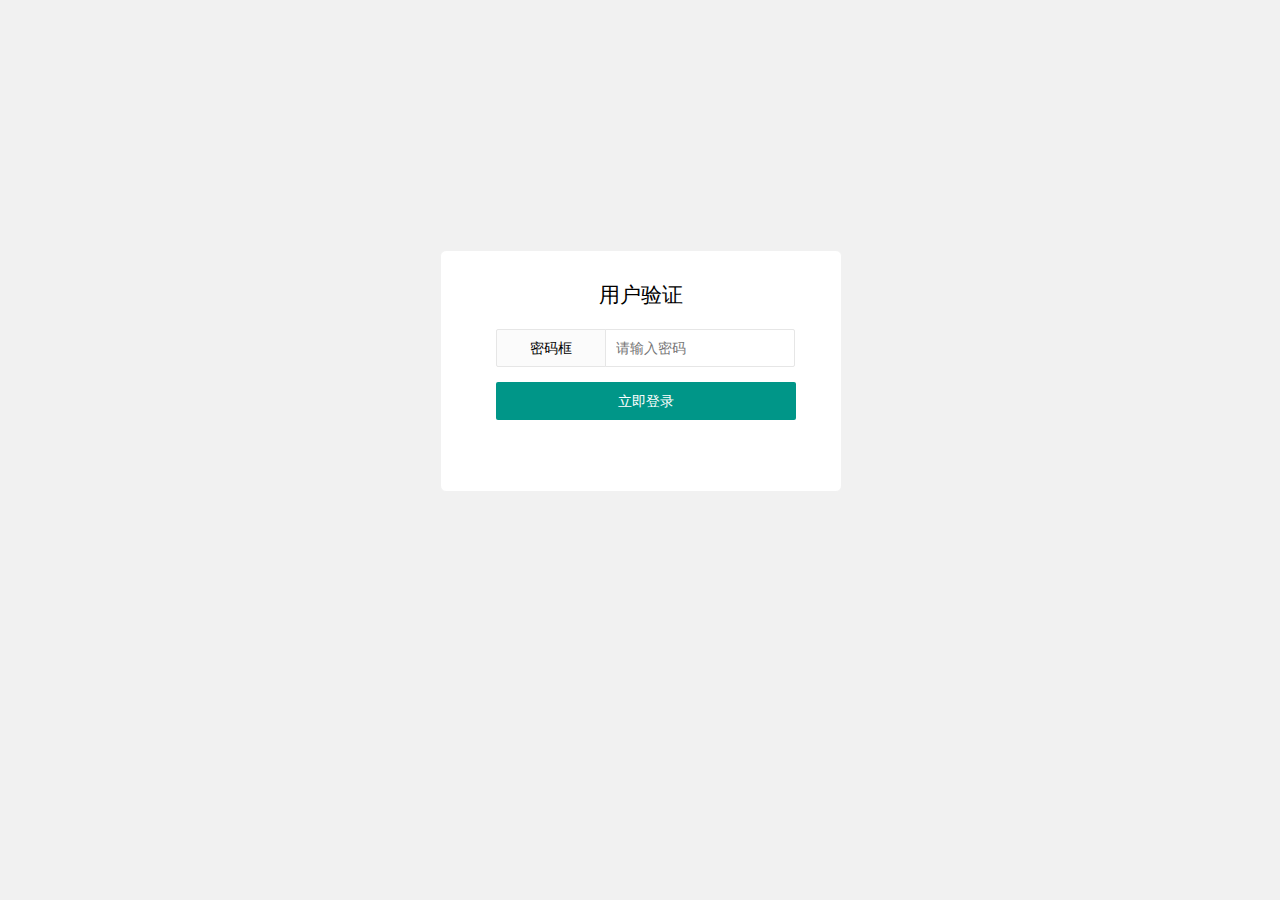
<file: src/main/webapp/index.html>
<!DOCTYPE html>
<html>
	<head>
		<meta charset="utf-8">
		<meta name="viewport" content="width=device-width, initial-scale=1, maximum-scale=1">
		<title>登录</title>
		<link rel="stylesheet" href="lib/layui-v2.4.5/layui/css/layui.css">
		<style>
			body{
				background: #F1F1F1;
			}
			.card{
				width: 400px;
				height: 240px;
				border:1px solid #f1f1f1;
				background: #fff;
				position: absolute;
				top: 50%;
				left: 50%;
				margin-left:-200px;
				margin-top:-200px;
				border-radius: 6px;
			}
			.layui-btn{
				width: 100%;
			}
			.title{
				text-align: center;
				margin-bottom: 20px;
				margin-top: 15px;
			}
			.layui-form-item{
				margin-left: 40px;
			}
			    
		</style>
	</head>
	<body class="layui-layout-body">
		<div class="layui-layout layui-layout-admin">
			<div class="card">
				<!-- 内容主体区域 -->
				<div style="padding: 15px;" style="height: 200px;">
					<h2 class="title">用户验证</h2>
					<form class="layui-form layui-form-pane" action="">
						<div class="layui-form-item">
							<label class="layui-form-label">密码框</label>
							<div class="layui-input-inline">
								<input type="password" name="password" required="" lay-verify="required" placeholder="请输入密码" autocomplete="off"
								 class="layui-input" id="password">
							</div>
						</div>
						<div class="layui-form-item">
							<button class="layui-btn" lay-submit="" lay-filter="formDemo" style="width: 91%;">立即登录</button>
						</div>
					</form>
				</div>
			</div>
			<script src="lib/layui-v2.4.5/layui/layui.js"></script>
			<script>
                // var host="http://www.senderkong.com:8080/ops";
                var host="http://127.0.0.1:8080";
				layui.use(['form', "jquery", "element"], function() {
					var element = layui.element;
					var $ = layui.$;
					var form = layui.form;
					form.on('submit(formDemo)', function(data) {
						var password = data.field.password;
								$.ajax({
									url: host+"/right",
									dataType: 'json', //服务器返回json格式数据
									headers:{
                                        "Content-Type": "application/json"
									},
									type: 'post', //HTTP请求类型
									data: password,
									success: function(data) {
										console.log(data);
										localStorage.setItem("pageData",JSON.stringify(data));
											localStorage.setItem("key",password);
										window.location.href=data[0].url;
									},
									error: function(xhr, type, errorThrown) {}
								});
						return false;
					});
				});
			</script>
	</body>
</html>
</file>
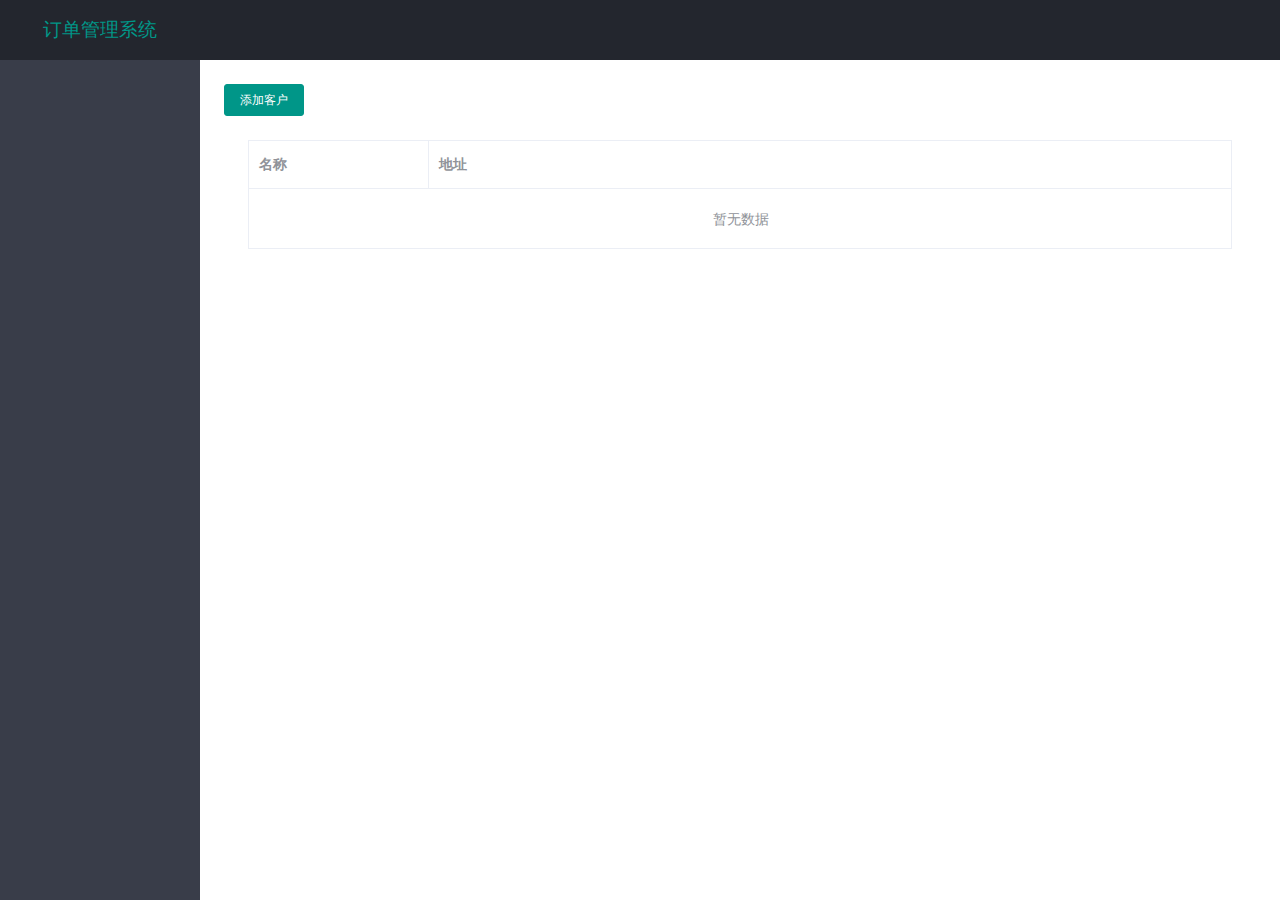
<file: src/main/webapp/page/customer_information.html>
<!DOCTYPE html>
<html>
	<head>
		<meta charset="utf-8">
		<meta name="viewport" content="width=device-width, initial-scale=1, maximum-scale=1">
		<title data-id="customer_information">客户信息录入</title>
		<link rel="stylesheet" href="../lib/element/css/index.css">
		<!--<link rel="stylesheet" href="https://unpkg.com/element-ui/lib/theme-chalk/index.css">-->
		<link rel="stylesheet" href="../lib/layui-v2.4.5/layui/css/layui.css">
		<link rel="stylesheet" href="../css/sales_order.css">
		<style type="text/css">
			#customerInfo .inner {
				padding: 24px;
			}

			.customer-info-list {
				padding: 24px;
			}
			.el-button--primary {
			    color: #fff;
			    background-color: #009688;
			    border-color:#009688;
			}
			.el-button--primary:focus, .el-button--primary:hover {
				background-color: #009688;
				border-color:#009688;
				opacity: .8;
				filter: alpha(opacity=80);
				color: #fff
			}
		</style>
	</head>
	<body class="layui-layout-body">
		<div class="layui-layout layui-layout-admin">
			<div class="layui-header">
				<div class="layui-logo">
					<h3>订单管理系统</h3>
				</div>
				<!-- 头部区域（可配合layui已有的水平导航） -->
				<div class="layui-side layui-bg-black">
					<div class="layui-side-scroll">
						<!-- 左侧导航区域（可配合layui已有的垂直导航） -->
						<ul class="layui-nav layui-nav-tree" lay-filter="test" id="pageConainer">
						</ul>
					</div>
				</div>

				<div class="layui-body container">
					<!-- 内容主体区域 -->
					<div id="customerInfo">
						<div class="inner">
							<el-row type="flex" class="row-bg" justify="start">
								<el-col :span="8">
									<el-button type="button" class="el-button el-button--primary" size="small" @click="addCustomer()">添加客户</el-button>
								</el-col>
							</el-row>
							<el-row class="customer-info-list">
								<template>
									<el-table :data="tableData" style="width: 100%" border>
										<el-table-column prop="name" label="名称" width="180">
										</el-table-column>
										<!--<el-table-column prop="phone" label="电话" width="180">-->
										<!--</el-table-column>-->
										<el-table-column prop="address" label="地址">
										</el-table-column>
									</el-table>
								</template>
							</el-row>
							<el-dialog title="客户信息录入" :visible.sync="dialogFormVisible" center width="40%" :modal-append-to-body='false'
							 :modal="false" top="22vh">
								<el-form label-width="80px" :model="formLabelAlign">
									<el-form-item label="名称">
										<el-input v-model="formLabelAlign.name"></el-input>
									</el-form-item>
									<el-form-item label="电话">
										<el-input v-model="formLabelAlign.phone"></el-input>
									</el-form-item>
									<el-form-item label="地址">
										<el-input v-model="formLabelAlign.address"></el-input>
									</el-form-item>
									<el-form-item>
										<el-button type="primary" @click="onSubmit()">确认添加</el-button>
										<el-button @click="cancel()">取消</el-button>
									</el-form-item>
								</el-form>
							</el-dialog>
						</div>
					</div>
				</div>

			</div>
			<script type="text/javascript" src="../js/page.js"></script>
			<script src="../js/vue.js"></script>
			<script src="../js/axios.min.js"></script>
			<script src="../js/elementui.js"></script>
			<script type="text/javascript">
				// var host="http://www.senderkong.com:8080/ops";
                var host="http://127.0.0.1:8080";
				new Vue({
					el: "#customerInfo",
					data: function() {
						return {
							formLabelAlign: {
								name: '',
								phone: '',
								address: ''
							},
							dialogTableVisible: false,
							dialogFormVisible: false,
							tableData: []
						}
					},
					created: function() {
						/*
							用途：列出所有客户的信息
							类型：GET
							url：/customer/detail
							返回体：
							{
								"data":[
									{
										"name":"西安刘",
										"address":"西安市长安区xxx",
									},
									{
										"name":"北京王",
										"address":"北京市xxx",
									}
								]
							}
						 */
						var that = this;
						axios.get(host+'/customer/detail', {}).then(function(response) {
								console.log(response)
								that.tableData = response.data.data;
							})
							.catch(function(error) {
								console.log(error);
							});
					},
					methods: {
						addCustomer: function() {
							this.dialogFormVisible = true;
						},
						successTips() {
							this.$message({
							  message: '保存成功',
							  type: 'success'
							});
						  },
						onSubmit() {
							/*
								录入客户信息
								类型：POST
								url：/customer/input
								请求体：
								{
									"name":"小明",
									"phone":"13585698547",
									"address":"火星第二个坑左拐"
								}
								返回体：
								{
									"data":"录入成功"
								}

							 */
							var that = this;
							var request = {
								name: this.formLabelAlign.name,
								phone: this.formLabelAlign.phone,
								address: this.formLabelAlign.address
							}
							var key = localStorage.getItem("key");

                            axios({
                                method: 'post',
                                url: host+'/customer/input',
                                data:JSON.stringify(request),
                                headers: {
                                    'key': key,
                                    "Content-Type": "application/json"
                                }
                            }).then(function(response) {
                                console.log(response)
                                if (response.data.data== "录入成功") {
                                     that.formLabelAlign.name='';
                                         that.formLabelAlign.phone='';
                                         that.formLabelAlign.address='';
                                    that.tableData.push(request);
                                    that.dialogFormVisible = false;
                                    that.successTips();
                                }
                            }).catch(function(error) {
                                console.log(error);
                            });
						},
						cancel() {
							this.dialogFormVisible = false;
						}
					}
				})
			</script>
	</body>
</html>
</file>
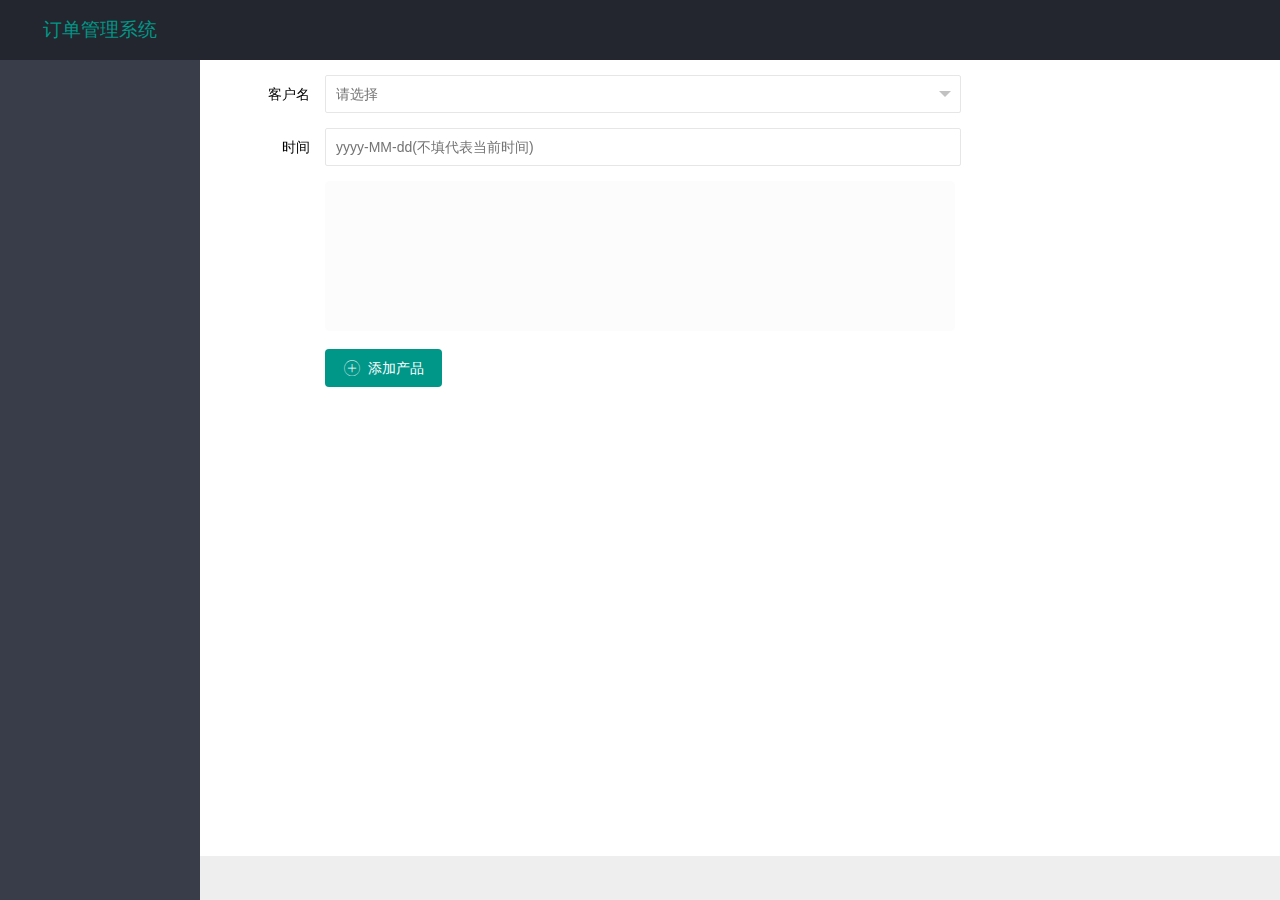
<file: src/main/webapp/page/sales_order.html>
<!DOCTYPE html>
<html>
	<head>
		<meta charset="utf-8">
		<meta name="viewport" content="width=device-width, initial-scale=1, maximum-scale=1">
		<title data-id="sales_order">订单录入</title>
		<link rel="stylesheet" href="../lib/layui-v2.4.5/layui/css/layui.css">
		<link rel="stylesheet" href="../css/sales_order.css">
		<style type="text/css">
			.el-button--primary {
				color: #fff;
				background-color: #009688;
				border-color: #009688;
			}

			.el-button--primary:focus,
			.el-button--primary:hover {
				opacity: .8;
				filter: alpha(opacity=80);
				color: #fff;
				background-color: #009688;
				border-color: #009688;
			}

			.layui-layer-mtitle {
				text-align: center;
				font-size: 18px;
				padding: 24px 0;
			}

			.layui-form-label.small-label {
				width: 40px;
			}

			#mylayer .layui-input-block {
				margin-left: 72px;
				min-height: 36px;
			}

			#mylayer .layui-form {
				width: 410px;
				padding: 0 40px 20px 10px;

			}
		</style>
	</head>
	<body class="layui-layout-body">
		<div class="layui-layout layui-layout-admin">
			<div class="layui-header">
				<div class="layui-logo">
					<h3>订单管理系统</h3>
				</div>
				<!-- 头部区域（可配合layui已有的水平导航） -->
				<div class="layui-side layui-bg-black">
					<div class="layui-side-scroll">
						<!-- 左侧导航区域（可配合layui已有的垂直导航） -->
						<ul class="layui-nav layui-nav-tree" lay-filter="test" id="pageConainer">

						</ul>
					</div>
				</div>

				<div class="layui-body container">
					<!-- 内容主体区域 -->
					<div style="padding: 15px;width: 746px;">
						<div class="layui-form" action="">
							<!-- -->
							<div class="layui-form-item">
								<label class="layui-form-label">客户名</label>
								<div class="layui-input-block">
									<select name="customerid" lay-verify="required" id="customer" lay-search>
									</select>
								</div>
							</div>

							<div class="layui-form-item">
								<label class="layui-form-label">时间</label>
								<div class="layui-input-block">
									<input type="text" id="optionTime" name="optionTime" placeholder="yyyy-MM-dd(不填代表当前时间)" autocomplete="off" class="layui-input">
								</div>
							</div>

							<div class="layui-form-item">
								<label class="layui-form-label"></label>
								<div class="order-tag">
									<ul>
										<!-- <li><span class="tag-list-item">足托50个，单价75元</span><i class="layui-icon layui-icon-close"></i></li> -->
									</ul>
								</div>
							</div>
							<div class="layui-form-item addBtn">
								<label class="layui-form-label"></label>
								<button type="button" class="layui-btn">
									<i class="layui-icon">&#xe608;</i> 添加产品
								</button>
							</div>
							<div class="layui-form-item confirmBtn" style="display: none;">
								<div class="layui-input-block">
									<button class="layui-btn">确定添加订单</button>
								</div>
							</div>

							<!--  -->
							<div id="mylayer">
								<div class="layui-layer-mtitle">订单录入</div>
								<form class="layui-form">
									<div class="layui-form-item">
										<label class="layui-form-label small-label">名称</label>
										<div class="layui-input-block">
											<input type="text" name="name" required lay-verify="required" placeholder="请输入名称" autocomplete="off" class="layui-input">
										</div>
									</div>
									<div class="layui-form-item">
										<label class="layui-form-label small-label">型号</label>
										<div class="layui-input-block">
											<input type="text" name="model" placeholder="请输入型号" autocomplete="off" class="layui-input">
										</div>
									</div>
									<div class="layui-form-item">
										<label class="layui-form-label small-label">属性</label>
										<div class="layui-input-block">
											<input type="radio" name="attr" value="定制" title="定制">
											<div class="layui-unselect layui-form-radio"><i class="layui-anim layui-icon"></i>
												<div>定制</div>
											</div>
											<input type="radio" name="attr" value="成品" title="成品" checked="">
											<div class="layui-unselect layui-form-radio layui-form-radioed"><i class="layui-anim layui-icon layui-anim-scaleSpring"></i>
												<div>成品</div>
											</div>
										</div>
									</div>
									<div class="layui-form-item">
										<label class="layui-form-label small-label">单价</label>
										<div class="layui-input-block">
											<input type="text" name="perprice" required lay-verify="required" placeholder="请输入单价" autocomplete="off"
											 class="layui-input">
										</div>
									</div>
									<div class="layui-form-item">
										<label class="layui-form-label small-label">数量</label>
										<div class="layui-input-block">
											<input type="number" name="count" required lay-verify="required" placeholder="请输入数量" autocomplete="off"
											 class="layui-input">
										</div>
									</div>
									<div class="layui-form-item layui-form-text">
										<label class="layui-form-label small-label">备注</label>
										<div class="layui-input-block">
											<textarea name="mess" placeholder="请输入内容" class="layui-textarea"></textarea>
										</div>
									</div>

									<div class="layui-form-item">
										<div class="layui-input-block">
											<button class="layui-btn" lay-submit lay-filter="formDemo">确定</button>
											<button type="reset" class="layui-btn layui-btn-primary">重置</button>
											<button type="reset" class="layui-btn layui-btn-primary cancel">取消</button>
										</div>
									</div>
								</form>
							</div>

							<!--  -->
						</div>
					</div>
				</div>
				<div class="layui-footer">
				</div>
			</div>
			<script src="../lib/layui-v2.4.5/layui/layui.js"></script>
			<script type="text/javascript" src="../js/page.js"></script>
			<script type="text/javascript">
                // var host="http://www.senderkong.com:8080/ops";
                var host="http://127.0.0.1:8080";
				layui.use(['form', "jquery", "layer", "element"], function() {
					let element = layui.element;
					let form = layui.form;
					let $ = layui.$;
					let params ={
						customerid: null,
						optionTime:"",
						product: []
					};
					getCustomer();
					$(".addBtn").click(function() {
						layer.open({
							type: 1,
							shade: 0,
							maxWidth: 600,
							btnAlign: 'l',
							fixed: true,
							title: false,
							content: $('#mylayer'),
							move: $(".layui-layer-mtitle"),
							yes: function(index, layero) {
								return false;
							}
						});
						$(".confirmBtn").show();
					})

					$(".cancel").click(function() {
						layer.closeAll('page');
					});

					$(".confirmBtn").on('click', function() {
                        var key=localStorage.getItem("key");
						layer.closeAll('page');
						params.customerid = $("#customer").val();
                        params.optionTime = $("#optionTime").val();
						var tmp = JSON.stringify(params)
						console.log("添加产品为", params);
						$.ajax({
							url: host+"/order/input",
							dataType: 'json', //服务器返回json格式数据
                            headers:{
                                "Content-Type": "application/json",
								"key":key
                            },
							type: 'POST', //HTTP请求类型
							data:tmp,
							success: function(data) {
								console.log(data)
                                params.product=[]
								if (data&&data.data == "录入成功") {
									$(".order-tag ul li").remove();
									$(".confirmBtn").hide();
                                    alert("添加成功！");
								}else{
                                    alert("权限不足！");
								}
							},
							error: function(xhr, type, errorThrown) {
								if (xhr) {
									console.log("fail",xhr)
									alert("添加失败！");
								}

							}
						});
					});
					form.on('submit(formDemo)', function(data) {
						creatTags(data.field);
                        console.log(data.field);
						params.product.push(data.field);
						return false;
					});

					function getCustomer() {
						$.ajax({
							url: host+"/customer/simple",
							dataType: 'json', //服务器返回json格式数据
							type: 'get', //HTTP请求类型
							success: function(data) {
								console.log(data)
								let str = "";
								for (var i = 0; i < data.customer.length; i++) {
									str += '<option value="' + data.customer[i].id + '" customerid ="' + data.customer[i].id + '">' + data.customer[
										i].name + '</option>'
								}
								$("#customer").html(str)
								form.render();
							},
							error: function(xhr, type, errorThrown) {

							}
						});
					}

					function creatTags(item) {
						let obj = $(".order-tag ul");
						let str = '<li><span class="tag-list-item">' + item.name + item.count + '个，单价' + item.perprice +
							'元</span><i class="layui-icon layui-icon-close"></i></li>';
						obj.append(str)
					}! function deletTags() {
						$("ul").on("click", ".layui-icon-close", function(event) {
							var $tar = $(event.target);
							if ($tar[0].localName == "li") {
								var i = $tar.parent().children().index($tar);
							} else {
								var i = $tar.parents('li').index();
							}
							$(this).parents("li").remove();
							params.product.splice(i, 1)
						})
					}();

					function clearInput() {
						$(".cancel").click();
					}
				});
			</script>
	</body>
</html>
</file>
<file: src/main/webapp/lib/layui-v2.4.5/layui/css/layui.css>
/** layui-v2.4.5 MIT License By https://www.layui.com */
 .layui-inline,img{display:inline-block;vertical-align:middle}h1,h2,h3,h4,h5,h6{font-weight:400}.layui-edge,.layui-header,.layui-inline,.layui-main{position:relative}.layui-elip,.layui-form-checkbox span,.layui-form-pane .layui-form-label{text-overflow:ellipsis;white-space:nowrap}.layui-btn,.layui-edge,.layui-inline,img{vertical-align:middle}.layui-btn,.layui-disabled,.layui-icon,.layui-unselect{-webkit-user-select:none;-ms-user-select:none;-moz-user-select:none}blockquote,body,button,dd,div,dl,dt,form,h1,h2,h3,h4,h5,h6,input,li,ol,p,pre,td,textarea,th,ul{margin:0;padding:0;-webkit-tap-highlight-color:rgba(0,0,0,0)}a:active,a:hover{outline:0}img{border:none}li{list-style:none}table{border-collapse:collapse;border-spacing:0}h4,h5,h6{font-size:100%}button,input,optgroup,option,select,textarea{font-family:inherit;font-size:inherit;font-style:inherit;font-weight:inherit;outline:0}pre{white-space:pre-wrap;white-space:-moz-pre-wrap;white-space:-pre-wrap;white-space:-o-pre-wrap;word-wrap:break-word}body{line-height:24px;font:14px Helvetica Neue,Helvetica,PingFang SC,Tahoma,Arial,sans-serif}hr{height:1px;margin:10px 0;border:0;clear:both}a{color:#333;text-decoration:none}a:hover{color:#777}a cite{font-style:normal;*cursor:pointer}.layui-border-box,.layui-border-box *{box-sizing:border-box}.layui-box,.layui-box *{box-sizing:content-box}.layui-clear{clear:both;*zoom:1}.layui-clear:after{content:'\20';clear:both;*zoom:1;display:block;height:0}.layui-inline{*display:inline;*zoom:1}.layui-edge{display:inline-block;width:0;height:0;border-width:6px;border-style:dashed;border-color:transparent;overflow:hidden}.layui-edge-top{top:-4px;border-bottom-color:#999;border-bottom-style:solid}.layui-edge-right{border-left-color:#999;border-left-style:solid}.layui-edge-bottom{top:2px;border-top-color:#999;border-top-style:solid}.layui-edge-left{border-right-color:#999;border-right-style:solid}.layui-elip{overflow:hidden}.layui-disabled,.layui-disabled:hover{color:#d2d2d2!important;cursor:not-allowed!important}.layui-circle{border-radius:100%}.layui-show{display:block!important}.layui-hide{display:none!important}@font-face{font-family:layui-icon;src:url(../font/iconfont.eot?v=240);src:url(../font/iconfont.eot?v=240#iefix) format('embedded-opentype'),url(../font/iconfont.svg?v=240#iconfont) format('svg'),url(../font/iconfont.woff?v=240) format('woff'),url(../font/iconfont.ttf?v=240) format('truetype')}.layui-icon{font-family:layui-icon!important;font-size:16px;font-style:normal;-webkit-font-smoothing:antialiased;-moz-osx-font-smoothing:grayscale}.layui-icon-reply-fill:before{content:"\e611"}.layui-icon-set-fill:before{content:"\e614"}.layui-icon-menu-fill:before{content:"\e60f"}.layui-icon-search:before{content:"\e615"}.layui-icon-share:before{content:"\e641"}.layui-icon-set-sm:before{content:"\e620"}.layui-icon-engine:before{content:"\e628"}.layui-icon-close:before{content:"\1006"}.layui-icon-close-fill:before{content:"\1007"}.layui-icon-chart-screen:before{content:"\e629"}.layui-icon-star:before{content:"\e600"}.layui-icon-circle-dot:before{content:"\e617"}.layui-icon-chat:before{content:"\e606"}.layui-icon-release:before{content:"\e609"}.layui-icon-list:before{content:"\e60a"}.layui-icon-chart:before{content:"\e62c"}.layui-icon-ok-circle:before{content:"\1005"}.layui-icon-layim-theme:before{content:"\e61b"}.layui-icon-table:before{content:"\e62d"}.layui-icon-right:before{content:"\e602"}.layui-icon-left:before{content:"\e603"}.layui-icon-cart-simple:before{content:"\e698"}.layui-icon-face-cry:before{content:"\e69c"}.layui-icon-face-smile:before{content:"\e6af"}.layui-icon-survey:before{content:"\e6b2"}.layui-icon-tree:before{content:"\e62e"}.layui-icon-upload-circle:before{content:"\e62f"}.layui-icon-add-circle:before{content:"\e61f"}.layui-icon-download-circle:before{content:"\e601"}.layui-icon-templeate-1:before{content:"\e630"}.layui-icon-util:before{content:"\e631"}.layui-icon-face-surprised:before{content:"\e664"}.layui-icon-edit:before{content:"\e642"}.layui-icon-speaker:before{content:"\e645"}.layui-icon-down:before{content:"\e61a"}.layui-icon-file:before{content:"\e621"}.layui-icon-layouts:before{content:"\e632"}.layui-icon-rate-half:before{content:"\e6c9"}.layui-icon-add-circle-fine:before{content:"\e608"}.layui-icon-prev-circle:before{content:"\e633"}.layui-icon-read:before{content:"\e705"}.layui-icon-404:before{content:"\e61c"}.layui-icon-carousel:before{content:"\e634"}.layui-icon-help:before{content:"\e607"}.layui-icon-code-circle:before{content:"\e635"}.layui-icon-water:before{content:"\e636"}.layui-icon-username:before{content:"\e66f"}.layui-icon-find-fill:before{content:"\e670"}.layui-icon-about:before{content:"\e60b"}.layui-icon-location:before{content:"\e715"}.layui-icon-up:before{content:"\e619"}.layui-icon-pause:before{content:"\e651"}.layui-icon-date:before{content:"\e637"}.layui-icon-layim-uploadfile:before{content:"\e61d"}.layui-icon-delete:before{content:"\e640"}.layui-icon-play:before{content:"\e652"}.layui-icon-top:before{content:"\e604"}.layui-icon-friends:before{content:"\e612"}.layui-icon-refresh-3:before{content:"\e9aa"}.layui-icon-ok:before{content:"\e605"}.layui-icon-layer:before{content:"\e638"}.layui-icon-face-smile-fine:before{content:"\e60c"}.layui-icon-dollar:before{content:"\e659"}.layui-icon-group:before{content:"\e613"}.layui-icon-layim-download:before{content:"\e61e"}.layui-icon-picture-fine:before{content:"\e60d"}.layui-icon-link:before{content:"\e64c"}.layui-icon-diamond:before{content:"\e735"}.layui-icon-log:before{content:"\e60e"}.layui-icon-rate-solid:before{content:"\e67a"}.layui-icon-fonts-del:before{content:"\e64f"}.layui-icon-unlink:before{content:"\e64d"}.layui-icon-fonts-clear:before{content:"\e639"}.layui-icon-triangle-r:before{content:"\e623"}.layui-icon-circle:before{content:"\e63f"}.layui-icon-radio:before{content:"\e643"}.layui-icon-align-center:before{content:"\e647"}.layui-icon-align-right:before{content:"\e648"}.layui-icon-align-left:before{content:"\e649"}.layui-icon-loading-1:before{content:"\e63e"}.layui-icon-return:before{content:"\e65c"}.layui-icon-fonts-strong:before{content:"\e62b"}.layui-icon-upload:before{content:"\e67c"}.layui-icon-dialogue:before{content:"\e63a"}.layui-icon-video:before{content:"\e6ed"}.layui-icon-headset:before{content:"\e6fc"}.layui-icon-cellphone-fine:before{content:"\e63b"}.layui-icon-add-1:before{content:"\e654"}.layui-icon-face-smile-b:before{content:"\e650"}.layui-icon-fonts-html:before{content:"\e64b"}.layui-icon-form:before{content:"\e63c"}.layui-icon-cart:before{content:"\e657"}.layui-icon-camera-fill:before{content:"\e65d"}.layui-icon-tabs:before{content:"\e62a"}.layui-icon-fonts-code:before{content:"\e64e"}.layui-icon-fire:before{content:"\e756"}.layui-icon-set:before{content:"\e716"}.layui-icon-fonts-u:before{content:"\e646"}.layui-icon-triangle-d:before{content:"\e625"}.layui-icon-tips:before{content:"\e702"}.layui-icon-picture:before{content:"\e64a"}.layui-icon-more-vertical:before{content:"\e671"}.layui-icon-flag:before{content:"\e66c"}.layui-icon-loading:before{content:"\e63d"}.layui-icon-fonts-i:before{content:"\e644"}.layui-icon-refresh-1:before{content:"\e666"}.layui-icon-rmb:before{content:"\e65e"}.layui-icon-home:before{content:"\e68e"}.layui-icon-user:before{content:"\e770"}.layui-icon-notice:before{content:"\e667"}.layui-icon-login-weibo:before{content:"\e675"}.layui-icon-voice:before{content:"\e688"}.layui-icon-upload-drag:before{content:"\e681"}.layui-icon-login-qq:before{content:"\e676"}.layui-icon-snowflake:before{content:"\e6b1"}.layui-icon-file-b:before{content:"\e655"}.layui-icon-template:before{content:"\e663"}.layui-icon-auz:before{content:"\e672"}.layui-icon-console:before{content:"\e665"}.layui-icon-app:before{content:"\e653"}.layui-icon-prev:before{content:"\e65a"}.layui-icon-website:before{content:"\e7ae"}.layui-icon-next:before{content:"\e65b"}.layui-icon-component:before{content:"\e857"}.layui-icon-more:before{content:"\e65f"}.layui-icon-login-wechat:before{content:"\e677"}.layui-icon-shrink-right:before{content:"\e668"}.layui-icon-spread-left:before{content:"\e66b"}.layui-icon-camera:before{content:"\e660"}.layui-icon-note:before{content:"\e66e"}.layui-icon-refresh:before{content:"\e669"}.layui-icon-female:before{content:"\e661"}.layui-icon-male:before{content:"\e662"}.layui-icon-password:before{content:"\e673"}.layui-icon-senior:before{content:"\e674"}.layui-icon-theme:before{content:"\e66a"}.layui-icon-tread:before{content:"\e6c5"}.layui-icon-praise:before{content:"\e6c6"}.layui-icon-star-fill:before{content:"\e658"}.layui-icon-rate:before{content:"\e67b"}.layui-icon-template-1:before{content:"\e656"}.layui-icon-vercode:before{content:"\e679"}.layui-icon-cellphone:before{content:"\e678"}.layui-icon-screen-full:before{content:"\e622"}.layui-icon-screen-restore:before{content:"\e758"}.layui-icon-cols:before{content:"\e610"}.layui-icon-export:before{content:"\e67d"}.layui-icon-print:before{content:"\e66d"}.layui-icon-slider:before{content:"\e714"}.layui-main{width:1140px;margin:0 auto}.layui-header{z-index:1000;height:60px}.layui-header a:hover{transition:all .5s;-webkit-transition:all .5s}.layui-side{position:fixed;left:0;top:0;bottom:0;z-index:999;width:200px;overflow-x:hidden}.layui-side-scroll{position:relative;width:220px;height:100%;overflow-x:hidden}.layui-body{position:absolute;left:200px;right:0;top:0;bottom:0;z-index:998;width:auto;overflow:hidden;overflow-y:auto;box-sizing:border-box}.layui-layout-body{overflow:hidden}.layui-layout-admin .layui-header{background-color:#23262E}.layui-layout-admin .layui-side{top:60px;width:200px;overflow-x:hidden}.layui-layout-admin .layui-body{top:60px;bottom:44px}.layui-layout-admin .layui-main{width:auto;margin:0 15px}.layui-layout-admin .layui-footer{position:fixed;left:200px;right:0;bottom:0;height:44px;line-height:44px;padding:0 15px;background-color:#eee}.layui-layout-admin .layui-logo{position:absolute;left:0;top:0;width:200px;height:100%;line-height:60px;text-align:center;color:#009688;font-size:16px}.layui-layout-admin .layui-header .layui-nav{background:0 0}.layui-layout-left{position:absolute!important;left:200px;top:0}.layui-layout-right{position:absolute!important;right:0;top:0}.layui-container{position:relative;margin:0 auto;padding:0 15px;box-sizing:border-box}.layui-fluid{position:relative;margin:0 auto;padding:0 15px}.layui-row:after,.layui-row:before{content:'';display:block;clear:both}.layui-col-lg1,.layui-col-lg10,.layui-col-lg11,.layui-col-lg12,.layui-col-lg2,.layui-col-lg3,.layui-col-lg4,.layui-col-lg5,.layui-col-lg6,.layui-col-lg7,.layui-col-lg8,.layui-col-lg9,.layui-col-md1,.layui-col-md10,.layui-col-md11,.layui-col-md12,.layui-col-md2,.layui-col-md3,.layui-col-md4,.layui-col-md5,.layui-col-md6,.layui-col-md7,.layui-col-md8,.layui-col-md9,.layui-col-sm1,.layui-col-sm10,.layui-col-sm11,.layui-col-sm12,.layui-col-sm2,.layui-col-sm3,.layui-col-sm4,.layui-col-sm5,.layui-col-sm6,.layui-col-sm7,.layui-col-sm8,.layui-col-sm9,.layui-col-xs1,.layui-col-xs10,.layui-col-xs11,.layui-col-xs12,.layui-col-xs2,.layui-col-xs3,.layui-col-xs4,.layui-col-xs5,.layui-col-xs6,.layui-col-xs7,.layui-col-xs8,.layui-col-xs9{position:relative;display:block;box-sizing:border-box}.layui-col-xs1,.layui-col-xs10,.layui-col-xs11,.layui-col-xs12,.layui-col-xs2,.layui-col-xs3,.layui-col-xs4,.layui-col-xs5,.layui-col-xs6,.layui-col-xs7,.layui-col-xs8,.layui-col-xs9{float:left}.layui-col-xs1{width:8.33333333%}.layui-col-xs2{width:16.66666667%}.layui-col-xs3{width:25%}.layui-col-xs4{width:33.33333333%}.layui-col-xs5{width:41.66666667%}.layui-col-xs6{width:50%}.layui-col-xs7{width:58.33333333%}.layui-col-xs8{width:66.66666667%}.layui-col-xs9{width:75%}.layui-col-xs10{width:83.33333333%}.layui-col-xs11{width:91.66666667%}.layui-col-xs12{width:100%}.layui-col-xs-offset1{margin-left:8.33333333%}.layui-col-xs-offset2{margin-left:16.66666667%}.layui-col-xs-offset3{margin-left:25%}.layui-col-xs-offset4{margin-left:33.33333333%}.layui-col-xs-offset5{margin-left:41.66666667%}.layui-col-xs-offset6{margin-left:50%}.layui-col-xs-offset7{margin-left:58.33333333%}.layui-col-xs-offset8{margin-left:66.66666667%}.layui-col-xs-offset9{margin-left:75%}.layui-col-xs-offset10{margin-left:83.33333333%}.layui-col-xs-offset11{margin-left:91.66666667%}.layui-col-xs-offset12{margin-left:100%}@media screen and (max-width:768px){.layui-hide-xs{display:none!important}.layui-show-xs-block{display:block!important}.layui-show-xs-inline{display:inline!important}.layui-show-xs-inline-block{display:inline-block!important}}@media screen and (min-width:768px){.layui-container{width:750px}.layui-hide-sm{display:none!important}.layui-show-sm-block{display:block!important}.layui-show-sm-inline{display:inline!important}.layui-show-sm-inline-block{display:inline-block!important}.layui-col-sm1,.layui-col-sm10,.layui-col-sm11,.layui-col-sm12,.layui-col-sm2,.layui-col-sm3,.layui-col-sm4,.layui-col-sm5,.layui-col-sm6,.layui-col-sm7,.layui-col-sm8,.layui-col-sm9{float:left}.layui-col-sm1{width:8.33333333%}.layui-col-sm2{width:16.66666667%}.layui-col-sm3{width:25%}.layui-col-sm4{width:33.33333333%}.layui-col-sm5{width:41.66666667%}.layui-col-sm6{width:50%}.layui-col-sm7{width:58.33333333%}.layui-col-sm8{width:66.66666667%}.layui-col-sm9{width:75%}.layui-col-sm10{width:83.33333333%}.layui-col-sm11{width:91.66666667%}.layui-col-sm12{width:100%}.layui-col-sm-offset1{margin-left:8.33333333%}.layui-col-sm-offset2{margin-left:16.66666667%}.layui-col-sm-offset3{margin-left:25%}.layui-col-sm-offset4{margin-left:33.33333333%}.layui-col-sm-offset5{margin-left:41.66666667%}.layui-col-sm-offset6{margin-left:50%}.layui-col-sm-offset7{margin-left:58.33333333%}.layui-col-sm-offset8{margin-left:66.66666667%}.layui-col-sm-offset9{margin-left:75%}.layui-col-sm-offset10{margin-left:83.33333333%}.layui-col-sm-offset11{margin-left:91.66666667%}.layui-col-sm-offset12{margin-left:100%}}@media screen and (min-width:992px){.layui-container{width:970px}.layui-hide-md{display:none!important}.layui-show-md-block{display:block!important}.layui-show-md-inline{display:inline!important}.layui-show-md-inline-block{display:inline-block!important}.layui-col-md1,.layui-col-md10,.layui-col-md11,.layui-col-md12,.layui-col-md2,.layui-col-md3,.layui-col-md4,.layui-col-md5,.layui-col-md6,.layui-col-md7,.layui-col-md8,.layui-col-md9{float:left}.layui-col-md1{width:8.33333333%}.layui-col-md2{width:16.66666667%}.layui-col-md3{width:25%}.layui-col-md4{width:33.33333333%}.layui-col-md5{width:41.66666667%}.layui-col-md6{width:50%}.layui-col-md7{width:58.33333333%}.layui-col-md8{width:66.66666667%}.layui-col-md9{width:75%}.layui-col-md10{width:83.33333333%}.layui-col-md11{width:91.66666667%}.layui-col-md12{width:100%}.layui-col-md-offset1{margin-left:8.33333333%}.layui-col-md-offset2{margin-left:16.66666667%}.layui-col-md-offset3{margin-left:25%}.layui-col-md-offset4{margin-left:33.33333333%}.layui-col-md-offset5{margin-left:41.66666667%}.layui-col-md-offset6{margin-left:50%}.layui-col-md-offset7{margin-left:58.33333333%}.layui-col-md-offset8{margin-left:66.66666667%}.layui-col-md-offset9{margin-left:75%}.layui-col-md-offset10{margin-left:83.33333333%}.layui-col-md-offset11{margin-left:91.66666667%}.layui-col-md-offset12{margin-left:100%}}@media screen and (min-width:1200px){.layui-container{width:1170px}.layui-hide-lg{display:none!important}.layui-show-lg-block{display:block!important}.layui-show-lg-inline{display:inline!important}.layui-show-lg-inline-block{display:inline-block!important}.layui-col-lg1,.layui-col-lg10,.layui-col-lg11,.layui-col-lg12,.layui-col-lg2,.layui-col-lg3,.layui-col-lg4,.layui-col-lg5,.layui-col-lg6,.layui-col-lg7,.layui-col-lg8,.layui-col-lg9{float:left}.layui-col-lg1{width:8.33333333%}.layui-col-lg2{width:16.66666667%}.layui-col-lg3{width:25%}.layui-col-lg4{width:33.33333333%}.layui-col-lg5{width:41.66666667%}.layui-col-lg6{width:50%}.layui-col-lg7{width:58.33333333%}.layui-col-lg8{width:66.66666667%}.layui-col-lg9{width:75%}.layui-col-lg10{width:83.33333333%}.layui-col-lg11{width:91.66666667%}.layui-col-lg12{width:100%}.layui-col-lg-offset1{margin-left:8.33333333%}.layui-col-lg-offset2{margin-left:16.66666667%}.layui-col-lg-offset3{margin-left:25%}.layui-col-lg-offset4{margin-left:33.33333333%}.layui-col-lg-offset5{margin-left:41.66666667%}.layui-col-lg-offset6{margin-left:50%}.layui-col-lg-offset7{margin-left:58.33333333%}.layui-col-lg-offset8{margin-left:66.66666667%}.layui-col-lg-offset9{margin-left:75%}.layui-col-lg-offset10{margin-left:83.33333333%}.layui-col-lg-offset11{margin-left:91.66666667%}.layui-col-lg-offset12{margin-left:100%}}.layui-col-space1{margin:-.5px}.layui-col-space1>*{padding:.5px}.layui-col-space3{margin:-1.5px}.layui-col-space3>*{padding:1.5px}.layui-col-space5{margin:-2.5px}.layui-col-space5>*{padding:2.5px}.layui-col-space8{margin:-3.5px}.layui-col-space8>*{padding:3.5px}.layui-col-space10{margin:-5px}.layui-col-space10>*{padding:5px}.layui-col-space12{margin:-6px}.layui-col-space12>*{padding:6px}.layui-col-space15{margin:-7.5px}.layui-col-space15>*{padding:7.5px}.layui-col-space18{margin:-9px}.layui-col-space18>*{padding:9px}.layui-col-space20{margin:-10px}.layui-col-space20>*{padding:10px}.layui-col-space22{margin:-11px}.layui-col-space22>*{padding:11px}.layui-col-space25{margin:-12.5px}.layui-col-space25>*{padding:12.5px}.layui-col-space30{margin:-15px}.layui-col-space30>*{padding:15px}.layui-btn,.layui-input,.layui-select,.layui-textarea,.layui-upload-button{outline:0;-webkit-appearance:none;transition:all .3s;-webkit-transition:all .3s;box-sizing:border-box}.layui-elem-quote{margin-bottom:10px;padding:15px;line-height:22px;border-left:5px solid #009688;border-radius:0 2px 2px 0;background-color:#f2f2f2}.layui-quote-nm{border-style:solid;border-width:1px 1px 1px 5px;background:0 0}.layui-elem-field{margin-bottom:10px;padding:0;border-width:1px;border-style:solid}.layui-elem-field legend{margin-left:20px;padding:0 10px;font-size:20px;font-weight:300}.layui-field-title{margin:10px 0 20px;border-width:1px 0 0}.layui-field-box{padding:10px 15px}.layui-field-title .layui-field-box{padding:10px 0}.layui-progress{position:relative;height:6px;border-radius:20px;background-color:#e2e2e2}.layui-progress-bar{position:absolute;left:0;top:0;width:0;max-width:100%;height:6px;border-radius:20px;text-align:right;background-color:#5FB878;transition:all .3s;-webkit-transition:all .3s}.layui-progress-big,.layui-progress-big .layui-progress-bar{height:18px;line-height:18px}.layui-progress-text{position:relative;top:-20px;line-height:18px;font-size:12px;color:#666}.layui-progress-big .layui-progress-text{position:static;padding:0 10px;color:#fff}.layui-collapse{border-width:1px;border-style:solid;border-radius:2px}.layui-colla-content,.layui-colla-item{border-top-width:1px;border-top-style:solid}.layui-colla-item:first-child{border-top:none}.layui-colla-title{position:relative;height:42px;line-height:42px;padding:0 15px 0 35px;color:#333;background-color:#f2f2f2;cursor:pointer;font-size:14px;overflow:hidden}.layui-colla-content{display:none;padding:10px 15px;line-height:22px;color:#666}.layui-colla-icon{position:absolute;left:15px;top:0;font-size:14px}.layui-card{margin-bottom:15px;border-radius:2px;background-color:#fff;box-shadow:0 1px 2px 0 rgba(0,0,0,.05)}.layui-card:last-child{margin-bottom:0}.layui-card-header{position:relative;height:42px;line-height:42px;padding:0 15px;border-bottom:1px solid #f6f6f6;color:#333;border-radius:2px 2px 0 0;font-size:14px}.layui-bg-black,.layui-bg-blue,.layui-bg-cyan,.layui-bg-green,.layui-bg-orange,.layui-bg-red{color:#fff!important}.layui-card-body{position:relative;padding:10px 15px;line-height:24px}.layui-card-body[pad15]{padding:15px}.layui-card-body[pad20]{padding:20px}.layui-card-body .layui-table{margin:5px 0}.layui-card .layui-tab{margin:0}.layui-panel-window{position:relative;padding:15px;border-radius:0;border-top:5px solid #E6E6E6;background-color:#fff}.layui-auxiliar-moving{position:fixed;left:0;right:0;top:0;bottom:0;width:100%;height:100%;background:0 0;z-index:9999999999}.layui-form-label,.layui-form-mid,.layui-form-select,.layui-input-block,.layui-input-inline,.layui-textarea{position:relative}.layui-bg-red{background-color:#FF5722!important}.layui-bg-orange{background-color:#FFB800!important}.layui-bg-green{background-color:#009688!important}.layui-bg-cyan{background-color:#2F4056!important}.layui-bg-blue{background-color:#1E9FFF!important}.layui-bg-black{background-color:#393D49!important}.layui-bg-gray{background-color:#eee!important;color:#666!important}.layui-badge-rim,.layui-colla-content,.layui-colla-item,.layui-collapse,.layui-elem-field,.layui-form-pane .layui-form-item[pane],.layui-form-pane .layui-form-label,.layui-input,.layui-layedit,.layui-layedit-tool,.layui-quote-nm,.layui-select,.layui-tab-bar,.layui-tab-card,.layui-tab-title,.layui-tab-title .layui-this:after,.layui-textarea{border-color:#e6e6e6}.layui-timeline-item:before,hr{background-color:#e6e6e6}.layui-text{line-height:22px;font-size:14px;color:#666}.layui-text h1,.layui-text h2,.layui-text h3{font-weight:500;color:#333}.layui-text h1{font-size:30px}.layui-text h2{font-size:24px}.layui-text h3{font-size:18px}.layui-text a:not(.layui-btn){color:#01AAED}.layui-text a:not(.layui-btn):hover{text-decoration:underline}.layui-text ul{padding:5px 0 5px 15px}.layui-text ul li{margin-top:5px;list-style-type:disc}.layui-text em,.layui-word-aux{color:#999!important;padding:0 5px!important}.layui-btn{display:inline-block;height:38px;line-height:38px;padding:0 18px;background-color:#009688;color:#fff;white-space:nowrap;text-align:center;font-size:14px;border:none;border-radius:2px;cursor:pointer}.layui-btn:hover{opacity:.8;filter:alpha(opacity=80);color:#fff}.layui-btn:active{opacity:1;filter:alpha(opacity=100)}.layui-btn+.layui-btn{margin-left:10px}.layui-btn-container{font-size:0}.layui-btn-container .layui-btn{margin-right:10px;margin-bottom:10px}.layui-btn-container .layui-btn+.layui-btn{margin-left:0}.layui-table .layui-btn-container .layui-btn{margin-bottom:9px}.layui-btn-radius{border-radius:100px}.layui-btn .layui-icon{margin-right:3px;font-size:18px;vertical-align:bottom;vertical-align:middle\9}.layui-btn-primary{border:1px solid #C9C9C9;background-color:#fff;color:#555}.layui-btn-primary:hover{border-color:#009688;color:#333}.layui-btn-normal{background-color:#1E9FFF}.layui-btn-warm{background-color:#FFB800}.layui-btn-danger{background-color:#FF5722}.layui-btn-disabled,.layui-btn-disabled:active,.layui-btn-disabled:hover{border:1px solid #e6e6e6;background-color:#FBFBFB;color:#C9C9C9;cursor:not-allowed;opacity:1}.layui-btn-lg{height:44px;line-height:44px;padding:0 25px;font-size:16px}.layui-btn-sm{height:30px;line-height:30px;padding:0 10px;font-size:12px}.layui-btn-sm i{font-size:16px!important}.layui-btn-xs{height:22px;line-height:22px;padding:0 5px;font-size:12px}.layui-btn-xs i{font-size:14px!important}.layui-btn-group{display:inline-block;vertical-align:middle;font-size:0}.layui-btn-group .layui-btn{margin-left:0!important;margin-right:0!important;border-left:1px solid rgba(255,255,255,.5);border-radius:0}.layui-btn-group .layui-btn-primary{border-left:none}.layui-btn-group .layui-btn-primary:hover{border-color:#C9C9C9;color:#009688}.layui-btn-group .layui-btn:first-child{border-left:none;border-radius:2px 0 0 2px}.layui-btn-group .layui-btn-primary:first-child{border-left:1px solid #c9c9c9}.layui-btn-group .layui-btn:last-child{border-radius:0 2px 2px 0}.layui-btn-group .layui-btn+.layui-btn{margin-left:0}.layui-btn-group+.layui-btn-group{margin-left:10px}.layui-btn-fluid{width:100%}.layui-input,.layui-select,.layui-textarea{height:38px;line-height:1.3;line-height:38px\9;border-width:1px;border-style:solid;background-color:#fff;border-radius:2px}.layui-input::-webkit-input-placeholder,.layui-select::-webkit-input-placeholder,.layui-textarea::-webkit-input-placeholder{line-height:1.3}.layui-input,.layui-textarea{display:block;width:100%;padding-left:10px}.layui-input:hover,.layui-textarea:hover{border-color:#D2D2D2!important}.layui-input:focus,.layui-textarea:focus{border-color:#C9C9C9!important}.layui-textarea{min-height:100px;height:auto;line-height:20px;padding:6px 10px;resize:vertical}.layui-select{padding:0 10px}.layui-form input[type=checkbox],.layui-form input[type=radio],.layui-form select{display:none}.layui-form [lay-ignore]{display:initial}.layui-form-item{margin-bottom:15px;clear:both;*zoom:1}.layui-form-item:after{content:'\20';clear:both;*zoom:1;display:block;height:0}.layui-form-label{float:left;display:block;padding:9px 15px;width:80px;font-weight:400;line-height:20px;text-align:right}.layui-form-label-col{display:block;float:none;padding:9px 0;line-height:20px;text-align:left}.layui-form-item .layui-inline{margin-bottom:5px;margin-right:10px}.layui-input-block{margin-left:110px;min-height:36px}.layui-input-inline{display:inline-block;vertical-align:middle}.layui-form-item .layui-input-inline{float:left;width:190px;margin-right:10px}.layui-form-text .layui-input-inline{width:auto}.layui-form-mid{float:left;display:block;padding:9px 0!important;line-height:20px;margin-right:10px}.layui-form-danger+.layui-form-select .layui-input,.layui-form-danger:focus{border-color:#FF5722!important}.layui-form-select .layui-input{padding-right:30px;cursor:pointer}.layui-form-select .layui-edge{position:absolute;right:10px;top:50%;margin-top:-3px;cursor:pointer;border-width:6px;border-top-color:#c2c2c2;border-top-style:solid;transition:all .3s;-webkit-transition:all .3s}.layui-form-select dl{display:none;position:absolute;left:0;top:42px;padding:5px 0;z-index:899;min-width:100%;border:1px solid #d2d2d2;max-height:300px;overflow-y:auto;background-color:#fff;border-radius:2px;box-shadow:0 2px 4px rgba(0,0,0,.12);box-sizing:border-box}.layui-form-select dl dd,.layui-form-select dl dt{padding:0 10px;line-height:36px;white-space:nowrap;overflow:hidden;text-overflow:ellipsis}.layui-form-select dl dt{font-size:12px;color:#999}.layui-form-select dl dd{cursor:pointer}.layui-form-select dl dd:hover{background-color:#f2f2f2;-webkit-transition:.5s all;transition:.5s all}.layui-form-select .layui-select-group dd{padding-left:20px}.layui-form-select dl dd.layui-select-tips{padding-left:10px!important;color:#999}.layui-form-select dl dd.layui-this{background-color:#5FB878;color:#fff}.layui-form-checkbox,.layui-form-select dl dd.layui-disabled{background-color:#fff}.layui-form-selected dl{display:block}.layui-form-checkbox,.layui-form-checkbox *,.layui-form-switch{display:inline-block;vertical-align:middle}.layui-form-selected .layui-edge{margin-top:-9px;-webkit-transform:rotate(180deg);transform:rotate(180deg);margin-top:-3px\9}:root .layui-form-selected .layui-edge{margin-top:-9px\0/IE9}.layui-form-selectup dl{top:auto;bottom:42px}.layui-select-none{margin:5px 0;text-align:center;color:#999}.layui-select-disabled .layui-disabled{border-color:#eee!important}.layui-select-disabled .layui-edge{border-top-color:#d2d2d2}.layui-form-checkbox{position:relative;height:30px;line-height:30px;margin-right:10px;padding-right:30px;cursor:pointer;font-size:0;-webkit-transition:.1s linear;transition:.1s linear;box-sizing:border-box}.layui-form-checkbox span{padding:0 10px;height:100%;font-size:14px;border-radius:2px 0 0 2px;background-color:#d2d2d2;color:#fff;overflow:hidden}.layui-form-checkbox:hover span{background-color:#c2c2c2}.layui-form-checkbox i{position:absolute;right:0;top:0;width:30px;height:28px;border:1px solid #d2d2d2;border-left:none;border-radius:0 2px 2px 0;color:#fff;font-size:20px;text-align:center}.layui-form-checkbox:hover i{border-color:#c2c2c2;color:#c2c2c2}.layui-form-checked,.layui-form-checked:hover{border-color:#5FB878}.layui-form-checked span,.layui-form-checked:hover span{background-color:#5FB878}.layui-form-checked i,.layui-form-checked:hover i{color:#5FB878}.layui-form-item .layui-form-checkbox{margin-top:4px}.layui-form-checkbox[lay-skin=primary]{height:auto!important;line-height:normal!important;min-width:18px;min-height:18px;border:none!important;margin-right:0;padding-left:28px;padding-right:0;background:0 0}.layui-form-checkbox[lay-skin=primary] span{padding-left:0;padding-right:15px;line-height:18px;background:0 0;color:#666}.layui-form-checkbox[lay-skin=primary] i{right:auto;left:0;width:16px;height:16px;line-height:16px;border:1px solid #d2d2d2;font-size:12px;border-radius:2px;background-color:#fff;-webkit-transition:.1s linear;transition:.1s linear}.layui-form-checkbox[lay-skin=primary]:hover i{border-color:#5FB878;color:#fff}.layui-form-checked[lay-skin=primary] i{border-color:#5FB878;background-color:#5FB878;color:#fff}.layui-checkbox-disbaled[lay-skin=primary] span{background:0 0!important;color:#c2c2c2}.layui-checkbox-disbaled[lay-skin=primary]:hover i{border-color:#d2d2d2}.layui-form-item .layui-form-checkbox[lay-skin=primary]{margin-top:10px}.layui-form-switch{position:relative;height:22px;line-height:22px;min-width:35px;padding:0 5px;margin-top:8px;border:1px solid #d2d2d2;border-radius:20px;cursor:pointer;background-color:#fff;-webkit-transition:.1s linear;transition:.1s linear}.layui-form-switch i{position:absolute;left:5px;top:3px;width:16px;height:16px;border-radius:20px;background-color:#d2d2d2;-webkit-transition:.1s linear;transition:.1s linear}.layui-form-switch em{position:relative;top:0;width:25px;margin-left:21px;padding:0!important;text-align:center!important;color:#999!important;font-style:normal!important;font-size:12px}.layui-form-onswitch{border-color:#5FB878;background-color:#5FB878}.layui-checkbox-disbaled,.layui-checkbox-disbaled i{border-color:#e2e2e2!important}.layui-form-onswitch i{left:100%;margin-left:-21px;background-color:#fff}.layui-form-onswitch em{margin-left:5px;margin-right:21px;color:#fff!important}.layui-checkbox-disbaled span{background-color:#e2e2e2!important}.layui-checkbox-disbaled:hover i{color:#fff!important}[lay-radio]{display:none}.layui-form-radio,.layui-form-radio *{display:inline-block;vertical-align:middle}.layui-form-radio{line-height:28px;margin:6px 10px 0 0;padding-right:10px;cursor:pointer;font-size:0}.layui-form-radio *{font-size:14px}.layui-form-radio>i{margin-right:8px;font-size:22px;color:#c2c2c2}.layui-form-radio>i:hover,.layui-form-radioed>i{color:#5FB878}.layui-radio-disbaled>i{color:#e2e2e2!important}.layui-form-pane .layui-form-label{width:110px;padding:8px 15px;height:38px;line-height:20px;border-width:1px;border-style:solid;border-radius:2px 0 0 2px;text-align:center;background-color:#FBFBFB;overflow:hidden;box-sizing:border-box}.layui-form-pane .layui-input-inline{margin-left:-1px}.layui-form-pane .layui-input-block{margin-left:110px;left:-1px}.layui-form-pane .layui-input{border-radius:0 2px 2px 0}.layui-form-pane .layui-form-text .layui-form-label{float:none;width:100%;border-radius:2px;box-sizing:border-box;text-align:left}.layui-form-pane .layui-form-text .layui-input-inline{display:block;margin:0;top:-1px;clear:both}.layui-form-pane .layui-form-text .layui-input-block{margin:0;left:0;top:-1px}.layui-form-pane .layui-form-text .layui-textarea{min-height:100px;border-radius:0 0 2px 2px}.layui-form-pane .layui-form-checkbox{margin:4px 0 4px 10px}.layui-form-pane .layui-form-radio,.layui-form-pane .layui-form-switch{margin-top:6px;margin-left:10px}.layui-form-pane .layui-form-item[pane]{position:relative;border-width:1px;border-style:solid}.layui-form-pane .layui-form-item[pane] .layui-form-label{position:absolute;left:0;top:0;height:100%;border-width:0 1px 0 0}.layui-form-pane .layui-form-item[pane] .layui-input-inline{margin-left:110px}@media screen and (max-width:450px){.layui-form-item .layui-form-label{text-overflow:ellipsis;overflow:hidden;white-space:nowrap}.layui-form-item .layui-inline{display:block;margin-right:0;margin-bottom:20px;clear:both}.layui-form-item .layui-inline:after{content:'\20';clear:both;display:block;height:0}.layui-form-item .layui-input-inline{display:block;float:none;left:-3px;width:auto;margin:0 0 10px 112px}.layui-form-item .layui-input-inline+.layui-form-mid{margin-left:110px;top:-5px;padding:0}.layui-form-item .layui-form-checkbox{margin-right:5px;margin-bottom:5px}}.layui-layedit{border-width:1px;border-style:solid;border-radius:2px}.layui-layedit-tool{padding:3px 5px;border-bottom-width:1px;border-bottom-style:solid;font-size:0}.layedit-tool-fixed{position:fixed;top:0;border-top:1px solid #e2e2e2}.layui-layedit-tool .layedit-tool-mid,.layui-layedit-tool .layui-icon{display:inline-block;vertical-align:middle;text-align:center;font-size:14px}.layui-layedit-tool .layui-icon{position:relative;width:32px;height:30px;line-height:30px;margin:3px 5px;color:#777;cursor:pointer;border-radius:2px}.layui-layedit-tool .layui-icon:hover{color:#393D49}.layui-layedit-tool .layui-icon:active{color:#000}.layui-layedit-tool .layedit-tool-active{background-color:#e2e2e2;color:#000}.layui-layedit-tool .layui-disabled,.layui-layedit-tool .layui-disabled:hover{color:#d2d2d2;cursor:not-allowed}.layui-layedit-tool .layedit-tool-mid{width:1px;height:18px;margin:0 10px;background-color:#d2d2d2}.layedit-tool-html{width:50px!important;font-size:30px!important}.layedit-tool-b,.layedit-tool-code,.layedit-tool-help{font-size:16px!important}.layedit-tool-d,.layedit-tool-face,.layedit-tool-image,.layedit-tool-unlink{font-size:18px!important}.layedit-tool-image input{position:absolute;font-size:0;left:0;top:0;width:100%;height:100%;opacity:.01;filter:Alpha(opacity=1);cursor:pointer}.layui-layedit-iframe iframe{display:block;width:100%}#LAY_layedit_code{overflow:hidden}.layui-laypage{display:inline-block;*display:inline;*zoom:1;vertical-align:middle;margin:10px 0;font-size:0}.layui-laypage>a:first-child,.layui-laypage>a:first-child em{border-radius:2px 0 0 2px}.layui-laypage>a:last-child,.layui-laypage>a:last-child em{border-radius:0 2px 2px 0}.layui-laypage>:first-child{margin-left:0!important}.layui-laypage>:last-child{margin-right:0!important}.layui-laypage a,.layui-laypage button,.layui-laypage input,.layui-laypage select,.layui-laypage span{border:1px solid #e2e2e2}.layui-laypage a,.layui-laypage span{display:inline-block;*display:inline;*zoom:1;vertical-align:middle;padding:0 15px;height:28px;line-height:28px;margin:0 -1px 5px 0;background-color:#fff;color:#333;font-size:12px}.layui-flow-more a *,.layui-laypage input,.layui-table-view select[lay-ignore]{display:inline-block}.layui-laypage a:hover{color:#009688}.layui-laypage em{font-style:normal}.layui-laypage .layui-laypage-spr{color:#999;font-weight:700}.layui-laypage a{text-decoration:none}.layui-laypage .layui-laypage-curr{position:relative}.layui-laypage .layui-laypage-curr em{position:relative;color:#fff}.layui-laypage .layui-laypage-curr .layui-laypage-em{position:absolute;left:-1px;top:-1px;padding:1px;width:100%;height:100%;background-color:#009688}.layui-laypage-em{border-radius:2px}.layui-laypage-next em,.layui-laypage-prev em{font-family:Sim sun;font-size:16px}.layui-laypage .layui-laypage-count,.layui-laypage .layui-laypage-limits,.layui-laypage .layui-laypage-refresh,.layui-laypage .layui-laypage-skip{margin-left:10px;margin-right:10px;padding:0;border:none}.layui-laypage .layui-laypage-limits,.layui-laypage .layui-laypage-refresh{vertical-align:top}.layui-laypage .layui-laypage-refresh i{font-size:18px;cursor:pointer}.layui-laypage select{height:22px;padding:3px;border-radius:2px;cursor:pointer}.layui-laypage .layui-laypage-skip{height:30px;line-height:30px;color:#999}.layui-laypage button,.layui-laypage input{height:30px;line-height:30px;border-radius:2px;vertical-align:top;background-color:#fff;box-sizing:border-box}.layui-laypage input{width:40px;margin:0 10px;padding:0 3px;text-align:center}.layui-laypage input:focus,.layui-laypage select:focus{border-color:#009688!important}.layui-laypage button{margin-left:10px;padding:0 10px;cursor:pointer}.layui-table,.layui-table-view{margin:10px 0}.layui-flow-more{margin:10px 0;text-align:center;color:#999;font-size:14px}.layui-flow-more a{height:32px;line-height:32px}.layui-flow-more a *{vertical-align:top}.layui-flow-more a cite{padding:0 20px;border-radius:3px;background-color:#eee;color:#333;font-style:normal}.layui-flow-more a cite:hover{opacity:.8}.layui-flow-more a i{font-size:30px;color:#737383}.layui-table{width:100%;background-color:#fff;color:#666}.layui-table tr{transition:all .3s;-webkit-transition:all .3s}.layui-table th{text-align:left;font-weight:400}.layui-table tbody tr:hover,.layui-table thead tr,.layui-table-click,.layui-table-header,.layui-table-hover,.layui-table-mend,.layui-table-patch,.layui-table-tool,.layui-table-total,.layui-table-total tr,.layui-table[lay-even] tr:nth-child(even){background-color:#f2f2f2}.layui-table td,.layui-table th,.layui-table-col-set,.layui-table-fixed-r,.layui-table-grid-down,.layui-table-header,.layui-table-page,.layui-table-tips-main,.layui-table-tool,.layui-table-total,.layui-table-view,.layui-table[lay-skin=line],.layui-table[lay-skin=row]{border-width:1px;border-style:solid;border-color:#e6e6e6}.layui-table td,.layui-table th{position:relative;padding:9px 15px;min-height:20px;line-height:20px;font-size:14px}.layui-table[lay-skin=line] td,.layui-table[lay-skin=line] th{border-width:0 0 1px}.layui-table[lay-skin=row] td,.layui-table[lay-skin=row] th{border-width:0 1px 0 0}.layui-table[lay-skin=nob] td,.layui-table[lay-skin=nob] th{border:none}.layui-table img{max-width:100px}.layui-table[lay-size=lg] td,.layui-table[lay-size=lg] th{padding:15px 30px}.layui-table-view .layui-table[lay-size=lg] .layui-table-cell{height:40px;line-height:40px}.layui-table[lay-size=sm] td,.layui-table[lay-size=sm] th{font-size:12px;padding:5px 10px}.layui-table-view .layui-table[lay-size=sm] .layui-table-cell{height:20px;line-height:20px}.layui-table[lay-data]{display:none}.layui-table-box{position:relative;overflow:hidden}.layui-table-view .layui-table{position:relative;width:auto;margin:0}.layui-table-view .layui-table[lay-skin=line]{border-width:0 1px 0 0}.layui-table-view .layui-table[lay-skin=row]{border-width:0 0 1px}.layui-table-view .layui-table td,.layui-table-view .layui-table th{padding:5px 0;border-top:none;border-left:none}.layui-table-view .layui-table th.layui-unselect .layui-table-cell span{cursor:pointer}.layui-table-view .layui-table td{cursor:default}.layui-table-view .layui-form-checkbox[lay-skin=primary] i{width:18px;height:18px}.layui-table-view .layui-form-radio{line-height:0;padding:0}.layui-table-view .layui-form-radio>i{margin:0;font-size:20px}.layui-table-init{position:absolute;left:0;top:0;width:100%;height:100%;text-align:center;z-index:110}.layui-table-init .layui-icon{position:absolute;left:50%;top:50%;margin:-15px 0 0 -15px;font-size:30px;color:#c2c2c2}.layui-table-header{border-width:0 0 1px;overflow:hidden}.layui-table-header .layui-table{margin-bottom:-1px}.layui-table-tool .layui-inline[lay-event]{position:relative;width:26px;height:26px;padding:5px;line-height:16px;margin-right:10px;text-align:center;color:#333;border:1px solid #ccc;cursor:pointer;-webkit-transition:.5s all;transition:.5s all}.layui-table-tool .layui-inline[lay-event]:hover{border:1px solid #999}.layui-table-tool-temp{padding-right:120px}.layui-table-tool-self{position:absolute;right:17px;top:10px}.layui-table-tool .layui-table-tool-self .layui-inline[lay-event]{margin:0 0 0 10px}.layui-table-tool-panel{position:absolute;top:29px;left:-1px;padding:5px 0;min-width:150px;min-height:40px;border:1px solid #d2d2d2;text-align:left;overflow-y:auto;background-color:#fff;box-shadow:0 2px 4px rgba(0,0,0,.12)}.layui-table-cell,.layui-table-tool-panel li{overflow:hidden;text-overflow:ellipsis;white-space:nowrap}.layui-table-tool-panel li{padding:0 10px;line-height:30px;-webkit-transition:.5s all;transition:.5s all}.layui-table-tool-panel li .layui-form-checkbox[lay-skin=primary]{width:100%;padding-left:28px}.layui-table-tool-panel li:hover{background-color:#f2f2f2}.layui-table-tool-panel li .layui-form-checkbox[lay-skin=primary] i{position:absolute;left:0;top:0}.layui-table-tool-panel li .layui-form-checkbox[lay-skin=primary] span{padding:0}.layui-table-tool .layui-table-tool-self .layui-table-tool-panel{left:auto;right:-1px}.layui-table-col-set{position:absolute;right:0;top:0;width:20px;height:100%;border-width:0 0 0 1px;background-color:#fff}.layui-table-sort{width:10px;height:20px;margin-left:5px;cursor:pointer!important}.layui-table-sort .layui-edge{position:absolute;left:5px;border-width:5px}.layui-table-sort .layui-table-sort-asc{top:3px;border-top:none;border-bottom-style:solid;border-bottom-color:#b2b2b2}.layui-table-sort .layui-table-sort-asc:hover{border-bottom-color:#666}.layui-table-sort .layui-table-sort-desc{bottom:5px;border-bottom:none;border-top-style:solid;border-top-color:#b2b2b2}.layui-table-sort .layui-table-sort-desc:hover{border-top-color:#666}.layui-table-sort[lay-sort=asc] .layui-table-sort-asc{border-bottom-color:#000}.layui-table-sort[lay-sort=desc] .layui-table-sort-desc{border-top-color:#000}.layui-table-cell{height:28px;line-height:28px;padding:0 15px;position:relative;box-sizing:border-box}.layui-table-cell .layui-form-checkbox[lay-skin=primary]{top:-1px;padding:0}.layui-table-cell .layui-table-link{color:#01AAED}.laytable-cell-checkbox,.laytable-cell-numbers,.laytable-cell-radio,.laytable-cell-space{padding:0;text-align:center}.layui-table-body{position:relative;overflow:auto;margin-right:-1px;margin-bottom:-1px}.layui-table-body .layui-none{line-height:26px;padding:15px;text-align:center;color:#999}.layui-table-fixed{position:absolute;left:0;top:0;z-index:101}.layui-table-fixed .layui-table-body{overflow:hidden}.layui-table-fixed-l{box-shadow:0 -1px 8px rgba(0,0,0,.08)}.layui-table-fixed-r{left:auto;right:-1px;border-width:0 0 0 1px;box-shadow:-1px 0 8px rgba(0,0,0,.08)}.layui-table-fixed-r .layui-table-header{position:relative;overflow:visible}.layui-table-mend{position:absolute;right:-49px;top:0;height:100%;width:50px}.layui-table-tool{position:relative;z-index:890;width:100%;min-height:50px;line-height:30px;padding:10px 15px;border-width:0 0 1px}.layui-table-tool .layui-btn-container{margin-bottom:-10px}.layui-table-page,.layui-table-total{border-width:1px 0 0;margin-bottom:-1px;overflow:hidden}.layui-table-page{position:relative;width:100%;padding:7px 7px 0;height:41px;font-size:12px;white-space:nowrap}.layui-table-page>div{height:26px}.layui-table-page .layui-laypage{margin:0}.layui-table-page .layui-laypage a,.layui-table-page .layui-laypage span{height:26px;line-height:26px;margin-bottom:10px;border:none;background:0 0}.layui-table-page .layui-laypage a,.layui-table-page .layui-laypage span.layui-laypage-curr{padding:0 12px}.layui-table-page .layui-laypage span{margin-left:0;padding:0}.layui-table-page .layui-laypage .layui-laypage-prev{margin-left:-7px!important}.layui-table-page .layui-laypage .layui-laypage-curr .layui-laypage-em{left:0;top:0;padding:0}.layui-table-page .layui-laypage button,.layui-table-page .layui-laypage input{height:26px;line-height:26px}.layui-table-page .layui-laypage input{width:40px}.layui-table-page .layui-laypage button{padding:0 10px}.layui-table-page select{height:18px}.layui-table-patch .layui-table-cell{padding:0;width:30px}.layui-table-edit{position:absolute;left:0;top:0;width:100%;height:100%;padding:0 14px 1px;border-radius:0;box-shadow:1px 1px 20px rgba(0,0,0,.15)}.layui-table-edit:focus{border-color:#5FB878!important}select.layui-table-edit{padding:0 0 0 10px;border-color:#C9C9C9}.layui-table-view .layui-form-checkbox,.layui-table-view .layui-form-radio,.layui-table-view .layui-form-switch{top:0;margin:0;box-sizing:content-box}.layui-table-view .layui-form-checkbox{top:-1px;height:26px;line-height:26px}.layui-table-view .layui-form-checkbox i{height:26px}.layui-table-grid .layui-table-cell{overflow:visible}.layui-table-grid-down{position:absolute;top:0;right:0;width:26px;height:100%;padding:5px 0;border-width:0 0 0 1px;text-align:center;background-color:#fff;color:#999;cursor:pointer}.layui-table-grid-down .layui-icon{position:absolute;top:50%;left:50%;margin:-8px 0 0 -8px}.layui-table-grid-down:hover{background-color:#fbfbfb}body .layui-table-tips .layui-layer-content{background:0 0;padding:0;box-shadow:0 1px 6px rgba(0,0,0,.12)}.layui-table-tips-main{margin:-44px 0 0 -1px;max-height:150px;padding:8px 15px;font-size:14px;overflow-y:scroll;background-color:#fff;color:#666}.layui-table-tips-c{position:absolute;right:-3px;top:-13px;width:20px;height:20px;padding:3px;cursor:pointer;background-color:#666;border-radius:50%;color:#fff}.layui-table-tips-c:hover{background-color:#777}.layui-table-tips-c:before{position:relative;right:-2px}.layui-upload-file{display:none!important;opacity:.01;filter:Alpha(opacity=1)}.layui-upload-drag,.layui-upload-form,.layui-upload-wrap{display:inline-block}.layui-upload-list{margin:10px 0}.layui-upload-choose{padding:0 10px;color:#999}.layui-upload-drag{position:relative;padding:30px;border:1px dashed #e2e2e2;background-color:#fff;text-align:center;cursor:pointer;color:#999}.layui-upload-drag .layui-icon{font-size:50px;color:#009688}.layui-upload-drag[lay-over]{border-color:#009688}.layui-upload-iframe{position:absolute;width:0;height:0;border:0;visibility:hidden}.layui-upload-wrap{position:relative;vertical-align:middle}.layui-upload-wrap .layui-upload-file{display:block!important;position:absolute;left:0;top:0;z-index:10;font-size:100px;width:100%;height:100%;opacity:.01;filter:Alpha(opacity=1);cursor:pointer}.layui-tree{line-height:26px}.layui-tree li{text-overflow:ellipsis;overflow:hidden;white-space:nowrap}.layui-tree li .layui-tree-spread,.layui-tree li a{display:inline-block;vertical-align:top;height:26px;*display:inline;*zoom:1;cursor:pointer}.layui-tree li a{font-size:0}.layui-tree li a i{font-size:16px}.layui-tree li a cite{padding:0 6px;font-size:14px;font-style:normal}.layui-tree li i{padding-left:6px;color:#333;-moz-user-select:none}.layui-tree li .layui-tree-check{font-size:13px}.layui-tree li .layui-tree-check:hover{color:#009E94}.layui-tree li ul{display:none;margin-left:20px}.layui-tree li .layui-tree-enter{line-height:24px;border:1px dotted #000}.layui-tree-drag{display:none;position:absolute;left:-666px;top:-666px;background-color:#f2f2f2;padding:5px 10px;border:1px dotted #000;white-space:nowrap}.layui-tree-drag i{padding-right:5px}.layui-nav{position:relative;padding:0 20px;background-color:#393D49;color:#fff;border-radius:2px;font-size:0;box-sizing:border-box}.layui-nav *{font-size:14px}.layui-nav .layui-nav-item{position:relative;display:inline-block;*display:inline;*zoom:1;vertical-align:middle;line-height:60px}.layui-nav .layui-nav-item a{display:block;padding:0 20px;color:#fff;color:rgba(255,255,255,.7);transition:all .3s;-webkit-transition:all .3s}.layui-nav .layui-this:after,.layui-nav-bar,.layui-nav-tree .layui-nav-itemed:after{position:absolute;left:0;top:0;width:0;height:5px;background-color:#5FB878;transition:all .2s;-webkit-transition:all .2s}.layui-nav-bar{z-index:1000}.layui-nav .layui-nav-item a:hover,.layui-nav .layui-this a{color:#fff}.layui-nav .layui-this:after{content:'';top:auto;bottom:0;width:100%}.layui-nav-img{width:30px;height:30px;margin-right:10px;border-radius:50%}.layui-nav .layui-nav-more{content:'';width:0;height:0;border-style:solid dashed dashed;border-color:#fff transparent transparent;overflow:hidden;cursor:pointer;transition:all .2s;-webkit-transition:all .2s;position:absolute;top:50%;right:3px;margin-top:-3px;border-width:6px;border-top-color:rgba(255,255,255,.7)}.layui-nav .layui-nav-mored,.layui-nav-itemed>a .layui-nav-more{margin-top:-9px;border-style:dashed dashed solid;border-color:transparent transparent #fff}.layui-nav-child{display:none;position:absolute;left:0;top:65px;min-width:100%;line-height:36px;padding:5px 0;box-shadow:0 2px 4px rgba(0,0,0,.12);border:1px solid #d2d2d2;background-color:#fff;z-index:100;border-radius:2px;white-space:nowrap}.layui-nav .layui-nav-child a{color:#333}.layui-nav .layui-nav-child a:hover{background-color:#f2f2f2;color:#000}.layui-nav-child dd{position:relative}.layui-nav .layui-nav-child dd.layui-this a,.layui-nav-child dd.layui-this{background-color:#5FB878;color:#fff}.layui-nav-child dd.layui-this:after{display:none}.layui-nav-tree{width:200px;padding:0}.layui-nav-tree .layui-nav-item{display:block;width:100%;line-height:45px}.layui-nav-tree .layui-nav-item a{position:relative;height:45px;line-height:45px;text-overflow:ellipsis;overflow:hidden;white-space:nowrap}.layui-nav-tree .layui-nav-item a:hover{background-color:#4E5465}.layui-nav-tree .layui-nav-bar{width:5px;height:0;background-color:#009688}.layui-nav-tree .layui-nav-child dd.layui-this,.layui-nav-tree .layui-nav-child dd.layui-this a,.layui-nav-tree .layui-this,.layui-nav-tree .layui-this>a,.layui-nav-tree .layui-this>a:hover{background-color:#009688;color:#fff}.layui-nav-tree .layui-this:after{display:none}.layui-nav-itemed>a,.layui-nav-tree .layui-nav-title a,.layui-nav-tree .layui-nav-title a:hover{color:#fff!important}.layui-nav-tree .layui-nav-child{position:relative;z-index:0;top:0;border:none;box-shadow:none}.layui-nav-tree .layui-nav-child a{height:40px;line-height:40px;color:#fff;color:rgba(255,255,255,.7)}.layui-nav-tree .layui-nav-child,.layui-nav-tree .layui-nav-child a:hover{background:0 0;color:#fff}.layui-nav-tree .layui-nav-more{right:10px}.layui-nav-itemed>.layui-nav-child{display:block;padding:0;background-color:rgba(0,0,0,.3)!important}.layui-nav-itemed>.layui-nav-child>.layui-this>.layui-nav-child{display:block}.layui-nav-side{position:fixed;top:0;bottom:0;left:0;overflow-x:hidden;z-index:999}.layui-bg-blue .layui-nav-bar,.layui-bg-blue .layui-nav-itemed:after,.layui-bg-blue .layui-this:after{background-color:#93D1FF}.layui-bg-blue .layui-nav-child dd.layui-this{background-color:#1E9FFF}.layui-bg-blue .layui-nav-itemed>a,.layui-nav-tree.layui-bg-blue .layui-nav-title a,.layui-nav-tree.layui-bg-blue .layui-nav-title a:hover{background-color:#007DDB!important}.layui-breadcrumb{visibility:hidden;font-size:0}.layui-breadcrumb>*{font-size:14px}.layui-breadcrumb a{color:#999!important}.layui-breadcrumb a:hover{color:#5FB878!important}.layui-breadcrumb a cite{color:#666;font-style:normal}.layui-breadcrumb span[lay-separator]{margin:0 10px;color:#999}.layui-tab{margin:10px 0;text-align:left!important}.layui-tab[overflow]>.layui-tab-title{overflow:hidden}.layui-tab-title{position:relative;left:0;height:40px;white-space:nowrap;font-size:0;border-bottom-width:1px;border-bottom-style:solid;transition:all .2s;-webkit-transition:all .2s}.layui-tab-title li{display:inline-block;*display:inline;*zoom:1;vertical-align:middle;font-size:14px;transition:all .2s;-webkit-transition:all .2s;position:relative;line-height:40px;min-width:65px;padding:0 15px;text-align:center;cursor:pointer}.layui-tab-title li a{display:block}.layui-tab-title .layui-this{color:#000}.layui-tab-title .layui-this:after{position:absolute;left:0;top:0;content:'';width:100%;height:41px;border-width:1px;border-style:solid;border-bottom-color:#fff;border-radius:2px 2px 0 0;box-sizing:border-box;pointer-events:none}.layui-tab-bar{position:absolute;right:0;top:0;z-index:10;width:30px;height:39px;line-height:39px;border-width:1px;border-style:solid;border-radius:2px;text-align:center;background-color:#fff;cursor:pointer}.layui-tab-bar .layui-icon{position:relative;display:inline-block;top:3px;transition:all .3s;-webkit-transition:all .3s}.layui-tab-item{display:none}.layui-tab-more{padding-right:30px;height:auto!important;white-space:normal!important}.layui-tab-more li.layui-this:after{border-bottom-color:#e2e2e2;border-radius:2px}.layui-tab-more .layui-tab-bar .layui-icon{top:-2px;top:3px\9;-webkit-transform:rotate(180deg);transform:rotate(180deg)}:root .layui-tab-more .layui-tab-bar .layui-icon{top:-2px\0/IE9}.layui-tab-content{padding:10px}.layui-tab-title li .layui-tab-close{position:relative;display:inline-block;width:18px;height:18px;line-height:20px;margin-left:8px;top:1px;text-align:center;font-size:14px;color:#c2c2c2;transition:all .2s;-webkit-transition:all .2s}.layui-tab-title li .layui-tab-close:hover{border-radius:2px;background-color:#FF5722;color:#fff}.layui-tab-brief>.layui-tab-title .layui-this{color:#009688}.layui-tab-brief>.layui-tab-more li.layui-this:after,.layui-tab-brief>.layui-tab-title .layui-this:after{border:none;border-radius:0;border-bottom:2px solid #5FB878}.layui-tab-brief[overflow]>.layui-tab-title .layui-this:after{top:-1px}.layui-tab-card{border-width:1px;border-style:solid;border-radius:2px;box-shadow:0 2px 5px 0 rgba(0,0,0,.1)}.layui-tab-card>.layui-tab-title{background-color:#f2f2f2}.layui-tab-card>.layui-tab-title li{margin-right:-1px;margin-left:-1px}.layui-tab-card>.layui-tab-title .layui-this{background-color:#fff}.layui-tab-card>.layui-tab-title .layui-this:after{border-top:none;border-width:1px;border-bottom-color:#fff}.layui-tab-card>.layui-tab-title .layui-tab-bar{height:40px;line-height:40px;border-radius:0;border-top:none;border-right:none}.layui-tab-card>.layui-tab-more .layui-this{background:0 0;color:#5FB878}.layui-tab-card>.layui-tab-more .layui-this:after{border:none}.layui-timeline{padding-left:5px}.layui-timeline-item{position:relative;padding-bottom:20px}.layui-timeline-axis{position:absolute;left:-5px;top:0;z-index:10;width:20px;height:20px;line-height:20px;background-color:#fff;color:#5FB878;border-radius:50%;text-align:center;cursor:pointer}.layui-timeline-axis:hover{color:#FF5722}.layui-timeline-item:before{content:'';position:absolute;left:5px;top:0;z-index:0;width:1px;height:100%}.layui-timeline-item:last-child:before{display:none}.layui-timeline-item:first-child:before{display:block}.layui-timeline-content{padding-left:25px}.layui-timeline-title{position:relative;margin-bottom:10px}.layui-badge,.layui-badge-dot,.layui-badge-rim{position:relative;display:inline-block;padding:0 6px;font-size:12px;text-align:center;background-color:#FF5722;color:#fff;border-radius:2px}.layui-badge{height:18px;line-height:18px}.layui-badge-dot{width:8px;height:8px;padding:0;border-radius:50%}.layui-badge-rim{height:18px;line-height:18px;border-width:1px;border-style:solid;background-color:#fff;color:#666}.layui-btn .layui-badge,.layui-btn .layui-badge-dot{margin-left:5px}.layui-nav .layui-badge,.layui-nav .layui-badge-dot{position:absolute;top:50%;margin:-8px 6px 0}.layui-tab-title .layui-badge,.layui-tab-title .layui-badge-dot{left:5px;top:-2px}.layui-carousel{position:relative;left:0;top:0;background-color:#f8f8f8}.layui-carousel>[carousel-item]{position:relative;width:100%;height:100%;overflow:hidden}.layui-carousel>[carousel-item]:before{position:absolute;content:'\e63d';left:50%;top:50%;width:100px;line-height:20px;margin:-10px 0 0 -50px;text-align:center;color:#c2c2c2;font-family:layui-icon!important;font-size:30px;font-style:normal;-webkit-font-smoothing:antialiased;-moz-osx-font-smoothing:grayscale}.layui-carousel>[carousel-item]>*{display:none;position:absolute;left:0;top:0;width:100%;height:100%;background-color:#f8f8f8;transition-duration:.3s;-webkit-transition-duration:.3s}.layui-carousel-updown>*{-webkit-transition:.3s ease-in-out up;transition:.3s ease-in-out up}.layui-carousel-arrow{display:none\9;opacity:0;position:absolute;left:10px;top:50%;margin-top:-18px;width:36px;height:36px;line-height:36px;text-align:center;font-size:20px;border:0;border-radius:50%;background-color:rgba(0,0,0,.2);color:#fff;-webkit-transition-duration:.3s;transition-duration:.3s;cursor:pointer}.layui-carousel-arrow[lay-type=add]{left:auto!important;right:10px}.layui-carousel:hover .layui-carousel-arrow[lay-type=add],.layui-carousel[lay-arrow=always] .layui-carousel-arrow[lay-type=add]{right:20px}.layui-carousel[lay-arrow=always] .layui-carousel-arrow{opacity:1;left:20px}.layui-carousel[lay-arrow=none] .layui-carousel-arrow{display:none}.layui-carousel-arrow:hover,.layui-carousel-ind ul:hover{background-color:rgba(0,0,0,.35)}.layui-carousel:hover .layui-carousel-arrow{display:block\9;opacity:1;left:20px}.layui-carousel-ind{position:relative;top:-35px;width:100%;line-height:0!important;text-align:center;font-size:0}.layui-carousel[lay-indicator=outside]{margin-bottom:30px}.layui-carousel[lay-indicator=outside] .layui-carousel-ind{top:10px}.layui-carousel[lay-indicator=outside] .layui-carousel-ind ul{background-color:rgba(0,0,0,.5)}.layui-carousel[lay-indicator=none] .layui-carousel-ind{display:none}.layui-carousel-ind ul{display:inline-block;padding:5px;background-color:rgba(0,0,0,.2);border-radius:10px;-webkit-transition-duration:.3s;transition-duration:.3s}.layui-carousel-ind li{display:inline-block;width:10px;height:10px;margin:0 3px;font-size:14px;background-color:#e2e2e2;background-color:rgba(255,255,255,.5);border-radius:50%;cursor:pointer;-webkit-transition-duration:.3s;transition-duration:.3s}.layui-carousel-ind li:hover{background-color:rgba(255,255,255,.7)}.layui-carousel-ind li.layui-this{background-color:#fff}.layui-carousel>[carousel-item]>.layui-carousel-next,.layui-carousel>[carousel-item]>.layui-carousel-prev,.layui-carousel>[carousel-item]>.layui-this{display:block}.layui-carousel>[carousel-item]>.layui-this{left:0}.layui-carousel>[carousel-item]>.layui-carousel-prev{left:-100%}.layui-carousel>[carousel-item]>.layui-carousel-next{left:100%}.layui-carousel>[carousel-item]>.layui-carousel-next.layui-carousel-left,.layui-carousel>[carousel-item]>.layui-carousel-prev.layui-carousel-right{left:0}.layui-carousel>[carousel-item]>.layui-this.layui-carousel-left{left:-100%}.layui-carousel>[carousel-item]>.layui-this.layui-carousel-right{left:100%}.layui-carousel[lay-anim=updown] .layui-carousel-arrow{left:50%!important;top:20px;margin:0 0 0 -18px}.layui-carousel[lay-anim=updown]>[carousel-item]>*,.layui-carousel[lay-anim=fade]>[carousel-item]>*{left:0!important}.layui-carousel[lay-anim=updown] .layui-carousel-arrow[lay-type=add]{top:auto!important;bottom:20px}.layui-carousel[lay-anim=updown] .layui-carousel-ind{position:absolute;top:50%;right:20px;width:auto;height:auto}.layui-carousel[lay-anim=updown] .layui-carousel-ind ul{padding:3px 5px}.layui-carousel[lay-anim=updown] .layui-carousel-ind li{display:block;margin:6px 0}.layui-carousel[lay-anim=updown]>[carousel-item]>.layui-this{top:0}.layui-carousel[lay-anim=updown]>[carousel-item]>.layui-carousel-prev{top:-100%}.layui-carousel[lay-anim=updown]>[carousel-item]>.layui-carousel-next{top:100%}.layui-carousel[lay-anim=updown]>[carousel-item]>.layui-carousel-next.layui-carousel-left,.layui-carousel[lay-anim=updown]>[carousel-item]>.layui-carousel-prev.layui-carousel-right{top:0}.layui-carousel[lay-anim=updown]>[carousel-item]>.layui-this.layui-carousel-left{top:-100%}.layui-carousel[lay-anim=updown]>[carousel-item]>.layui-this.layui-carousel-right{top:100%}.layui-carousel[lay-anim=fade]>[carousel-item]>.layui-carousel-next,.layui-carousel[lay-anim=fade]>[carousel-item]>.layui-carousel-prev{opacity:0}.layui-carousel[lay-anim=fade]>[carousel-item]>.layui-carousel-next.layui-carousel-left,.layui-carousel[lay-anim=fade]>[carousel-item]>.layui-carousel-prev.layui-carousel-right{opacity:1}.layui-carousel[lay-anim=fade]>[carousel-item]>.layui-this.layui-carousel-left,.layui-carousel[lay-anim=fade]>[carousel-item]>.layui-this.layui-carousel-right{opacity:0}.layui-fixbar{position:fixed;right:15px;bottom:15px;z-index:999999}.layui-fixbar li{width:50px;height:50px;line-height:50px;margin-bottom:1px;text-align:center;cursor:pointer;font-size:30px;background-color:#9F9F9F;color:#fff;border-radius:2px;opacity:.95}.layui-fixbar li:hover{opacity:.85}.layui-fixbar li:active{opacity:1}.layui-fixbar .layui-fixbar-top{display:none;font-size:40px}body .layui-util-face{border:none;background:0 0}body .layui-util-face .layui-layer-content{padding:0;background-color:#fff;color:#666;box-shadow:none}.layui-util-face .layui-layer-TipsG{display:none}.layui-util-face ul{position:relative;width:372px;padding:10px;border:1px solid #D9D9D9;background-color:#fff;box-shadow:0 0 20px rgba(0,0,0,.2)}.layui-util-face ul li{cursor:pointer;float:left;border:1px solid #e8e8e8;height:22px;width:26px;overflow:hidden;margin:-1px 0 0 -1px;padding:4px 2px;text-align:center}.layui-util-face ul li:hover{position:relative;z-index:2;border:1px solid #eb7350;background:#fff9ec}.layui-code{position:relative;margin:10px 0;padding:15px;line-height:20px;border:1px solid #ddd;border-left-width:6px;background-color:#F2F2F2;color:#333;font-family:Courier New;font-size:12px}.layui-rate,.layui-rate *{display:inline-block;vertical-align:middle}.layui-rate{padding:10px 5px 10px 0;font-size:0}.layui-rate li i.layui-icon{font-size:20px;color:#FFB800;margin-right:5px;transition:all .3s;-webkit-transition:all .3s}.layui-rate li i:hover{cursor:pointer;transform:scale(1.12);-webkit-transform:scale(1.12)}.layui-rate[readonly] li i:hover{cursor:default;transform:scale(1)}.layui-colorpicker{width:26px;height:26px;border:1px solid #e6e6e6;padding:5px;border-radius:2px;line-height:24px;display:inline-block;cursor:pointer;transition:all .3s;-webkit-transition:all .3s}.layui-colorpicker:hover{border-color:#d2d2d2}.layui-colorpicker.layui-colorpicker-lg{width:34px;height:34px;line-height:32px}.layui-colorpicker.layui-colorpicker-sm{width:24px;height:24px;line-height:22px}.layui-colorpicker.layui-colorpicker-xs{width:22px;height:22px;line-height:20px}.layui-colorpicker-trigger-bgcolor{display:block;background:url([data-uri]);border-radius:2px}.layui-colorpicker-trigger-span{display:block;height:100%;box-sizing:border-box;border:1px solid rgba(0,0,0,.15);border-radius:2px;text-align:center}.layui-colorpicker-trigger-i{display:inline-block;color:#FFF;font-size:12px}.layui-colorpicker-trigger-i.layui-icon-close{color:#999}.layui-colorpicker-main{position:absolute;z-index:66666666;width:280px;padding:7px;background:#FFF;border:1px solid #d2d2d2;border-radius:2px;box-shadow:0 2px 4px rgba(0,0,0,.12)}.layui-colorpicker-main-wrapper{height:180px;position:relative}.layui-colorpicker-basis{width:260px;height:100%;position:relative}.layui-colorpicker-basis-white{width:100%;height:100%;position:absolute;top:0;left:0;background:linear-gradient(90deg,#FFF,hsla(0,0%,100%,0))}.layui-colorpicker-basis-black{width:100%;height:100%;position:absolute;top:0;left:0;background:linear-gradient(0deg,#000,transparent)}.layui-colorpicker-basis-cursor{width:10px;height:10px;border:1px solid #FFF;border-radius:50%;position:absolute;top:-3px;right:-3px;cursor:pointer}.layui-colorpicker-side{position:absolute;top:0;right:0;width:12px;height:100%;background:linear-gradient(red,#FF0,#0F0,#0FF,#00F,#F0F,red)}.layui-colorpicker-side-slider{width:100%;height:5px;box-shadow:0 0 1px #888;box-sizing:border-box;background:#FFF;border-radius:1px;border:1px solid #f0f0f0;cursor:pointer;position:absolute;left:0}.layui-colorpicker-main-alpha{display:none;height:12px;margin-top:7px;background:url([data-uri])}.layui-colorpicker-alpha-bgcolor{height:100%;position:relative}.layui-colorpicker-alpha-slider{width:5px;height:100%;box-shadow:0 0 1px #888;box-sizing:border-box;background:#FFF;border-radius:1px;border:1px solid #f0f0f0;cursor:pointer;position:absolute;top:0}.layui-colorpicker-main-pre{padding-top:7px;font-size:0}.layui-colorpicker-pre{width:20px;height:20px;border-radius:2px;display:inline-block;margin-left:6px;margin-bottom:7px;cursor:pointer}.layui-colorpicker-pre:nth-child(11n+1){margin-left:0}.layui-colorpicker-pre-isalpha{background:url([data-uri])}.layui-colorpicker-pre.layui-this{box-shadow:0 0 3px 2px rgba(0,0,0,.15)}.layui-colorpicker-pre>div{height:100%;border-radius:2px}.layui-colorpicker-main-input{text-align:right;padding-top:7px}.layui-colorpicker-main-input .layui-btn-container .layui-btn{margin:0 0 0 10px}.layui-colorpicker-main-input div.layui-inline{float:left;margin-right:10px;font-size:14px}.layui-colorpicker-main-input input.layui-input{width:150px;height:30px;color:#666}.layui-slider{height:4px;background:#e2e2e2;border-radius:3px;position:relative;cursor:pointer}.layui-slider-bar{border-radius:3px;position:absolute;height:100%}.layui-slider-step{position:absolute;top:0;width:4px;height:4px;border-radius:50%;background:#FFF;-webkit-transform:translateX(-50%);transform:translateX(-50%)}.layui-slider-wrap{width:36px;height:36px;position:absolute;top:-16px;-webkit-transform:translateX(-50%);transform:translateX(-50%);z-index:10;text-align:center}.layui-slider-wrap-btn{width:12px;height:12px;border-radius:50%;background:#FFF;display:inline-block;vertical-align:middle;cursor:pointer;transition:.3s}.layui-slider-wrap:after{content:"";height:100%;display:inline-block;vertical-align:middle}.layui-slider-wrap-btn.layui-slider-hover,.layui-slider-wrap-btn:hover{transform:scale(1.2)}.layui-slider-wrap-btn.layui-disabled:hover{transform:scale(1)!important}.layui-slider-tips{position:absolute;top:-42px;z-index:66666666;white-space:nowrap;display:none;-webkit-transform:translateX(-50%);transform:translateX(-50%);color:#FFF;background:#000;border-radius:3px;height:25px;line-height:25px;padding:0 10px}.layui-slider-tips:after{content:'';position:absolute;bottom:-12px;left:50%;margin-left:-6px;width:0;height:0;border-width:6px;border-style:solid;border-color:#000 transparent transparent}.layui-slider-input{width:70px;height:32px;border:1px solid #e6e6e6;border-radius:3px;font-size:16px;line-height:32px;position:absolute;right:0;top:-15px}.layui-slider-input-btn{display:none;position:absolute;top:0;right:0;width:20px;height:100%;border-left:1px solid #d2d2d2}.layui-slider-input-btn i{cursor:pointer;position:absolute;right:0;bottom:0;width:20px;height:50%;font-size:12px;line-height:16px;text-align:center;color:#999}.layui-slider-input-btn i:first-child{top:0;border-bottom:1px solid #d2d2d2}.layui-slider-input-txt{height:100%;font-size:14px}.layui-slider-input-txt input{height:100%;border:none}.layui-slider-input-btn i:hover{color:#009688}.layui-slider-vertical{width:4px;margin-left:34px}.layui-slider-vertical .layui-slider-bar{width:4px}.layui-slider-vertical .layui-slider-step{top:auto;left:0;-webkit-transform:translateY(50%);transform:translateY(50%)}.layui-slider-vertical .layui-slider-wrap{top:auto;left:-16px;-webkit-transform:translateY(50%);transform:translateY(50%)}.layui-slider-vertical .layui-slider-tips{top:auto;left:2px}@media \0screen{.layui-slider-wrap-btn{margin-left:-20px}.layui-slider-vertical .layui-slider-wrap-btn{margin-left:0;margin-bottom:-20px}.layui-slider-vertical .layui-slider-tips{margin-left:-8px}.layui-slider>span{margin-left:8px}}.layui-anim{-webkit-animation-duration:.3s;animation-duration:.3s;-webkit-animation-fill-mode:both;animation-fill-mode:both}.layui-anim.layui-icon{display:inline-block}.layui-anim-loop{-webkit-animation-iteration-count:infinite;animation-iteration-count:infinite}.layui-trans,.layui-trans a{transition:all .3s;-webkit-transition:all .3s}@-webkit-keyframes layui-rotate{from{-webkit-transform:rotate(0)}to{-webkit-transform:rotate(360deg)}}@keyframes layui-rotate{from{transform:rotate(0)}to{transform:rotate(360deg)}}.layui-anim-rotate{-webkit-animation-name:layui-rotate;animation-name:layui-rotate;-webkit-animation-duration:1s;animation-duration:1s;-webkit-animation-timing-function:linear;animation-timing-function:linear}@-webkit-keyframes layui-up{from{-webkit-transform:translate3d(0,100%,0);opacity:.3}to{-webkit-transform:translate3d(0,0,0);opacity:1}}@keyframes layui-up{from{transform:translate3d(0,100%,0);opacity:.3}to{transform:translate3d(0,0,0);opacity:1}}.layui-anim-up{-webkit-animation-name:layui-up;animation-name:layui-up}@-webkit-keyframes layui-upbit{from{-webkit-transform:translate3d(0,30px,0);opacity:.3}to{-webkit-transform:translate3d(0,0,0);opacity:1}}@keyframes layui-upbit{from{transform:translate3d(0,30px,0);opacity:.3}to{transform:translate3d(0,0,0);opacity:1}}.layui-anim-upbit{-webkit-animation-name:layui-upbit;animation-name:layui-upbit}@-webkit-keyframes layui-scale{0%{opacity:.3;-webkit-transform:scale(.5)}100%{opacity:1;-webkit-transform:scale(1)}}@keyframes layui-scale{0%{opacity:.3;-ms-transform:scale(.5);transform:scale(.5)}100%{opacity:1;-ms-transform:scale(1);transform:scale(1)}}.layui-anim-scale{-webkit-animation-name:layui-scale;animation-name:layui-scale}@-webkit-keyframes layui-scale-spring{0%{opacity:.5;-webkit-transform:scale(.5)}80%{opacity:.8;-webkit-transform:scale(1.1)}100%{opacity:1;-webkit-transform:scale(1)}}@keyframes layui-scale-spring{0%{opacity:.5;transform:scale(.5)}80%{opacity:.8;transform:scale(1.1)}100%{opacity:1;transform:scale(1)}}.layui-anim-scaleSpring{-webkit-animation-name:layui-scale-spring;animation-name:layui-scale-spring}@-webkit-keyframes layui-fadein{0%{opacity:0}100%{opacity:1}}@keyframes layui-fadein{0%{opacity:0}100%{opacity:1}}.layui-anim-fadein{-webkit-animation-name:layui-fadein;animation-name:layui-fadein}@-webkit-keyframes layui-fadeout{0%{opacity:1}100%{opacity:0}}@keyframes layui-fadeout{0%{opacity:1}100%{opacity:0}}.layui-anim-fadeout{-webkit-animation-name:layui-fadeout;animation-name:layui-fadeout}
</file>
<file: src/main/webapp/lib/element/css/index.css>
@charset "UTF-8";.el-pagination--small .arrow.disabled,.el-table .hidden-columns,.el-table td.is-hidden>*,.el-table th.is-hidden>*,.el-table--hidden{visibility:hidden}.el-input__suffix,.el-tree.is-dragging .el-tree-node__content *{pointer-events:none}.el-dropdown .el-dropdown-selfdefine:focus:active,.el-dropdown .el-dropdown-selfdefine:focus:not(.focusing),.el-message__closeBtn:focus,.el-message__content:focus,.el-popover:focus,.el-popover:focus:active,.el-popover__reference:focus:hover,.el-popover__reference:focus:not(.focusing),.el-rate:active,.el-rate:focus,.el-tooltip:focus:hover,.el-tooltip:focus:not(.focusing),.el-upload-list__item.is-success:active,.el-upload-list__item.is-success:not(.focusing):focus{outline-width:0}@font-face{font-family:element-icons;src:url(fonts/element-icons.woff) format("woff"),url(fonts/element-icons.ttf) format("truetype");font-weight:400;font-style:normal}[class*=" el-icon-"],[class^=el-icon-]{font-family:element-icons!important;speak:none;font-style:normal;font-weight:400;font-variant:normal;text-transform:none;line-height:1;vertical-align:baseline;display:inline-block;-webkit-font-smoothing:antialiased;-moz-osx-font-smoothing:grayscale}.el-icon-info:before{content:"\e61a"}.el-icon-error:before{content:"\e62c"}.el-icon-success:before{content:"\e62d"}.el-icon-warning:before{content:"\e62e"}.el-icon-question:before{content:"\e634"}.el-icon-back:before{content:"\e606"}.el-icon-arrow-left:before{content:"\e600"}.el-icon-arrow-down:before{content:"\e603"}.el-icon-arrow-right:before{content:"\e604"}.el-icon-arrow-up:before{content:"\e605"}.el-icon-caret-left:before{content:"\e60a"}.el-icon-caret-bottom:before{content:"\e60b"}.el-icon-caret-top:before{content:"\e60c"}.el-icon-caret-right:before{content:"\e60e"}.el-icon-d-arrow-left:before{content:"\e610"}.el-icon-d-arrow-right:before{content:"\e613"}.el-icon-minus:before{content:"\e621"}.el-icon-plus:before{content:"\e62b"}.el-icon-remove:before{content:"\e635"}.el-icon-circle-plus:before{content:"\e601"}.el-icon-remove-outline:before{content:"\e63c"}.el-icon-circle-plus-outline:before{content:"\e602"}.el-icon-close:before{content:"\e60f"}.el-icon-check:before{content:"\e611"}.el-icon-circle-close:before{content:"\e607"}.el-icon-circle-check:before{content:"\e639"}.el-icon-circle-close-outline:before{content:"\e609"}.el-icon-circle-check-outline:before{content:"\e63e"}.el-icon-zoom-out:before{content:"\e645"}.el-icon-zoom-in:before{content:"\e641"}.el-icon-d-caret:before{content:"\e615"}.el-icon-sort:before{content:"\e640"}.el-icon-sort-down:before{content:"\e630"}.el-icon-sort-up:before{content:"\e631"}.el-icon-tickets:before{content:"\e63f"}.el-icon-document:before{content:"\e614"}.el-icon-goods:before{content:"\e618"}.el-icon-sold-out:before{content:"\e63b"}.el-icon-news:before{content:"\e625"}.el-icon-message:before{content:"\e61b"}.el-icon-date:before{content:"\e608"}.el-icon-printer:before{content:"\e62f"}.el-icon-time:before{content:"\e642"}.el-icon-bell:before{content:"\e622"}.el-icon-mobile-phone:before{content:"\e624"}.el-icon-service:before{content:"\e63a"}.el-icon-view:before{content:"\e643"}.el-icon-menu:before{content:"\e620"}.el-icon-more:before{content:"\e646"}.el-icon-more-outline:before{content:"\e626"}.el-icon-star-on:before{content:"\e637"}.el-icon-star-off:before{content:"\e63d"}.el-icon-location:before{content:"\e61d"}.el-icon-location-outline:before{content:"\e61f"}.el-icon-phone:before{content:"\e627"}.el-icon-phone-outline:before{content:"\e628"}.el-icon-picture:before{content:"\e629"}.el-icon-picture-outline:before{content:"\e62a"}.el-icon-delete:before{content:"\e612"}.el-icon-search:before{content:"\e619"}.el-icon-edit:before{content:"\e61c"}.el-icon-edit-outline:before{content:"\e616"}.el-icon-rank:before{content:"\e632"}.el-icon-refresh:before{content:"\e633"}.el-icon-share:before{content:"\e636"}.el-icon-setting:before{content:"\e638"}.el-icon-upload:before{content:"\e60d"}.el-icon-upload2:before{content:"\e644"}.el-icon-download:before{content:"\e617"}.el-icon-loading:before{content:"\e61e"}.el-icon-loading{-webkit-animation:rotating 2s linear infinite;animation:rotating 2s linear infinite}.el-icon--right{margin-left:5px}.el-icon--left{margin-right:5px}@-webkit-keyframes rotating{0%{-webkit-transform:rotateZ(0);transform:rotateZ(0)}100%{-webkit-transform:rotateZ(360deg);transform:rotateZ(360deg)}}@keyframes rotating{0%{-webkit-transform:rotateZ(0);transform:rotateZ(0)}100%{-webkit-transform:rotateZ(360deg);transform:rotateZ(360deg)}}.el-pagination{white-space:nowrap;padding:2px 5px;color:#303133;font-weight:700}.el-pagination::after,.el-pagination::before{display:table;content:""}.el-pagination::after{clear:both}.el-pagination button,.el-pagination span:not([class*=suffix]){display:inline-block;font-size:13px;min-width:35.5px;height:28px;line-height:28px;vertical-align:top;-webkit-box-sizing:border-box;box-sizing:border-box}.el-pagination .el-input__inner{text-align:center;-moz-appearance:textfield;line-height:normal}.el-pagination .el-input__suffix{right:0;-webkit-transform:scale(.8);transform:scale(.8)}.el-pagination .el-select .el-input{width:100px;margin:0 5px}.el-pagination .el-select .el-input .el-input__inner{padding-right:25px;border-radius:3px}.el-pagination button{border:none;padding:0 6px;background:0 0}.el-pagination button:focus{outline:0}.el-pagination button:hover{color:#409EFF}.el-pagination button:disabled{color:#C0C4CC;background-color:#FFF;cursor:not-allowed}.el-pagination .btn-next,.el-pagination .btn-prev{background:center center no-repeat #FFF;background-size:16px;cursor:pointer;margin:0;color:#303133}.el-pagination .btn-next .el-icon,.el-pagination .btn-prev .el-icon{display:block;font-size:12px;font-weight:700}.el-pagination .btn-prev{padding-right:12px}.el-pagination .btn-next{padding-left:12px}.el-pagination .el-pager li.disabled{color:#C0C4CC;cursor:not-allowed}.el-pager li,.el-pager li.btn-quicknext:hover,.el-pager li.btn-quickprev:hover{cursor:pointer}.el-pagination--small .btn-next,.el-pagination--small .btn-prev,.el-pagination--small .el-pager li,.el-pagination--small .el-pager li.btn-quicknext,.el-pagination--small .el-pager li.btn-quickprev,.el-pagination--small .el-pager li:last-child{border-color:transparent;font-size:12px;line-height:22px;height:22px;min-width:22px}.el-pagination--small .more::before,.el-pagination--small li.more::before{line-height:24px}.el-pagination--small button,.el-pagination--small span:not([class*=suffix]){height:22px;line-height:22px}.el-pagination--small .el-pagination__editor,.el-pagination--small .el-pagination__editor.el-input .el-input__inner{height:22px}.el-pagination__sizes{margin:0 10px 0 0;font-weight:400;color:#606266}.el-pagination__sizes .el-input .el-input__inner{font-size:13px;padding-left:8px}.el-pagination__sizes .el-input .el-input__inner:hover{border-color:#409EFF}.el-pagination__total{margin-right:10px;font-weight:400;color:#606266}.el-pagination__jump{margin-left:24px;font-weight:400;color:#606266}.el-pagination__jump .el-input__inner{padding:0 3px}.el-pagination__rightwrapper{float:right}.el-pagination__editor{line-height:18px;padding:0 2px;height:28px;text-align:center;margin:0 2px;-webkit-box-sizing:border-box;box-sizing:border-box;border-radius:3px}.el-pager,.el-pagination.is-background .btn-next,.el-pagination.is-background .btn-prev{padding:0}.el-pagination__editor.el-input{width:50px}.el-pagination__editor.el-input .el-input__inner{height:28px}.el-pagination__editor .el-input__inner::-webkit-inner-spin-button,.el-pagination__editor .el-input__inner::-webkit-outer-spin-button{-webkit-appearance:none;margin:0}.el-pagination.is-background .btn-next,.el-pagination.is-background .btn-prev,.el-pagination.is-background .el-pager li{margin:0 5px;background-color:#f4f4f5;color:#606266;min-width:30px;border-radius:2px}.el-pagination.is-background .btn-next.disabled,.el-pagination.is-background .btn-next:disabled,.el-pagination.is-background .btn-prev.disabled,.el-pagination.is-background .btn-prev:disabled,.el-pagination.is-background .el-pager li.disabled{color:#C0C4CC}.el-pagination.is-background .el-pager li:not(.disabled):hover{color:#409EFF}.el-pagination.is-background .el-pager li:not(.disabled).active{background-color:#409EFF;color:#FFF}.el-dialog,.el-pager li{background:#FFF;-webkit-box-sizing:border-box}.el-pagination.is-background.el-pagination--small .btn-next,.el-pagination.is-background.el-pagination--small .btn-prev,.el-pagination.is-background.el-pagination--small .el-pager li{margin:0 3px;min-width:22px}.el-pager,.el-pager li{vertical-align:top;margin:0;display:inline-block}.el-pager{-webkit-user-select:none;-moz-user-select:none;-ms-user-select:none;user-select:none;list-style:none;font-size:0}.el-radio,.el-table th{-webkit-user-select:none;-moz-user-select:none;-ms-user-select:none}.el-pager .more::before{line-height:30px}.el-pager li{padding:0 4px;font-size:13px;min-width:35.5px;height:28px;line-height:28px;box-sizing:border-box;text-align:center}.el-menu--collapse .el-menu .el-submenu,.el-menu--popup{min-width:200px}.el-pager li.btn-quicknext,.el-pager li.btn-quickprev{line-height:28px;color:#303133}.el-pager li.btn-quicknext.disabled,.el-pager li.btn-quickprev.disabled{color:#C0C4CC}.el-pager li.active+li{border-left:0}.el-pager li:hover{color:#409EFF}.el-pager li.active{color:#409EFF;cursor:default}@-webkit-keyframes v-modal-in{0%{opacity:0}}@-webkit-keyframes v-modal-out{100%{opacity:0}}.el-dialog{position:relative;margin:0 auto 50px;border-radius:2px;-webkit-box-shadow:0 1px 3px rgba(0,0,0,.3);box-shadow:0 1px 3px rgba(0,0,0,.3);box-sizing:border-box;width:50%}.el-dialog.is-fullscreen{width:100%;margin-top:0;margin-bottom:0;height:100%;overflow:auto}.el-dialog__wrapper{position:fixed;top:0;right:0;bottom:0;left:0;overflow:auto;margin:0}.el-dialog__header{padding:20px 20px 10px}.el-dialog__headerbtn{position:absolute;top:20px;right:20px;padding:0;background:0 0;border:none;outline:0;cursor:pointer;font-size:16px}.el-dialog__headerbtn .el-dialog__close{color:#909399}.el-dialog__headerbtn:focus .el-dialog__close,.el-dialog__headerbtn:hover .el-dialog__close{color:#409EFF}.el-dialog__title{line-height:24px;font-size:18px;color:#303133}.el-dialog__body{padding:30px 20px;color:#606266;font-size:14px}.el-dialog__footer{padding:10px 20px 20px;text-align:right;-webkit-box-sizing:border-box;box-sizing:border-box}.el-dialog--center{text-align:center}.el-dialog--center .el-dialog__body{text-align:initial;padding:25px 25px 30px}.el-dialog--center .el-dialog__footer{text-align:inherit}.dialog-fade-enter-active{-webkit-animation:dialog-fade-in .3s;animation:dialog-fade-in .3s}.dialog-fade-leave-active{-webkit-animation:dialog-fade-out .3s;animation:dialog-fade-out .3s}@-webkit-keyframes dialog-fade-in{0%{-webkit-transform:translate3d(0,-20px,0);transform:translate3d(0,-20px,0);opacity:0}100%{-webkit-transform:translate3d(0,0,0);transform:translate3d(0,0,0);opacity:1}}@keyframes dialog-fade-in{0%{-webkit-transform:translate3d(0,-20px,0);transform:translate3d(0,-20px,0);opacity:0}100%{-webkit-transform:translate3d(0,0,0);transform:translate3d(0,0,0);opacity:1}}@-webkit-keyframes dialog-fade-out{0%{-webkit-transform:translate3d(0,0,0);transform:translate3d(0,0,0);opacity:1}100%{-webkit-transform:translate3d(0,-20px,0);transform:translate3d(0,-20px,0);opacity:0}}@keyframes dialog-fade-out{0%{-webkit-transform:translate3d(0,0,0);transform:translate3d(0,0,0);opacity:1}100%{-webkit-transform:translate3d(0,-20px,0);transform:translate3d(0,-20px,0);opacity:0}}.el-autocomplete{position:relative;display:inline-block}.el-autocomplete-suggestion{margin:5px 0;-webkit-box-shadow:0 2px 12px 0 rgba(0,0,0,.1);box-shadow:0 2px 12px 0 rgba(0,0,0,.1);border-radius:4px;border:1px solid #E4E7ED;-webkit-box-sizing:border-box;box-sizing:border-box;background-color:#FFF}.el-dropdown-menu,.el-menu--collapse .el-submenu .el-menu{z-index:10;-webkit-box-shadow:0 2px 12px 0 rgba(0,0,0,.1)}.el-autocomplete-suggestion__wrap{max-height:280px;padding:10px 0;-webkit-box-sizing:border-box;box-sizing:border-box}.el-autocomplete-suggestion__list{margin:0;padding:0}.el-autocomplete-suggestion li{padding:0 20px;margin:0;line-height:34px;cursor:pointer;color:#606266;font-size:14px;list-style:none;white-space:nowrap;overflow:hidden;text-overflow:ellipsis}.el-autocomplete-suggestion li.highlighted,.el-autocomplete-suggestion li:hover{background-color:#f5f7fa}.el-autocomplete-suggestion li.divider{margin-top:6px;border-top:1px solid #000}.el-autocomplete-suggestion li.divider:last-child{margin-bottom:-6px}.el-autocomplete-suggestion.is-loading li{text-align:center;height:100px;line-height:100px;font-size:20px;color:#999}.el-autocomplete-suggestion.is-loading li::after{display:inline-block;content:"";height:100%;vertical-align:middle}.el-autocomplete-suggestion.is-loading li:hover{background-color:#FFF}.el-autocomplete-suggestion.is-loading .el-icon-loading{vertical-align:middle}.el-dropdown{display:inline-block;position:relative;color:#606266;font-size:14px}.el-dropdown .el-button-group{display:block}.el-dropdown .el-button-group .el-button{float:none}.el-dropdown .el-dropdown__caret-button{padding-left:5px;padding-right:5px;position:relative;border-left:none}.el-dropdown .el-dropdown__caret-button::before{content:'';position:absolute;display:block;width:1px;top:5px;bottom:5px;left:0;background:rgba(255,255,255,.5)}.el-dropdown .el-dropdown__caret-button:hover::before{top:0;bottom:0}.el-dropdown .el-dropdown__caret-button .el-dropdown__icon{padding-left:0}.el-dropdown__icon{font-size:12px;margin:0 3px}.el-dropdown-menu{position:absolute;top:0;left:0;padding:10px 0;margin:5px 0;background-color:#FFF;border:1px solid #EBEEF5;border-radius:4px;box-shadow:0 2px 12px 0 rgba(0,0,0,.1);max-height:400px;overflow:auto}.el-dropdown-menu__item{list-style:none;line-height:36px;padding:0 20px;margin:0;font-size:14px;color:#606266;cursor:pointer;outline:0}.el-dropdown-menu__item:focus,.el-dropdown-menu__item:not(.is-disabled):hover{background-color:#ecf5ff;color:#66b1ff}.el-dropdown-menu__item i{margin-right:5px}.el-dropdown-menu__item--divided{position:relative;margin-top:6px;border-top:1px solid #EBEEF5}.el-dropdown-menu__item--divided:before{content:'';height:6px;display:block;margin:0 -20px;background-color:#FFF}.el-menu::after,.el-menu::before,.el-radio__inner::after,.el-switch__core:after{content:""}.el-dropdown-menu__item.is-disabled{cursor:default;color:#bbb;pointer-events:none}.el-dropdown-menu--medium{padding:6px 0}.el-dropdown-menu--medium .el-dropdown-menu__item{line-height:30px;padding:0 17px;font-size:14px}.el-dropdown-menu--medium .el-dropdown-menu__item.el-dropdown-menu__item--divided{margin-top:6px}.el-dropdown-menu--medium .el-dropdown-menu__item.el-dropdown-menu__item--divided:before{height:6px;margin:0 -17px}.el-dropdown-menu--small{padding:6px 0}.el-dropdown-menu--small .el-dropdown-menu__item{line-height:27px;padding:0 15px;font-size:13px}.el-dropdown-menu--small .el-dropdown-menu__item.el-dropdown-menu__item--divided{margin-top:4px}.el-dropdown-menu--small .el-dropdown-menu__item.el-dropdown-menu__item--divided:before{height:4px;margin:0 -15px}.el-dropdown-menu--mini{padding:3px 0}.el-dropdown-menu--mini .el-dropdown-menu__item{line-height:24px;padding:0 10px;font-size:12px}.el-dropdown-menu--mini .el-dropdown-menu__item.el-dropdown-menu__item--divided{margin-top:3px}.el-dropdown-menu--mini .el-dropdown-menu__item.el-dropdown-menu__item--divided:before{height:3px;margin:0 -10px}.el-menu{border-right:solid 1px #e6e6e6;list-style:none;position:relative;margin:0;padding-left:0;background-color:#FFF}.el-menu--horizontal>.el-menu-item:not(.is-disabled):focus,.el-menu--horizontal>.el-menu-item:not(.is-disabled):hover,.el-menu--horizontal>.el-submenu .el-submenu__title:hover{background-color:#fff}.el-menu::after,.el-menu::before{display:table}.el-menu::after{clear:both}.el-menu.el-menu--horizontal{border-bottom:solid 1px #e6e6e6}.el-menu--horizontal{border-right:none}.el-menu--horizontal>.el-menu-item{float:left;height:60px;line-height:60px;margin:0;border-bottom:2px solid transparent;color:#909399}.el-menu--horizontal>.el-menu-item a,.el-menu--horizontal>.el-menu-item a:hover{color:inherit}.el-menu--horizontal>.el-submenu{float:left}.el-menu--horizontal>.el-submenu:focus,.el-menu--horizontal>.el-submenu:hover{outline:0}.el-menu--horizontal>.el-submenu:focus .el-submenu__title,.el-menu--horizontal>.el-submenu:hover .el-submenu__title{color:#303133}.el-menu--horizontal>.el-submenu.is-active .el-submenu__title{border-bottom:2px solid #409EFF;color:#303133}.el-menu--horizontal>.el-submenu .el-submenu__title{height:60px;line-height:60px;border-bottom:2px solid transparent;color:#909399}.el-menu--horizontal>.el-submenu .el-submenu__icon-arrow{position:static;vertical-align:middle;margin-left:8px;margin-top:-3px}.el-menu--horizontal .el-menu .el-menu-item,.el-menu--horizontal .el-menu .el-submenu__title{background-color:#FFF;float:none;height:36px;line-height:36px;padding:0 10px;color:#909399}.el-menu--horizontal .el-menu .el-menu-item.is-active,.el-menu--horizontal .el-menu .el-submenu.is-active>.el-submenu__title{color:#303133}.el-menu--horizontal .el-menu-item:not(.is-disabled):focus,.el-menu--horizontal .el-menu-item:not(.is-disabled):hover{outline:0;color:#303133}.el-menu--horizontal>.el-menu-item.is-active{border-bottom:2px solid #409EFF;color:#303133}.el-menu--collapse{width:64px}.el-menu--collapse>.el-menu-item [class^=el-icon-],.el-menu--collapse>.el-submenu>.el-submenu__title [class^=el-icon-]{margin:0;vertical-align:middle;width:24px;text-align:center}.el-menu--collapse>.el-menu-item .el-submenu__icon-arrow,.el-menu--collapse>.el-submenu>.el-submenu__title .el-submenu__icon-arrow{display:none}.el-menu--collapse>.el-menu-item span,.el-menu--collapse>.el-submenu>.el-submenu__title span{height:0;width:0;overflow:hidden;visibility:hidden;display:inline-block}.el-menu--collapse>.el-menu-item.is-active i{color:inherit}.el-menu--collapse .el-submenu{position:relative}.el-menu--collapse .el-submenu .el-menu{position:absolute;margin-left:5px;top:0;left:100%;border:1px solid #E4E7ED;border-radius:2px;box-shadow:0 2px 12px 0 rgba(0,0,0,.1)}.el-menu-item,.el-submenu__title{height:56px;line-height:56px;position:relative;-webkit-box-sizing:border-box;white-space:nowrap;list-style:none}.el-menu--collapse .el-submenu.is-opened>.el-submenu__title .el-submenu__icon-arrow{-webkit-transform:none;transform:none}.el-menu--popup{z-index:100;border:none;padding:5px 0;border-radius:2px;-webkit-box-shadow:0 2px 12px 0 rgba(0,0,0,.1);box-shadow:0 2px 12px 0 rgba(0,0,0,.1)}.el-menu--popup-bottom-start{margin-top:5px}.el-menu--popup-right-start{margin-left:5px;margin-right:5px}.el-menu-item{font-size:14px;color:#303133;padding:0 20px;cursor:pointer;-webkit-transition:border-color .3s,background-color .3s,color .3s;transition:border-color .3s,background-color .3s,color .3s;box-sizing:border-box}.el-menu-item *{vertical-align:middle}.el-menu-item i{color:#909399}.el-menu-item:focus,.el-menu-item:hover{outline:0;background-color:#ecf5ff}.el-menu-item.is-disabled{opacity:.25;cursor:not-allowed;background:0 0!important}.el-menu-item [class^=el-icon-]{margin-right:5px;width:24px;text-align:center;font-size:18px;vertical-align:middle}.el-menu-item.is-active{color:#409EFF}.el-menu-item.is-active i{color:inherit}.el-submenu{list-style:none;margin:0;padding-left:0}.el-submenu__title{font-size:14px;color:#303133;padding:0 20px;cursor:pointer;-webkit-transition:border-color .3s,background-color .3s,color .3s;transition:border-color .3s,background-color .3s,color .3s;box-sizing:border-box}.el-submenu__title *{vertical-align:middle}.el-submenu__title i{color:#909399}.el-submenu__title:focus,.el-submenu__title:hover{outline:0;background-color:#ecf5ff}.el-submenu__title.is-disabled{opacity:.25;cursor:not-allowed;background:0 0!important}.el-submenu__title:hover{background-color:#ecf5ff}.el-submenu .el-menu{border:none}.el-submenu .el-menu-item{height:50px;line-height:50px;padding:0 45px;min-width:200px}.el-submenu__icon-arrow{position:absolute;top:50%;right:20px;margin-top:-7px;-webkit-transition:-webkit-transform .3s;transition:-webkit-transform .3s;transition:transform .3s;transition:transform .3s,-webkit-transform .3s;font-size:12px}.el-radio,.el-radio__inner,.el-radio__input{position:relative;display:inline-block}.el-submenu.is-active .el-submenu__title{border-bottom-color:#409EFF}.el-submenu.is-opened>.el-submenu__title .el-submenu__icon-arrow{-webkit-transform:rotateZ(180deg);transform:rotateZ(180deg)}.el-submenu.is-disabled .el-menu-item,.el-submenu.is-disabled .el-submenu__title{opacity:.25;cursor:not-allowed;background:0 0!important}.el-submenu [class^=el-icon-]{vertical-align:middle;margin-right:5px;width:24px;text-align:center;font-size:18px}.el-menu-item-group>ul{padding:0}.el-menu-item-group__title{padding:7px 0 7px 20px;line-height:normal;font-size:12px;color:#909399}.el-radio,.el-radio--medium.is-bordered .el-radio__label{font-size:14px}.horizontal-collapse-transition .el-submenu__title .el-submenu__icon-arrow{-webkit-transition:.2s;transition:.2s;opacity:0}.el-radio{color:#606266;font-weight:500;line-height:1;cursor:pointer;white-space:nowrap;outline:0;margin-right:30px}.el-radio.is-bordered{padding:12px 20px 0 10px;border-radius:4px;border:1px solid #DCDFE6;-webkit-box-sizing:border-box;box-sizing:border-box;height:40px}.el-radio.is-bordered.is-checked{border-color:#409EFF}.el-radio.is-bordered.is-disabled{cursor:not-allowed;border-color:#EBEEF5}.el-radio__input.is-disabled .el-radio__inner,.el-radio__input.is-disabled.is-checked .el-radio__inner{background-color:#f5f7fa;border-color:#E4E7ED}.el-radio.is-bordered+.el-radio.is-bordered{margin-left:10px}.el-radio--medium.is-bordered{padding:10px 20px 0 10px;border-radius:4px;height:36px}.el-radio--mini.is-bordered .el-radio__label,.el-radio--small.is-bordered .el-radio__label{font-size:12px}.el-radio--medium.is-bordered .el-radio__inner{height:14px;width:14px}.el-radio--small.is-bordered{padding:8px 15px 0 10px;border-radius:3px;height:32px}.el-radio--small.is-bordered .el-radio__inner{height:12px;width:12px}.el-radio--mini.is-bordered{padding:6px 15px 0 10px;border-radius:3px;height:28px}.el-radio--mini.is-bordered .el-radio__inner{height:12px;width:12px}.el-radio:last-child{margin-right:0}.el-radio__input{white-space:nowrap;cursor:pointer;outline:0;line-height:1;vertical-align:middle}.el-radio__input.is-disabled .el-radio__inner{cursor:not-allowed}.el-radio__input.is-disabled .el-radio__inner::after{cursor:not-allowed;background-color:#f5f7fa}.el-radio__input.is-disabled .el-radio__inner+.el-radio__label{cursor:not-allowed}.el-radio__input.is-disabled.is-checked .el-radio__inner::after{background-color:#C0C4CC}.el-radio__input.is-disabled+span.el-radio__label{color:#C0C4CC;cursor:not-allowed}.el-radio__input.is-checked .el-radio__inner{border-color:#409EFF;background:#409EFF}.el-radio__input.is-checked .el-radio__inner::after{-webkit-transform:translate(-50%,-50%) scale(1);transform:translate(-50%,-50%) scale(1)}.el-radio__input.is-checked+.el-radio__label{color:#409EFF}.el-radio__input.is-focus .el-radio__inner{border-color:#409EFF}.el-radio__inner{border:1px solid #DCDFE6;border-radius:100%;width:14px;height:14px;background-color:#FFF;cursor:pointer;-webkit-box-sizing:border-box;box-sizing:border-box}.el-radio__inner:hover{border-color:#409EFF}.el-radio__inner::after{width:4px;height:4px;border-radius:100%;background-color:#FFF;position:absolute;left:50%;top:50%;-webkit-transform:translate(-50%,-50%) scale(0);transform:translate(-50%,-50%) scale(0);-webkit-transition:-webkit-transform .15s ease-in;transition:-webkit-transform .15s ease-in;transition:transform .15s ease-in;transition:transform .15s ease-in,-webkit-transform .15s ease-in}.el-radio__original{opacity:0;outline:0;position:absolute;z-index:-1;top:0;left:0;right:0;bottom:0;margin:0}.el-radio-button,.el-radio-button__inner{display:inline-block;position:relative;outline:0}.el-radio:focus:not(.is-focus):not(:active):not(.is-disabled) .el-radio__inner{-webkit-box-shadow:0 0 2px 2px #409EFF;box-shadow:0 0 2px 2px #409EFF}.el-radio__label{font-size:14px;padding-left:10px}.el-radio-group{display:inline-block;line-height:1;vertical-align:middle;font-size:0}.el-radio-button__inner{line-height:1;white-space:nowrap;vertical-align:middle;background:#FFF;border:1px solid #DCDFE6;font-weight:500;border-left:0;color:#606266;-webkit-appearance:none;text-align:center;-webkit-box-sizing:border-box;box-sizing:border-box;margin:0;cursor:pointer;-webkit-transition:all .3s cubic-bezier(.645,.045,.355,1);transition:all .3s cubic-bezier(.645,.045,.355,1);padding:12px 20px;font-size:14px;border-radius:0}.el-radio-button__inner.is-round{padding:12px 20px}.el-radio-button__inner:hover{color:#409EFF}.el-radio-button__inner [class*=el-icon-]{line-height:.9}.el-radio-button__inner [class*=el-icon-]+span{margin-left:5px}.el-radio-button:first-child .el-radio-button__inner{border-left:1px solid #DCDFE6;border-radius:4px 0 0 4px;-webkit-box-shadow:none!important;box-shadow:none!important}.el-radio-button__orig-radio{opacity:0;outline:0;position:absolute;z-index:-1}.el-radio-button__orig-radio:checked+.el-radio-button__inner{color:#FFF;background-color:#409EFF;border-color:#409EFF;-webkit-box-shadow:-1px 0 0 0 #409EFF;box-shadow:-1px 0 0 0 #409EFF}.el-radio-button__orig-radio:disabled+.el-radio-button__inner{color:#C0C4CC;cursor:not-allowed;background-image:none;background-color:#FFF;border-color:#EBEEF5;-webkit-box-shadow:none;box-shadow:none}.el-radio-button__orig-radio:disabled:checked+.el-radio-button__inner{background-color:#F2F6FC}.el-radio-button:last-child .el-radio-button__inner{border-radius:0 4px 4px 0}.el-popover,.el-radio-button:first-child:last-child .el-radio-button__inner{border-radius:4px}.el-radio-button--medium .el-radio-button__inner{padding:10px 20px;font-size:14px;border-radius:0}.el-radio-button--medium .el-radio-button__inner.is-round{padding:10px 20px}.el-radio-button--small .el-radio-button__inner{padding:9px 15px;font-size:12px;border-radius:0}.el-radio-button--small .el-radio-button__inner.is-round{padding:9px 15px}.el-radio-button--mini .el-radio-button__inner{padding:7px 15px;font-size:12px;border-radius:0}.el-radio-button--mini .el-radio-button__inner.is-round{padding:7px 15px}.el-radio-button:focus:not(.is-focus):not(:active):not(.is-disabled){-webkit-box-shadow:0 0 2px 2px #409EFF;box-shadow:0 0 2px 2px #409EFF}.el-switch{display:-webkit-inline-box;display:-ms-inline-flexbox;display:inline-flex;-webkit-box-align:center;-ms-flex-align:center;align-items:center;position:relative;font-size:14px;line-height:20px;height:20px;vertical-align:middle}.el-switch__core,.el-switch__label{display:inline-block;cursor:pointer}.el-switch.is-disabled .el-switch__core,.el-switch.is-disabled .el-switch__label{cursor:not-allowed}.el-switch__label{-webkit-transition:.2s;transition:.2s;height:20px;font-size:14px;font-weight:500;vertical-align:middle;color:#303133}.el-switch__label.is-active{color:#409EFF}.el-switch__label--left{margin-right:10px}.el-switch__label--right{margin-left:10px}.el-switch__label *{line-height:1;font-size:14px;display:inline-block}.el-switch__input{position:absolute;width:0;height:0;opacity:0;margin:0}.el-switch__core{margin:0;position:relative;width:40px;height:20px;border:1px solid #DCDFE6;outline:0;border-radius:10px;-webkit-box-sizing:border-box;box-sizing:border-box;background:#DCDFE6;-webkit-transition:border-color .3s,background-color .3s;transition:border-color .3s,background-color .3s;vertical-align:middle}.el-switch__core:after{position:absolute;top:1px;left:1px;border-radius:100%;-webkit-transition:all .3s;transition:all .3s;width:16px;height:16px;background-color:#FFF}.el-switch.is-checked .el-switch__core{border-color:#409EFF;background-color:#409EFF}.el-switch.is-checked .el-switch__core::after{left:100%;margin-left:-17px}.el-switch.is-disabled{opacity:.6}.el-switch--wide .el-switch__label.el-switch__label--left span{left:10px}.el-switch--wide .el-switch__label.el-switch__label--right span{right:10px}.el-switch .label-fade-enter,.el-switch .label-fade-leave-active{opacity:0}.el-select-dropdown{position:absolute;z-index:1001;border:1px solid #E4E7ED;border-radius:4px;background-color:#FFF;-webkit-box-shadow:0 2px 12px 0 rgba(0,0,0,.1);box-shadow:0 2px 12px 0 rgba(0,0,0,.1);-webkit-box-sizing:border-box;box-sizing:border-box;margin:5px 0}.el-select-dropdown.is-multiple .el-select-dropdown__item.selected{color:#409EFF;background-color:#FFF}.el-select-dropdown.is-multiple .el-select-dropdown__item.selected.hover{background-color:#f5f7fa}.el-select-dropdown.is-multiple .el-select-dropdown__item.selected::after{position:absolute;right:20px;font-family:element-icons;content:"\E611";font-size:12px;font-weight:700;-webkit-font-smoothing:antialiased;-moz-osx-font-smoothing:grayscale}.el-select-dropdown .el-scrollbar.is-empty .el-select-dropdown__list{padding:0}.el-select-dropdown__empty{padding:10px 0;margin:0;text-align:center;color:#999;font-size:14px}.el-select-dropdown__wrap{max-height:274px}.el-select-dropdown__list{list-style:none;padding:6px 0;margin:0;-webkit-box-sizing:border-box;box-sizing:border-box}.el-select-dropdown__item{font-size:14px;padding:0 20px;position:relative;white-space:nowrap;overflow:hidden;text-overflow:ellipsis;color:#606266;height:34px;line-height:34px;-webkit-box-sizing:border-box;box-sizing:border-box;cursor:pointer}.el-select .el-tag,.el-table{-webkit-box-sizing:border-box}.el-select-dropdown__item.is-disabled{color:#C0C4CC;cursor:not-allowed}.el-select-dropdown__item.is-disabled:hover{background-color:#FFF}.el-select-dropdown__item.hover,.el-select-dropdown__item:hover{background-color:#f5f7fa}.el-select-dropdown__item.selected{color:#409EFF;font-weight:700}.el-select-group{margin:0;padding:0}.el-select-group__wrap{position:relative;list-style:none;margin:0;padding:0}.el-select-group__wrap:not(:last-of-type){padding-bottom:24px}.el-select-group__wrap:not(:last-of-type)::after{content:'';position:absolute;display:block;left:20px;right:20px;bottom:12px;height:1px;background:#E4E7ED}.el-select-group__title{padding-left:20px;font-size:12px;color:#909399;line-height:30px}.el-select-group .el-select-dropdown__item{padding-left:20px}.el-select{display:inline-block;position:relative}.el-select .el-select__tags>span{display:contents}.el-select:hover .el-input__inner{border-color:#C0C4CC}.el-select .el-input__inner{cursor:pointer;padding-right:35px}.el-select .el-input__inner:focus{border-color:#409EFF}.el-select .el-input .el-select__caret{color:#C0C4CC;font-size:14px;-webkit-transition:-webkit-transform .3s;transition:-webkit-transform .3s;transition:transform .3s;transition:transform .3s,-webkit-transform .3s;-webkit-transform:rotateZ(180deg);transform:rotateZ(180deg);cursor:pointer}.el-select .el-input .el-select__caret.is-reverse{-webkit-transform:rotateZ(0);transform:rotateZ(0)}.el-select .el-input .el-select__caret.is-show-close{font-size:14px;text-align:center;-webkit-transform:rotateZ(180deg);transform:rotateZ(180deg);border-radius:100%;color:#C0C4CC;-webkit-transition:color .2s cubic-bezier(.645,.045,.355,1);transition:color .2s cubic-bezier(.645,.045,.355,1)}.el-select .el-input .el-select__caret.is-show-close:hover{color:#909399}.el-select .el-input.is-disabled .el-input__inner{cursor:not-allowed}.el-select .el-input.is-disabled .el-input__inner:hover{border-color:#E4E7ED}.el-select .el-input.is-focus .el-input__inner{border-color:#409EFF}.el-select>.el-input{display:block}.el-select__input{border:none;outline:0;padding:0;margin-left:15px;color:#666;font-size:14px;-webkit-appearance:none;-moz-appearance:none;appearance:none;height:28px;background-color:transparent}.el-select__input.is-mini{height:14px}.el-select__close{cursor:pointer;position:absolute;top:8px;z-index:1000;right:25px;color:#C0C4CC;line-height:18px;font-size:14px}.el-select__close:hover{color:#909399}.el-select__tags{position:absolute;line-height:normal;white-space:normal;z-index:1;top:50%;-webkit-transform:translateY(-50%);transform:translateY(-50%);display:-webkit-box;display:-ms-flexbox;display:flex;-webkit-box-align:center;-ms-flex-align:center;align-items:center;-ms-flex-wrap:wrap;flex-wrap:wrap}.el-select .el-tag__close{margin-top:-2px}.el-select .el-tag{box-sizing:border-box;border-color:transparent;margin:2px 0 2px 6px;background-color:#f0f2f5}.el-select .el-tag__close.el-icon-close{background-color:#C0C4CC;right:-7px;top:0;color:#FFF}.el-select .el-tag__close.el-icon-close:hover{background-color:#909399}.el-table,.el-table__expanded-cell{background-color:#FFF}.el-select .el-tag__close.el-icon-close::before{display:block;-webkit-transform:translate(0,.5px);transform:translate(0,.5px)}.el-table{position:relative;overflow:hidden;box-sizing:border-box;-webkit-box-flex:1;-ms-flex:1;flex:1;width:100%;max-width:100%;font-size:14px;color:#606266}.el-table--mini,.el-table--small,.el-table__expand-icon{font-size:12px}.el-table__empty-block{min-height:60px;text-align:center;width:100%;height:100%;display:-webkit-box;display:-ms-flexbox;display:flex;-webkit-box-pack:center;-ms-flex-pack:center;justify-content:center;-webkit-box-align:center;-ms-flex-align:center;align-items:center}.el-table__empty-text{line-height:60px;width:50%;color:#909399}.el-table__expand-column .cell{padding:0;text-align:center}.el-table__expand-icon{position:relative;cursor:pointer;color:#666;-webkit-transition:-webkit-transform .2s ease-in-out;transition:-webkit-transform .2s ease-in-out;transition:transform .2s ease-in-out;transition:transform .2s ease-in-out,-webkit-transform .2s ease-in-out;height:20px}.el-table__expand-icon--expanded{-webkit-transform:rotate(90deg);transform:rotate(90deg)}.el-table__expand-icon>.el-icon{position:absolute;left:50%;top:50%;margin-left:-5px;margin-top:-5px}.el-table__expanded-cell[class*=cell]{padding:20px 50px}.el-table__expanded-cell:hover{background-color:transparent!important}.el-table__placeholder{display:inline-block;width:20px}.el-table--fit{border-right:0;border-bottom:0}.el-table--fit td.gutter,.el-table--fit th.gutter{border-right-width:1px}.el-table--scrollable-x .el-table__body-wrapper{overflow-x:auto}.el-table--scrollable-y .el-table__body-wrapper{overflow-y:auto}.el-table thead{color:#909399;font-weight:500}.el-table thead.is-group th{background:#f5f7fa}.el-table th,.el-table tr{background-color:#FFF}.el-table td,.el-table th{padding:12px 0;min-width:0;-webkit-box-sizing:border-box;box-sizing:border-box;text-overflow:ellipsis;vertical-align:middle;position:relative;text-align:left}.el-table td.is-center,.el-table th.is-center{text-align:center}.el-table td.is-right,.el-table th.is-right{text-align:right}.el-table td.gutter,.el-table th.gutter{width:15px;border-right-width:0;border-bottom-width:0;padding:0}.el-table--medium td,.el-table--medium th{padding:10px 0}.el-table--small td,.el-table--small th{padding:8px 0}.el-table--mini td,.el-table--mini th{padding:6px 0}.el-table .cell,.el-table th div{padding-right:10px;overflow:hidden;text-overflow:ellipsis}.el-table .cell,.el-table th div,.el-table--border td:first-child .cell,.el-table--border th:first-child .cell{padding-left:10px}.el-table tr input[type=checkbox]{margin:0}.el-table td,.el-table th.is-leaf{border-bottom:1px solid #EBEEF5}.el-table th.is-sortable{cursor:pointer}.el-table th{white-space:nowrap;overflow:hidden;user-select:none}.el-slider__button-wrapper,.el-time-panel{-ms-user-select:none;-moz-user-select:none}.el-table th div{display:inline-block;line-height:40px;-webkit-box-sizing:border-box;box-sizing:border-box;white-space:nowrap}.el-table th>.cell{position:relative;word-wrap:normal;text-overflow:ellipsis;display:inline-block;vertical-align:middle;width:100%;-webkit-box-sizing:border-box;box-sizing:border-box}.el-table th>.cell.highlight{color:#409EFF}.el-table th.required>div::before{display:inline-block;content:"";width:8px;height:8px;border-radius:50%;background:#ff4d51;margin-right:5px;vertical-align:middle}.el-table td div{-webkit-box-sizing:border-box;box-sizing:border-box}.el-table td.gutter{width:0}.el-table .cell{-webkit-box-sizing:border-box;box-sizing:border-box;white-space:normal;word-break:break-all;line-height:23px}.el-table .cell.el-tooltip{white-space:nowrap;min-width:50px}.el-table--border,.el-table--group{border:1px solid #EBEEF5}.el-table--border::after,.el-table--group::after,.el-table::before{content:'';position:absolute;background-color:#EBEEF5;z-index:1}.el-table--border::after,.el-table--group::after{top:0;right:0;width:1px;height:100%}.el-table::before{left:0;bottom:0;width:100%;height:1px}.el-table--border{border-right:none;border-bottom:none}.el-table--border.el-loading-parent--relative{border-color:transparent}.el-table--border td,.el-table--border th,.el-table__body-wrapper .el-table--border.is-scrolling-left~.el-table__fixed{border-right:1px solid #EBEEF5}.el-table--border th.gutter:last-of-type{border-bottom:1px solid #EBEEF5;border-bottom-width:1px}.el-table--border th,.el-table__fixed-right-patch{border-bottom:1px solid #EBEEF5}.el-table__fixed,.el-table__fixed-right{position:absolute;top:0;left:0;overflow-x:hidden;overflow-y:hidden;-webkit-box-shadow:0 0 10px rgba(0,0,0,.12);box-shadow:0 0 10px rgba(0,0,0,.12)}.el-table__fixed-right::before,.el-table__fixed::before{content:'';position:absolute;left:0;bottom:0;width:100%;height:1px;background-color:#EBEEF5;z-index:4}.el-table__fixed-right-patch{position:absolute;top:-1px;right:0;background-color:#FFF}.el-table__fixed-right{top:0;left:auto;right:0}.el-table__fixed-right .el-table__fixed-body-wrapper,.el-table__fixed-right .el-table__fixed-footer-wrapper,.el-table__fixed-right .el-table__fixed-header-wrapper{left:auto;right:0}.el-table__fixed-header-wrapper{position:absolute;left:0;top:0;z-index:3}.el-table__fixed-footer-wrapper{position:absolute;left:0;bottom:0;z-index:3}.el-table__fixed-footer-wrapper tbody td{border-top:1px solid #EBEEF5;background-color:#f5f7fa;color:#606266}.el-table__fixed-body-wrapper{position:absolute;left:0;top:37px;overflow:hidden;z-index:3}.el-table__body-wrapper,.el-table__footer-wrapper,.el-table__header-wrapper{width:100%}.el-table__footer-wrapper{margin-top:-1px}.el-table__footer-wrapper td{border-top:1px solid #EBEEF5}.el-table__body,.el-table__footer,.el-table__header{table-layout:fixed;border-collapse:separate}.el-table__footer-wrapper,.el-table__header-wrapper{overflow:hidden}.el-table__footer-wrapper tbody td,.el-table__header-wrapper tbody td{background-color:#f5f7fa;color:#606266}.el-table__body-wrapper{overflow:hidden;position:relative}.el-table__body-wrapper.is-scrolling-left~.el-table__fixed,.el-table__body-wrapper.is-scrolling-none~.el-table__fixed,.el-table__body-wrapper.is-scrolling-none~.el-table__fixed-right,.el-table__body-wrapper.is-scrolling-right~.el-table__fixed-right{-webkit-box-shadow:none;box-shadow:none}.el-picker-panel,.el-table-filter{-webkit-box-shadow:0 2px 12px 0 rgba(0,0,0,.1)}.el-table__body-wrapper .el-table--border.is-scrolling-right~.el-table__fixed-right{border-left:1px solid #EBEEF5}.el-table .caret-wrapper{display:-webkit-inline-box;display:-ms-inline-flexbox;display:inline-flex;-webkit-box-orient:vertical;-webkit-box-direction:normal;-ms-flex-direction:column;flex-direction:column;-webkit-box-align:center;-ms-flex-align:center;align-items:center;height:34px;width:24px;vertical-align:middle;cursor:pointer;overflow:initial;position:relative}.el-table .sort-caret{width:0;height:0;border:5px solid transparent;position:absolute;left:7px}.el-table .sort-caret.ascending{border-bottom-color:#C0C4CC;top:5px}.el-table .sort-caret.descending{border-top-color:#C0C4CC;bottom:7px}.el-table .ascending .sort-caret.ascending{border-bottom-color:#409EFF}.el-table .descending .sort-caret.descending{border-top-color:#409EFF}.el-table .hidden-columns{position:absolute;z-index:-1}.el-table--striped .el-table__body tr.el-table__row--striped td{background:#FAFAFA}.el-table--striped .el-table__body tr.el-table__row--striped.current-row td,.el-table__body tr.current-row>td,.el-table__body tr.hover-row.current-row>td,.el-table__body tr.hover-row.el-table__row--striped.current-row>td,.el-table__body tr.hover-row.el-table__row--striped>td,.el-table__body tr.hover-row>td{background-color:#ecf5ff}.el-table__column-resize-proxy{position:absolute;left:200px;top:0;bottom:0;width:0;border-left:1px solid #EBEEF5;z-index:10}.el-table__column-filter-trigger{display:inline-block;line-height:34px;cursor:pointer}.el-table__column-filter-trigger i{color:#909399;font-size:12px;-webkit-transform:scale(.75);transform:scale(.75)}.el-table--enable-row-transition .el-table__body td{-webkit-transition:background-color .25s ease;transition:background-color .25s ease}.el-table--enable-row-hover .el-table__body tr:hover>td{background-color:#f5f7fa}.el-table--fluid-height .el-table__fixed,.el-table--fluid-height .el-table__fixed-right{bottom:0;overflow:hidden}.el-table [class*=el-table__row--level] .el-table__expand-icon{display:inline-block;width:14px;vertical-align:middle;margin-right:5px}.el-table-column--selection .cell{padding-left:14px;padding-right:14px}.el-table-filter{border:1px solid #EBEEF5;border-radius:2px;background-color:#FFF;box-shadow:0 2px 12px 0 rgba(0,0,0,.1);-webkit-box-sizing:border-box;box-sizing:border-box;margin:2px 0}.el-date-table td,.el-date-table td div{height:30px;-webkit-box-sizing:border-box}.el-table-filter__list{padding:5px 0;margin:0;list-style:none;min-width:100px}.el-table-filter__list-item{line-height:36px;padding:0 10px;cursor:pointer;font-size:14px}.el-table-filter__list-item:hover{background-color:#ecf5ff;color:#66b1ff}.el-table-filter__list-item.is-active{background-color:#409EFF;color:#FFF}.el-table-filter__content{min-width:100px}.el-table-filter__bottom{border-top:1px solid #EBEEF5;padding:8px}.el-table-filter__bottom button{background:0 0;border:none;color:#606266;cursor:pointer;font-size:13px;padding:0 3px}.el-date-table td.in-range div,.el-date-table td.in-range div:hover,.el-date-table.is-week-mode .el-date-table__row.current div,.el-date-table.is-week-mode .el-date-table__row:hover div{background-color:#F2F6FC}.el-table-filter__bottom button:hover{color:#409EFF}.el-table-filter__bottom button:focus{outline:0}.el-table-filter__bottom button.is-disabled{color:#C0C4CC;cursor:not-allowed}.el-table-filter__wrap{max-height:280px}.el-table-filter__checkbox-group{padding:10px}.el-table-filter__checkbox-group label.el-checkbox{display:block;margin-right:5px;margin-bottom:8px;margin-left:5px}.el-table-filter__checkbox-group .el-checkbox:last-child{margin-bottom:0}.el-date-table{font-size:12px;-webkit-user-select:none;-moz-user-select:none;-ms-user-select:none;user-select:none}.el-date-table.is-week-mode .el-date-table__row:hover td.available:hover{color:#606266}.el-date-table.is-week-mode .el-date-table__row:hover td:first-child div{margin-left:5px;border-top-left-radius:15px;border-bottom-left-radius:15px}.el-date-table.is-week-mode .el-date-table__row:hover td:last-child div{margin-right:5px;border-top-right-radius:15px;border-bottom-right-radius:15px}.el-date-table td{width:32px;padding:4px 0;box-sizing:border-box;text-align:center;cursor:pointer;position:relative}.el-date-table td div{padding:3px 0;box-sizing:border-box}.el-date-table td span{width:24px;height:24px;display:block;margin:0 auto;line-height:24px;position:absolute;left:50%;-webkit-transform:translateX(-50%);transform:translateX(-50%);border-radius:50%}.el-date-table td.next-month,.el-date-table td.prev-month{color:#C0C4CC}.el-date-table td.today{position:relative}.el-date-table td.today span{color:#409EFF;font-weight:700}.el-date-table td.today.end-date span,.el-date-table td.today.start-date span{color:#FFF}.el-date-table td.available:hover{color:#409EFF}.el-date-table td.current:not(.disabled) span{color:#FFF;background-color:#409EFF}.el-date-table td.end-date div,.el-date-table td.start-date div{color:#FFF}.el-date-table td.end-date span,.el-date-table td.start-date span{background-color:#409EFF}.el-date-table td.start-date div{margin-left:5px;border-top-left-radius:15px;border-bottom-left-radius:15px}.el-date-table td.end-date div{margin-right:5px;border-top-right-radius:15px;border-bottom-right-radius:15px}.el-date-table td.disabled div{background-color:#f5f7fa;opacity:1;cursor:not-allowed;color:#C0C4CC}.el-date-table td.selected div{margin-left:5px;margin-right:5px;background-color:#F2F6FC;border-radius:15px}.el-date-table td.selected div:hover{background-color:#F2F6FC}.el-date-table td.selected span{background-color:#409EFF;color:#FFF;border-radius:15px}.el-date-table td.week{font-size:80%;color:#606266}.el-month-table,.el-year-table{font-size:12px;border-collapse:collapse}.el-date-table th{padding:5px;color:#606266;font-weight:400;border-bottom:solid 1px #EBEEF5}.el-month-table{margin:-1px}.el-month-table td{text-align:center;padding:8px 0;cursor:pointer}.el-month-table td div{height:48px;padding:6px 0;-webkit-box-sizing:border-box;box-sizing:border-box}.el-month-table td.today .cell{color:#409EFF;font-weight:700}.el-month-table td.today.end-date .cell,.el-month-table td.today.start-date .cell{color:#FFF}.el-month-table td.disabled .cell{background-color:#f5f7fa;cursor:not-allowed;color:#C0C4CC}.el-month-table td.disabled .cell:hover{color:#C0C4CC}.el-month-table td .cell{width:60px;height:36px;display:block;line-height:36px;color:#606266;margin:0 auto;border-radius:18px}.el-month-table td .cell:hover{color:#409EFF}.el-month-table td.in-range div,.el-month-table td.in-range div:hover{background-color:#F2F6FC}.el-month-table td.end-date div,.el-month-table td.start-date div{color:#FFF}.el-month-table td.end-date .cell,.el-month-table td.start-date .cell{color:#FFF;background-color:#409EFF}.el-month-table td.start-date div{border-top-left-radius:24px;border-bottom-left-radius:24px}.el-month-table td.end-date div{border-top-right-radius:24px;border-bottom-right-radius:24px}.el-month-table td.current:not(.disabled) .cell{color:#409EFF}.el-year-table{margin:-1px}.el-year-table .el-icon{color:#303133}.el-year-table td{text-align:center;padding:20px 3px;cursor:pointer}.el-year-table td.today .cell{color:#409EFF;font-weight:700}.el-year-table td.disabled .cell{background-color:#f5f7fa;cursor:not-allowed;color:#C0C4CC}.el-year-table td.disabled .cell:hover{color:#C0C4CC}.el-year-table td .cell{width:48px;height:32px;display:block;line-height:32px;color:#606266;margin:0 auto}.el-year-table td .cell:hover,.el-year-table td.current:not(.disabled) .cell{color:#409EFF}.el-date-range-picker{width:646px}.el-date-range-picker.has-sidebar{width:756px}.el-date-range-picker table{table-layout:fixed;width:100%}.el-date-range-picker .el-picker-panel__body{min-width:513px}.el-date-range-picker .el-picker-panel__content{margin:0}.el-date-range-picker__header{position:relative;text-align:center;height:28px}.el-date-range-picker__header [class*=arrow-left]{float:left}.el-date-range-picker__header [class*=arrow-right]{float:right}.el-date-range-picker__header div{font-size:16px;font-weight:500;margin-right:50px}.el-date-range-picker__content{float:left;width:50%;-webkit-box-sizing:border-box;box-sizing:border-box;margin:0;padding:16px}.el-date-range-picker__content.is-left{border-right:1px solid #e4e4e4}.el-date-range-picker__content .el-date-range-picker__header div{margin-left:50px;margin-right:50px}.el-date-range-picker__editors-wrap{-webkit-box-sizing:border-box;box-sizing:border-box;display:table-cell}.el-date-range-picker__editors-wrap.is-right{text-align:right}.el-date-range-picker__time-header{position:relative;border-bottom:1px solid #e4e4e4;font-size:12px;padding:8px 5px 5px;display:table;width:100%;-webkit-box-sizing:border-box;box-sizing:border-box}.el-date-range-picker__time-header>.el-icon-arrow-right{font-size:20px;vertical-align:middle;display:table-cell;color:#303133}.el-date-range-picker__time-picker-wrap{position:relative;display:table-cell;padding:0 5px}.el-date-range-picker__time-picker-wrap .el-picker-panel{position:absolute;top:13px;right:0;z-index:1;background:#FFF}.el-date-picker{width:322px}.el-date-picker.has-sidebar.has-time{width:434px}.el-date-picker.has-sidebar{width:438px}.el-date-picker.has-time .el-picker-panel__body-wrapper{position:relative}.el-date-picker .el-picker-panel__content{width:292px}.el-date-picker table{table-layout:fixed;width:100%}.el-date-picker__editor-wrap{position:relative;display:table-cell;padding:0 5px}.el-date-picker__time-header{position:relative;border-bottom:1px solid #e4e4e4;font-size:12px;padding:8px 5px 5px;display:table;width:100%;-webkit-box-sizing:border-box;box-sizing:border-box}.el-date-picker__header{margin:12px;text-align:center}.el-date-picker__header--bordered{margin-bottom:0;padding-bottom:12px;border-bottom:solid 1px #EBEEF5}.el-date-picker__header--bordered+.el-picker-panel__content{margin-top:0}.el-date-picker__header-label{font-size:16px;font-weight:500;padding:0 5px;line-height:22px;text-align:center;cursor:pointer;color:#606266}.el-date-picker__header-label.active,.el-date-picker__header-label:hover{color:#409EFF}.el-date-picker__prev-btn{float:left}.el-date-picker__next-btn{float:right}.el-date-picker__time-wrap{padding:10px;text-align:center}.el-date-picker__time-label{float:left;cursor:pointer;line-height:30px;margin-left:10px}.time-select{margin:5px 0;min-width:0}.time-select .el-picker-panel__content{max-height:200px;margin:0}.time-select-item{padding:8px 10px;font-size:14px;line-height:20px}.time-select-item.selected:not(.disabled){color:#409EFF;font-weight:700}.time-select-item.disabled{color:#E4E7ED;cursor:not-allowed}.time-select-item:hover{background-color:#f5f7fa;font-weight:700;cursor:pointer}.el-date-editor{position:relative;display:inline-block;text-align:left}.el-date-editor.el-input,.el-date-editor.el-input__inner{width:220px}.el-date-editor--monthrange.el-input,.el-date-editor--monthrange.el-input__inner{width:300px}.el-date-editor--daterange.el-input,.el-date-editor--daterange.el-input__inner,.el-date-editor--timerange.el-input,.el-date-editor--timerange.el-input__inner{width:350px}.el-date-editor--datetimerange.el-input,.el-date-editor--datetimerange.el-input__inner{width:400px}.el-date-editor--dates .el-input__inner{text-overflow:ellipsis;white-space:nowrap}.el-date-editor .el-icon-circle-close{cursor:pointer}.el-date-editor .el-range__icon{font-size:14px;margin-left:-5px;color:#C0C4CC;float:left;line-height:32px}.el-date-editor .el-range-input,.el-date-editor .el-range-separator{height:100%;margin:0;text-align:center;display:inline-block;font-size:14px}.el-date-editor .el-range-input{-webkit-appearance:none;-moz-appearance:none;appearance:none;border:none;outline:0;padding:0;width:39%;color:#606266}.el-date-editor .el-range-input::-webkit-input-placeholder{color:#C0C4CC}.el-date-editor .el-range-input:-ms-input-placeholder{color:#C0C4CC}.el-date-editor .el-range-input::-ms-input-placeholder{color:#C0C4CC}.el-date-editor .el-range-input::placeholder{color:#C0C4CC}.el-date-editor .el-range-separator{padding:0 5px;line-height:32px;width:5%;color:#303133}.el-date-editor .el-range__close-icon{font-size:14px;color:#C0C4CC;width:25px;display:inline-block;float:right;line-height:32px}.el-range-editor.el-input__inner{display:-webkit-inline-box;display:-ms-inline-flexbox;display:inline-flex;-webkit-box-align:center;-ms-flex-align:center;align-items:center;padding:3px 10px}.el-range-editor .el-range-input{line-height:1}.el-range-editor.is-active,.el-range-editor.is-active:hover{border-color:#409EFF}.el-range-editor--medium.el-input__inner{height:36px}.el-range-editor--medium .el-range-separator{line-height:28px;font-size:14px}.el-range-editor--medium .el-range-input{font-size:14px}.el-range-editor--medium .el-range__close-icon,.el-range-editor--medium .el-range__icon{line-height:28px}.el-range-editor--small.el-input__inner{height:32px}.el-range-editor--small .el-range-separator{line-height:24px;font-size:13px}.el-range-editor--small .el-range-input{font-size:13px}.el-range-editor--small .el-range__close-icon,.el-range-editor--small .el-range__icon{line-height:24px}.el-range-editor--mini.el-input__inner{height:28px}.el-range-editor--mini .el-range-separator{line-height:20px;font-size:12px}.el-range-editor--mini .el-range-input{font-size:12px}.el-range-editor--mini .el-range__close-icon,.el-range-editor--mini .el-range__icon{line-height:20px}.el-range-editor.is-disabled{background-color:#f5f7fa;border-color:#E4E7ED;color:#C0C4CC;cursor:not-allowed}.el-range-editor.is-disabled:focus,.el-range-editor.is-disabled:hover{border-color:#E4E7ED}.el-range-editor.is-disabled input{background-color:#f5f7fa;color:#C0C4CC;cursor:not-allowed}.el-range-editor.is-disabled input::-webkit-input-placeholder{color:#C0C4CC}.el-range-editor.is-disabled input:-ms-input-placeholder{color:#C0C4CC}.el-range-editor.is-disabled input::-ms-input-placeholder{color:#C0C4CC}.el-range-editor.is-disabled input::placeholder{color:#C0C4CC}.el-range-editor.is-disabled .el-range-separator{color:#C0C4CC}.el-picker-panel{color:#606266;border:1px solid #E4E7ED;box-shadow:0 2px 12px 0 rgba(0,0,0,.1);background:#FFF;border-radius:4px;line-height:30px;margin:5px 0}.el-popover,.el-time-panel{-webkit-box-shadow:0 2px 12px 0 rgba(0,0,0,.1)}.el-picker-panel__body-wrapper::after,.el-picker-panel__body::after{content:"";display:table;clear:both}.el-picker-panel__content{position:relative;margin:15px}.el-picker-panel__footer{border-top:1px solid #e4e4e4;padding:4px;text-align:right;background-color:#FFF;position:relative;font-size:0}.el-picker-panel__shortcut{display:block;width:100%;border:0;background-color:transparent;line-height:28px;font-size:14px;color:#606266;padding-left:12px;text-align:left;outline:0;cursor:pointer}.el-picker-panel__shortcut:hover{color:#409EFF}.el-picker-panel__shortcut.active{background-color:#e6f1fe;color:#409EFF}.el-picker-panel__btn{border:1px solid #dcdcdc;color:#333;line-height:24px;border-radius:2px;padding:0 20px;cursor:pointer;background-color:transparent;outline:0;font-size:12px}.el-picker-panel__btn[disabled]{color:#ccc;cursor:not-allowed}.el-picker-panel__icon-btn{font-size:12px;color:#303133;border:0;background:0 0;cursor:pointer;outline:0;margin-top:8px}.el-picker-panel__icon-btn:hover{color:#409EFF}.el-picker-panel__icon-btn.is-disabled{color:#bbb}.el-picker-panel__icon-btn.is-disabled:hover{cursor:not-allowed}.el-picker-panel__link-btn{vertical-align:middle}.el-picker-panel [slot=sidebar],.el-picker-panel__sidebar{position:absolute;top:0;bottom:0;width:110px;border-right:1px solid #e4e4e4;-webkit-box-sizing:border-box;box-sizing:border-box;padding-top:6px;background-color:#FFF;overflow:auto}.el-picker-panel [slot=sidebar]+.el-picker-panel__body,.el-picker-panel__sidebar+.el-picker-panel__body{margin-left:110px}.el-time-spinner.has-seconds .el-time-spinner__wrapper{width:33.3%}.el-time-spinner__wrapper{max-height:190px;overflow:auto;display:inline-block;width:50%;vertical-align:top;position:relative}.el-time-spinner__wrapper .el-scrollbar__wrap:not(.el-scrollbar__wrap--hidden-default){padding-bottom:15px}.el-time-spinner__input.el-input .el-input__inner,.el-time-spinner__list{padding:0;text-align:center}.el-time-spinner__wrapper.is-arrow{-webkit-box-sizing:border-box;box-sizing:border-box;text-align:center;overflow:hidden}.el-time-spinner__wrapper.is-arrow .el-time-spinner__list{-webkit-transform:translateY(-32px);transform:translateY(-32px)}.el-time-spinner__wrapper.is-arrow .el-time-spinner__item:hover:not(.disabled):not(.active){background:#FFF;cursor:default}.el-time-spinner__arrow{font-size:12px;color:#909399;position:absolute;left:0;width:100%;z-index:1;text-align:center;height:30px;line-height:30px;cursor:pointer}.el-time-spinner__arrow:hover{color:#409EFF}.el-time-spinner__arrow.el-icon-arrow-up{top:10px}.el-time-spinner__arrow.el-icon-arrow-down{bottom:10px}.el-time-spinner__input.el-input{width:70%}.el-time-spinner__list{margin:0;list-style:none}.el-time-spinner__list::after,.el-time-spinner__list::before{content:'';display:block;width:100%;height:80px}.el-time-spinner__item{height:32px;line-height:32px;font-size:12px;color:#606266}.el-time-spinner__item:hover:not(.disabled):not(.active){background:#f5f7fa;cursor:pointer}.el-time-spinner__item.active:not(.disabled){color:#303133;font-weight:700}.el-time-spinner__item.disabled{color:#C0C4CC;cursor:not-allowed}.el-time-panel{margin:5px 0;border:1px solid #E4E7ED;background-color:#FFF;box-shadow:0 2px 12px 0 rgba(0,0,0,.1);border-radius:2px;position:absolute;width:180px;left:0;z-index:1000;-webkit-user-select:none;user-select:none;-webkit-box-sizing:content-box;box-sizing:content-box}.el-time-panel__content{font-size:0;position:relative;overflow:hidden}.el-time-panel__content::after,.el-time-panel__content::before{content:"";top:50%;position:absolute;margin-top:-15px;height:32px;z-index:-1;left:0;right:0;-webkit-box-sizing:border-box;box-sizing:border-box;padding-top:6px;text-align:left;border-top:1px solid #E4E7ED;border-bottom:1px solid #E4E7ED}.el-time-panel__content::after{left:50%;margin-left:12%;margin-right:12%}.el-time-panel__content::before{padding-left:50%;margin-right:12%;margin-left:12%}.el-time-panel__content.has-seconds::after{left:calc(100% / 3 * 2)}.el-time-panel__content.has-seconds::before{padding-left:calc(100% / 3)}.el-time-panel__footer{border-top:1px solid #e4e4e4;padding:4px;height:36px;line-height:25px;text-align:right;-webkit-box-sizing:border-box;box-sizing:border-box}.el-time-panel__btn{border:none;line-height:28px;padding:0 5px;margin:0 5px;cursor:pointer;background-color:transparent;outline:0;font-size:12px;color:#303133}.el-time-panel__btn.confirm{font-weight:800;color:#409EFF}.el-time-range-picker{width:354px;overflow:visible}.el-time-range-picker__content{position:relative;text-align:center;padding:10px}.el-time-range-picker__cell{-webkit-box-sizing:border-box;box-sizing:border-box;margin:0;padding:4px 7px 7px;width:50%;display:inline-block}.el-time-range-picker__header{margin-bottom:5px;text-align:center;font-size:14px}.el-time-range-picker__body{border-radius:2px;border:1px solid #E4E7ED}.el-popover{position:absolute;background:#FFF;min-width:150px;border:1px solid #EBEEF5;padding:12px;z-index:2000;color:#606266;line-height:1.4;text-align:justify;font-size:14px;box-shadow:0 2px 12px 0 rgba(0,0,0,.1);word-break:break-all}.el-popover--plain{padding:18px 20px}.el-popover__title{color:#303133;font-size:16px;line-height:1;margin-bottom:12px}.v-modal-enter{-webkit-animation:v-modal-in .2s ease;animation:v-modal-in .2s ease}.v-modal-leave{-webkit-animation:v-modal-out .2s ease forwards;animation:v-modal-out .2s ease forwards}@keyframes v-modal-in{0%{opacity:0}}@keyframes v-modal-out{100%{opacity:0}}.v-modal{position:fixed;left:0;top:0;width:100%;height:100%;opacity:.5;background:#000}.el-popup-parent--hidden{overflow:hidden}.el-message-box{display:inline-block;width:420px;padding-bottom:10px;vertical-align:middle;background-color:#FFF;border-radius:4px;border:1px solid #EBEEF5;font-size:18px;-webkit-box-shadow:0 2px 12px 0 rgba(0,0,0,.1);box-shadow:0 2px 12px 0 rgba(0,0,0,.1);text-align:left;overflow:hidden;-webkit-backface-visibility:hidden;backface-visibility:hidden}.el-message-box__wrapper{position:fixed;top:0;bottom:0;left:0;right:0;text-align:center}.el-message-box__wrapper::after{content:"";display:inline-block;height:100%;width:0;vertical-align:middle}.el-message-box__header{position:relative;padding:15px 15px 10px}.el-message-box__title{padding-left:0;margin-bottom:0;font-size:18px;line-height:1;color:#303133}.el-message-box__headerbtn{position:absolute;top:15px;right:15px;padding:0;border:none;outline:0;background:0 0;font-size:16px;cursor:pointer}.el-form-item.is-error .el-input__inner,.el-form-item.is-error .el-input__inner:focus,.el-form-item.is-error .el-textarea__inner,.el-form-item.is-error .el-textarea__inner:focus,.el-message-box__input input.invalid,.el-message-box__input input.invalid:focus{border-color:#F56C6C}.el-message-box__headerbtn .el-message-box__close{color:#909399}.el-message-box__headerbtn:focus .el-message-box__close,.el-message-box__headerbtn:hover .el-message-box__close{color:#409EFF}.el-message-box__content{position:relative;padding:10px 15px;color:#606266;font-size:14px}.el-message-box__input{padding-top:15px}.el-message-box__status{position:absolute;top:50%;-webkit-transform:translateY(-50%);transform:translateY(-50%);font-size:24px!important}.el-message-box__status::before{padding-left:1px}.el-message-box__status+.el-message-box__message{padding-left:36px;padding-right:12px}.el-message-box__status.el-icon-success{color:#67C23A}.el-message-box__status.el-icon-info{color:#909399}.el-message-box__status.el-icon-warning{color:#E6A23C}.el-message-box__status.el-icon-error{color:#F56C6C}.el-message-box__message{margin:0}.el-message-box__message p{margin:0;line-height:24px}.el-message-box__errormsg{color:#F56C6C;font-size:12px;min-height:18px;margin-top:2px}.el-message-box__btns{padding:5px 15px 0;text-align:right}.el-message-box__btns button:nth-child(2){margin-left:10px}.el-message-box__btns-reverse{-webkit-box-orient:horizontal;-webkit-box-direction:reverse;-ms-flex-direction:row-reverse;flex-direction:row-reverse}.el-message-box--center{padding-bottom:30px}.el-message-box--center .el-message-box__header{padding-top:30px}.el-message-box--center .el-message-box__title{position:relative;display:-webkit-box;display:-ms-flexbox;display:flex;-webkit-box-align:center;-ms-flex-align:center;align-items:center;-webkit-box-pack:center;-ms-flex-pack:center;justify-content:center}.el-message-box--center .el-message-box__status{position:relative;top:auto;padding-right:5px;text-align:center;-webkit-transform:translateY(-1px);transform:translateY(-1px)}.el-message-box--center .el-message-box__message{margin-left:0}.el-message-box--center .el-message-box__btns,.el-message-box--center .el-message-box__content{text-align:center}.el-message-box--center .el-message-box__content{padding-left:27px;padding-right:27px}.msgbox-fade-enter-active{-webkit-animation:msgbox-fade-in .3s;animation:msgbox-fade-in .3s}.msgbox-fade-leave-active{-webkit-animation:msgbox-fade-out .3s;animation:msgbox-fade-out .3s}@-webkit-keyframes msgbox-fade-in{0%{-webkit-transform:translate3d(0,-20px,0);transform:translate3d(0,-20px,0);opacity:0}100%{-webkit-transform:translate3d(0,0,0);transform:translate3d(0,0,0);opacity:1}}@keyframes msgbox-fade-in{0%{-webkit-transform:translate3d(0,-20px,0);transform:translate3d(0,-20px,0);opacity:0}100%{-webkit-transform:translate3d(0,0,0);transform:translate3d(0,0,0);opacity:1}}@-webkit-keyframes msgbox-fade-out{0%{-webkit-transform:translate3d(0,0,0);transform:translate3d(0,0,0);opacity:1}100%{-webkit-transform:translate3d(0,-20px,0);transform:translate3d(0,-20px,0);opacity:0}}@keyframes msgbox-fade-out{0%{-webkit-transform:translate3d(0,0,0);transform:translate3d(0,0,0);opacity:1}100%{-webkit-transform:translate3d(0,-20px,0);transform:translate3d(0,-20px,0);opacity:0}}.el-breadcrumb{font-size:14px;line-height:1}.el-breadcrumb::after,.el-breadcrumb::before{display:table;content:""}.el-breadcrumb::after{clear:both}.el-breadcrumb__separator{margin:0 9px;font-weight:700;color:#C0C4CC}.el-breadcrumb__separator[class*=icon]{margin:0 6px;font-weight:400}.el-breadcrumb__item{float:left}.el-breadcrumb__inner{color:#606266}.el-breadcrumb__inner a,.el-breadcrumb__inner.is-link{font-weight:700;text-decoration:none;-webkit-transition:color .2s cubic-bezier(.645,.045,.355,1);transition:color .2s cubic-bezier(.645,.045,.355,1);color:#303133}.el-breadcrumb__inner a:hover,.el-breadcrumb__inner.is-link:hover{color:#409EFF;cursor:pointer}.el-breadcrumb__item:last-child .el-breadcrumb__inner,.el-breadcrumb__item:last-child .el-breadcrumb__inner a,.el-breadcrumb__item:last-child .el-breadcrumb__inner a:hover,.el-breadcrumb__item:last-child .el-breadcrumb__inner:hover{font-weight:400;color:#606266;cursor:text}.el-breadcrumb__item:last-child .el-breadcrumb__separator{display:none}.el-form--label-left .el-form-item__label{text-align:left}.el-form--label-top .el-form-item__label{float:none;display:inline-block;text-align:left;padding:0 0 10px}.el-form--inline .el-form-item{display:inline-block;margin-right:10px;vertical-align:top}.el-form--inline .el-form-item__label{float:none;display:inline-block}.el-form--inline .el-form-item__content{display:inline-block;vertical-align:top}.el-form-item__content .el-input-group,.el-form-item__label,.el-tag .el-icon-close{vertical-align:middle}.el-form--inline.el-form--label-top .el-form-item__content{display:block}.el-form-item{margin-bottom:22px}.el-form-item::after,.el-form-item::before{display:table;content:""}.el-form-item::after{clear:both}.el-form-item .el-form-item{margin-bottom:0}.el-form-item--mini.el-form-item,.el-form-item--small.el-form-item{margin-bottom:18px}.el-form-item .el-input__validateIcon{display:none}.el-form-item--medium .el-form-item__content,.el-form-item--medium .el-form-item__label{line-height:36px}.el-form-item--small .el-form-item__content,.el-form-item--small .el-form-item__label{line-height:32px}.el-form-item--small .el-form-item__error{padding-top:2px}.el-form-item--mini .el-form-item__content,.el-form-item--mini .el-form-item__label{line-height:28px}.el-form-item--mini .el-form-item__error{padding-top:1px}.el-form-item__label-wrap{float:left;text-align:right}.el-form-item__label-wrap .el-form-item__label{display:inline-block;float:none}.el-form-item__label{text-align:right;float:left;font-size:14px;color:#606266;line-height:40px;padding:0 12px 0 0;-webkit-box-sizing:border-box;box-sizing:border-box}.el-form-item__content{line-height:40px;position:relative;font-size:14px}.el-form-item__content::after,.el-form-item__content::before{display:table;content:""}.el-form-item__content::after{clear:both}.el-form-item__error{color:#F56C6C;font-size:12px;line-height:1;padding-top:4px;position:absolute;top:100%;left:0}.el-form-item__error--inline{position:relative;top:auto;left:auto;display:inline-block;margin-left:10px}.el-form-item.is-required:not(.is-no-asterisk)>.el-form-item__label:before{content:'*';color:#F56C6C;margin-right:4px}.el-form-item.is-error .el-input-group__append .el-input__inner,.el-form-item.is-error .el-input-group__prepend .el-input__inner{border-color:transparent}.el-form-item.is-error .el-input__validateIcon{color:#F56C6C}.el-form-item.is-success .el-input__inner,.el-form-item.is-success .el-input__inner:focus,.el-form-item.is-success .el-textarea__inner,.el-form-item.is-success .el-textarea__inner:focus{border-color:#67C23A}.el-form-item.is-success .el-input-group__append .el-input__inner,.el-form-item.is-success .el-input-group__prepend .el-input__inner{border-color:transparent}.el-form-item.is-success .el-input__validateIcon{color:#67C23A}.el-form-item--feedback .el-input__validateIcon{display:inline-block}.el-tabs__header{padding:0;position:relative;margin:0 0 15px}.el-tabs__active-bar{position:absolute;bottom:0;left:0;height:2px;background-color:#409EFF;z-index:1;-webkit-transition:-webkit-transform .3s cubic-bezier(.645,.045,.355,1);transition:-webkit-transform .3s cubic-bezier(.645,.045,.355,1);transition:transform .3s cubic-bezier(.645,.045,.355,1);transition:transform .3s cubic-bezier(.645,.045,.355,1),-webkit-transform .3s cubic-bezier(.645,.045,.355,1);list-style:none}.el-tabs__new-tab{float:right;border:1px solid #d3dce6;height:18px;width:18px;line-height:18px;margin:12px 0 9px 10px;border-radius:3px;text-align:center;font-size:12px;color:#d3dce6;cursor:pointer;-webkit-transition:all .15s;transition:all .15s}.el-tabs__new-tab .el-icon-plus{-webkit-transform:scale(.8,.8);transform:scale(.8,.8)}.el-tabs__new-tab:hover{color:#409EFF}.el-tabs__nav-wrap{overflow:hidden;margin-bottom:-1px;position:relative}.el-tabs__nav-wrap::after{content:"";position:absolute;left:0;bottom:0;width:100%;height:2px;background-color:#E4E7ED;z-index:1}.el-tabs--border-card>.el-tabs__header .el-tabs__nav-wrap::after,.el-tabs--card>.el-tabs__header .el-tabs__nav-wrap::after{content:none}.el-tabs__nav-wrap.is-scrollable{padding:0 20px;-webkit-box-sizing:border-box;box-sizing:border-box}.el-tabs__nav-scroll{overflow:hidden}.el-tabs__nav-next,.el-tabs__nav-prev{position:absolute;cursor:pointer;line-height:44px;font-size:12px;color:#909399}.el-tabs__nav-next{right:0}.el-tabs__nav-prev{left:0}.el-tabs__nav{white-space:nowrap;position:relative;-webkit-transition:-webkit-transform .3s;transition:-webkit-transform .3s;transition:transform .3s;transition:transform .3s,-webkit-transform .3s;float:left;z-index:2}.el-tabs__nav.is-stretch{min-width:100%;display:-webkit-box;display:-ms-flexbox;display:flex}.el-tabs__nav.is-stretch>*{-webkit-box-flex:1;-ms-flex:1;flex:1;text-align:center}.el-tabs__item{padding:0 20px;height:40px;-webkit-box-sizing:border-box;box-sizing:border-box;line-height:40px;display:inline-block;list-style:none;font-size:14px;font-weight:500;color:#303133;position:relative}.el-tabs__item:focus,.el-tabs__item:focus:active{outline:0}.el-tabs__item:focus.is-active.is-focus:not(:active){-webkit-box-shadow:0 0 2px 2px #409EFF inset;box-shadow:0 0 2px 2px #409EFF inset;border-radius:3px}.el-tabs__item .el-icon-close{border-radius:50%;text-align:center;-webkit-transition:all .3s cubic-bezier(.645,.045,.355,1);transition:all .3s cubic-bezier(.645,.045,.355,1);margin-left:5px}.el-tabs__item .el-icon-close:before{-webkit-transform:scale(.9);transform:scale(.9);display:inline-block}.el-tabs__item .el-icon-close:hover{background-color:#C0C4CC;color:#FFF}.el-tabs__item.is-active{color:#409EFF}.el-tabs__item:hover{color:#409EFF;cursor:pointer}.el-tabs__item.is-disabled{color:#C0C4CC;cursor:default}.el-tabs__content{overflow:hidden;position:relative}.el-tabs--card>.el-tabs__header{border-bottom:1px solid #E4E7ED}.el-tabs--card>.el-tabs__header .el-tabs__nav{border:1px solid #E4E7ED;border-bottom:none;border-radius:4px 4px 0 0;-webkit-box-sizing:border-box;box-sizing:border-box}.el-alert,.el-tag{-webkit-box-sizing:border-box}.el-tabs--card>.el-tabs__header .el-tabs__active-bar{display:none}.el-tabs--card>.el-tabs__header .el-tabs__item .el-icon-close{position:relative;font-size:12px;width:0;height:14px;vertical-align:middle;line-height:15px;overflow:hidden;top:-1px;right:-2px;-webkit-transform-origin:100% 50%;transform-origin:100% 50%}.el-tabs--card>.el-tabs__header .el-tabs__item.is-active.is-closable .el-icon-close,.el-tabs--card>.el-tabs__header .el-tabs__item.is-closable:hover .el-icon-close{width:14px}.el-tabs--card>.el-tabs__header .el-tabs__item{border-bottom:1px solid transparent;border-left:1px solid #E4E7ED;-webkit-transition:color .3s cubic-bezier(.645,.045,.355,1),padding .3s cubic-bezier(.645,.045,.355,1);transition:color .3s cubic-bezier(.645,.045,.355,1),padding .3s cubic-bezier(.645,.045,.355,1)}.el-tabs--card>.el-tabs__header .el-tabs__item:first-child{border-left:none}.el-tabs--card>.el-tabs__header .el-tabs__item.is-closable:hover{padding-left:13px;padding-right:13px}.el-tabs--card>.el-tabs__header .el-tabs__item.is-active{border-bottom-color:#FFF}.el-tabs--card>.el-tabs__header .el-tabs__item.is-active.is-closable{padding-left:20px;padding-right:20px}.el-tabs--border-card{background:#FFF;border:1px solid #DCDFE6;-webkit-box-shadow:0 2px 4px 0 rgba(0,0,0,.12),0 0 6px 0 rgba(0,0,0,.04);box-shadow:0 2px 4px 0 rgba(0,0,0,.12),0 0 6px 0 rgba(0,0,0,.04)}.el-tabs--border-card>.el-tabs__content{padding:15px}.el-tabs--border-card>.el-tabs__header{background-color:#f5f7fa;border-bottom:1px solid #E4E7ED;margin:0}.el-tabs--border-card>.el-tabs__header .el-tabs__item{-webkit-transition:all .3s cubic-bezier(.645,.045,.355,1);transition:all .3s cubic-bezier(.645,.045,.355,1);border:1px solid transparent;margin-top:-1px;color:#909399}.el-tabs--border-card>.el-tabs__header .el-tabs__item+.el-tabs__item,.el-tabs--border-card>.el-tabs__header .el-tabs__item:first-child{margin-left:-1px}.el-tabs--border-card>.el-tabs__header .el-tabs__item.is-active{color:#409EFF;background-color:#FFF;border-right-color:#DCDFE6;border-left-color:#DCDFE6}.el-tabs--border-card>.el-tabs__header .el-tabs__item:not(.is-disabled):hover{color:#409EFF}.el-tabs--border-card>.el-tabs__header .el-tabs__item.is-disabled{color:#C0C4CC}.el-tabs--border-card>.el-tabs__header .is-scrollable .el-tabs__item:first-child{margin-left:0}.el-tabs--bottom .el-tabs__item.is-bottom:nth-child(2),.el-tabs--bottom .el-tabs__item.is-top:nth-child(2),.el-tabs--top .el-tabs__item.is-bottom:nth-child(2),.el-tabs--top .el-tabs__item.is-top:nth-child(2){padding-left:0}.el-tabs--bottom .el-tabs__item.is-bottom:last-child,.el-tabs--bottom .el-tabs__item.is-top:last-child,.el-tabs--top .el-tabs__item.is-bottom:last-child,.el-tabs--top .el-tabs__item.is-top:last-child{padding-right:0}.el-tabs--bottom .el-tabs--left .el-tabs__item:nth-child(2),.el-tabs--bottom .el-tabs--right .el-tabs__item:nth-child(2),.el-tabs--bottom.el-tabs--border-card .el-tabs__item:nth-child(2),.el-tabs--bottom.el-tabs--card .el-tabs__item:nth-child(2),.el-tabs--top .el-tabs--left .el-tabs__item:nth-child(2),.el-tabs--top .el-tabs--right .el-tabs__item:nth-child(2),.el-tabs--top.el-tabs--border-card .el-tabs__item:nth-child(2),.el-tabs--top.el-tabs--card .el-tabs__item:nth-child(2){padding-left:20px}.el-tabs--bottom .el-tabs--left .el-tabs__item:last-child,.el-tabs--bottom .el-tabs--right .el-tabs__item:last-child,.el-tabs--bottom.el-tabs--border-card .el-tabs__item:last-child,.el-tabs--bottom.el-tabs--card .el-tabs__item:last-child,.el-tabs--top .el-tabs--left .el-tabs__item:last-child,.el-tabs--top .el-tabs--right .el-tabs__item:last-child,.el-tabs--top.el-tabs--border-card .el-tabs__item:last-child,.el-tabs--top.el-tabs--card .el-tabs__item:last-child{padding-right:20px}.el-tabs--bottom .el-tabs__header.is-bottom{margin-bottom:0;margin-top:10px}.el-tabs--bottom.el-tabs--border-card .el-tabs__header.is-bottom{border-bottom:0;border-top:1px solid #DCDFE6}.el-tabs--bottom.el-tabs--border-card .el-tabs__nav-wrap.is-bottom{margin-top:-1px;margin-bottom:0}.el-tabs--bottom.el-tabs--border-card .el-tabs__item.is-bottom:not(.is-active){border:1px solid transparent}.el-tabs--bottom.el-tabs--border-card .el-tabs__item.is-bottom{margin:0 -1px -1px}.el-tabs--left,.el-tabs--right{overflow:hidden}.el-tabs--left .el-tabs__header.is-left,.el-tabs--left .el-tabs__header.is-right,.el-tabs--left .el-tabs__nav-scroll,.el-tabs--left .el-tabs__nav-wrap.is-left,.el-tabs--left .el-tabs__nav-wrap.is-right,.el-tabs--right .el-tabs__header.is-left,.el-tabs--right .el-tabs__header.is-right,.el-tabs--right .el-tabs__nav-scroll,.el-tabs--right .el-tabs__nav-wrap.is-left,.el-tabs--right .el-tabs__nav-wrap.is-right{height:100%}.el-tabs--left .el-tabs__active-bar.is-left,.el-tabs--left .el-tabs__active-bar.is-right,.el-tabs--right .el-tabs__active-bar.is-left,.el-tabs--right .el-tabs__active-bar.is-right{top:0;bottom:auto;width:2px;height:auto}.el-tabs--left .el-tabs__nav-wrap.is-left,.el-tabs--left .el-tabs__nav-wrap.is-right,.el-tabs--right .el-tabs__nav-wrap.is-left,.el-tabs--right .el-tabs__nav-wrap.is-right{margin-bottom:0}.el-tabs--left .el-tabs__nav-wrap.is-left>.el-tabs__nav-next,.el-tabs--left .el-tabs__nav-wrap.is-left>.el-tabs__nav-prev,.el-tabs--left .el-tabs__nav-wrap.is-right>.el-tabs__nav-next,.el-tabs--left .el-tabs__nav-wrap.is-right>.el-tabs__nav-prev,.el-tabs--right .el-tabs__nav-wrap.is-left>.el-tabs__nav-next,.el-tabs--right .el-tabs__nav-wrap.is-left>.el-tabs__nav-prev,.el-tabs--right .el-tabs__nav-wrap.is-right>.el-tabs__nav-next,.el-tabs--right .el-tabs__nav-wrap.is-right>.el-tabs__nav-prev{height:30px;line-height:30px;width:100%;text-align:center;cursor:pointer}.el-tabs--left .el-tabs__nav-wrap.is-left>.el-tabs__nav-next i,.el-tabs--left .el-tabs__nav-wrap.is-left>.el-tabs__nav-prev i,.el-tabs--left .el-tabs__nav-wrap.is-right>.el-tabs__nav-next i,.el-tabs--left .el-tabs__nav-wrap.is-right>.el-tabs__nav-prev i,.el-tabs--right .el-tabs__nav-wrap.is-left>.el-tabs__nav-next i,.el-tabs--right .el-tabs__nav-wrap.is-left>.el-tabs__nav-prev i,.el-tabs--right .el-tabs__nav-wrap.is-right>.el-tabs__nav-next i,.el-tabs--right .el-tabs__nav-wrap.is-right>.el-tabs__nav-prev i{-webkit-transform:rotateZ(90deg);transform:rotateZ(90deg)}.el-tabs--left .el-tabs__nav-wrap.is-left>.el-tabs__nav-prev,.el-tabs--left .el-tabs__nav-wrap.is-right>.el-tabs__nav-prev,.el-tabs--right .el-tabs__nav-wrap.is-left>.el-tabs__nav-prev,.el-tabs--right .el-tabs__nav-wrap.is-right>.el-tabs__nav-prev{left:auto;top:0}.el-tabs--left .el-tabs__nav-wrap.is-left>.el-tabs__nav-next,.el-tabs--left .el-tabs__nav-wrap.is-right>.el-tabs__nav-next,.el-tabs--right .el-tabs__nav-wrap.is-left>.el-tabs__nav-next,.el-tabs--right .el-tabs__nav-wrap.is-right>.el-tabs__nav-next{right:auto;bottom:0}.el-tabs--left .el-tabs__active-bar.is-left,.el-tabs--left .el-tabs__nav-wrap.is-left::after{right:0;left:auto}.el-tabs--left .el-tabs__nav-wrap.is-left.is-scrollable,.el-tabs--left .el-tabs__nav-wrap.is-right.is-scrollable,.el-tabs--right .el-tabs__nav-wrap.is-left.is-scrollable,.el-tabs--right .el-tabs__nav-wrap.is-right.is-scrollable{padding:30px 0}.el-tabs--left .el-tabs__nav-wrap.is-left::after,.el-tabs--left .el-tabs__nav-wrap.is-right::after,.el-tabs--right .el-tabs__nav-wrap.is-left::after,.el-tabs--right .el-tabs__nav-wrap.is-right::after{height:100%;width:2px;bottom:auto;top:0}.el-tabs--left .el-tabs__nav.is-left,.el-tabs--left .el-tabs__nav.is-right,.el-tabs--right .el-tabs__nav.is-left,.el-tabs--right .el-tabs__nav.is-right{float:none}.el-tabs--left .el-tabs__item.is-left,.el-tabs--left .el-tabs__item.is-right,.el-tabs--right .el-tabs__item.is-left,.el-tabs--right .el-tabs__item.is-right{display:block}.el-tabs--left.el-tabs--card .el-tabs__active-bar.is-left,.el-tabs--right.el-tabs--card .el-tabs__active-bar.is-right{display:none}.el-tabs--left .el-tabs__header.is-left{float:left;margin-bottom:0;margin-right:10px}.el-tabs--left .el-tabs__nav-wrap.is-left{margin-right:-1px}.el-tabs--left .el-tabs__item.is-left{text-align:right}.el-tabs--left.el-tabs--card .el-tabs__item.is-left{border-left:none;border-right:1px solid #E4E7ED;border-bottom:none;border-top:1px solid #E4E7ED}.el-tabs--left.el-tabs--card .el-tabs__item.is-left:first-child{border-right:1px solid #E4E7ED;border-top:none}.el-tabs--left.el-tabs--card .el-tabs__item.is-left.is-active{border:1px solid #E4E7ED;border-right-color:#fff;border-left:none;border-bottom:none}.el-tabs--left.el-tabs--card .el-tabs__item.is-left.is-active:first-child{border-top:none}.el-tabs--left.el-tabs--card .el-tabs__item.is-left.is-active:last-child{border-bottom:none}.el-tabs--left.el-tabs--card .el-tabs__nav{border-radius:4px 0 0 4px;border-bottom:1px solid #E4E7ED;border-right:none}.el-tabs--left.el-tabs--card .el-tabs__new-tab{float:none}.el-tabs--left.el-tabs--border-card .el-tabs__header.is-left{border-right:1px solid #dfe4ed}.el-tabs--left.el-tabs--border-card .el-tabs__item.is-left{border:1px solid transparent;margin:-1px 0 -1px -1px}.el-tabs--left.el-tabs--border-card .el-tabs__item.is-left.is-active{border-color:#d1dbe5 transparent}.el-tabs--right .el-tabs__header.is-right{float:right;margin-bottom:0;margin-left:10px}.el-tabs--right .el-tabs__nav-wrap.is-right{margin-left:-1px}.el-tabs--right .el-tabs__nav-wrap.is-right::after{left:0;right:auto}.el-tabs--right .el-tabs__active-bar.is-right{left:0}.el-tag,.slideInLeft-transition,.slideInRight-transition{display:inline-block}.el-tabs--right.el-tabs--card .el-tabs__item.is-right{border-bottom:none;border-top:1px solid #E4E7ED}.el-tabs--right.el-tabs--card .el-tabs__item.is-right:first-child{border-left:1px solid #E4E7ED;border-top:none}.el-tabs--right.el-tabs--card .el-tabs__item.is-right.is-active{border:1px solid #E4E7ED;border-left-color:#fff;border-right:none;border-bottom:none}.el-tabs--right.el-tabs--card .el-tabs__item.is-right.is-active:first-child{border-top:none}.el-tabs--right.el-tabs--card .el-tabs__item.is-right.is-active:last-child{border-bottom:none}.el-tabs--right.el-tabs--card .el-tabs__nav{border-radius:0 4px 4px 0;border-bottom:1px solid #E4E7ED;border-left:none}.el-tabs--right.el-tabs--border-card .el-tabs__header.is-right{border-left:1px solid #dfe4ed}.el-tabs--right.el-tabs--border-card .el-tabs__item.is-right{border:1px solid transparent;margin:-1px -1px -1px 0}.el-tabs--right.el-tabs--border-card .el-tabs__item.is-right.is-active{border-color:#d1dbe5 transparent}.slideInRight-enter{-webkit-animation:slideInRight-enter .3s;animation:slideInRight-enter .3s}.slideInRight-leave{position:absolute;left:0;right:0;-webkit-animation:slideInRight-leave .3s;animation:slideInRight-leave .3s}.slideInLeft-enter{-webkit-animation:slideInLeft-enter .3s;animation:slideInLeft-enter .3s}.slideInLeft-leave{position:absolute;left:0;right:0;-webkit-animation:slideInLeft-leave .3s;animation:slideInLeft-leave .3s}@-webkit-keyframes slideInRight-enter{0%{opacity:0;-webkit-transform-origin:0 0;transform-origin:0 0;-webkit-transform:translateX(100%);transform:translateX(100%)}to{opacity:1;-webkit-transform-origin:0 0;transform-origin:0 0;-webkit-transform:translateX(0);transform:translateX(0)}}@keyframes slideInRight-enter{0%{opacity:0;-webkit-transform-origin:0 0;transform-origin:0 0;-webkit-transform:translateX(100%);transform:translateX(100%)}to{opacity:1;-webkit-transform-origin:0 0;transform-origin:0 0;-webkit-transform:translateX(0);transform:translateX(0)}}@-webkit-keyframes slideInRight-leave{0%{-webkit-transform-origin:0 0;transform-origin:0 0;-webkit-transform:translateX(0);transform:translateX(0);opacity:1}100%{-webkit-transform-origin:0 0;transform-origin:0 0;-webkit-transform:translateX(100%);transform:translateX(100%);opacity:0}}@keyframes slideInRight-leave{0%{-webkit-transform-origin:0 0;transform-origin:0 0;-webkit-transform:translateX(0);transform:translateX(0);opacity:1}100%{-webkit-transform-origin:0 0;transform-origin:0 0;-webkit-transform:translateX(100%);transform:translateX(100%);opacity:0}}@-webkit-keyframes slideInLeft-enter{0%{opacity:0;-webkit-transform-origin:0 0;transform-origin:0 0;-webkit-transform:translateX(-100%);transform:translateX(-100%)}to{opacity:1;-webkit-transform-origin:0 0;transform-origin:0 0;-webkit-transform:translateX(0);transform:translateX(0)}}@keyframes slideInLeft-enter{0%{opacity:0;-webkit-transform-origin:0 0;transform-origin:0 0;-webkit-transform:translateX(-100%);transform:translateX(-100%)}to{opacity:1;-webkit-transform-origin:0 0;transform-origin:0 0;-webkit-transform:translateX(0);transform:translateX(0)}}@-webkit-keyframes slideInLeft-leave{0%{-webkit-transform-origin:0 0;transform-origin:0 0;-webkit-transform:translateX(0);transform:translateX(0);opacity:1}100%{-webkit-transform-origin:0 0;transform-origin:0 0;-webkit-transform:translateX(-100%);transform:translateX(-100%);opacity:0}}@keyframes slideInLeft-leave{0%{-webkit-transform-origin:0 0;transform-origin:0 0;-webkit-transform:translateX(0);transform:translateX(0);opacity:1}100%{-webkit-transform-origin:0 0;transform-origin:0 0;-webkit-transform:translateX(-100%);transform:translateX(-100%);opacity:0}}.el-tag{background-color:rgba(64,158,255,.1);padding:0 10px;height:32px;line-height:30px;font-size:12px;color:#409EFF;border-radius:4px;box-sizing:border-box;border:1px solid rgba(64,158,255,.2);white-space:nowrap}.el-tag .el-icon-close{border-radius:50%;text-align:center;position:relative;cursor:pointer;font-size:12px;height:16px;width:16px;line-height:16px;top:-1px;right:-5px;color:#409EFF}.el-tag .el-icon-close::before{display:block}.el-tag .el-icon-close:hover{background-color:#409EFF;color:#FFF}.el-tag--info,.el-tag--info .el-tag__close{color:#909399}.el-tag--info{background-color:rgba(144,147,153,.1);border-color:rgba(144,147,153,.2)}.el-tag--info.is-hit{border-color:#909399}.el-tag--info .el-tag__close:hover{background-color:#909399;color:#FFF}.el-tag--success{background-color:rgba(103,194,58,.1);border-color:rgba(103,194,58,.2);color:#67C23A}.el-tag--success.is-hit{border-color:#67C23A}.el-tag--success .el-tag__close{color:#67C23A}.el-tag--success .el-tag__close:hover{background-color:#67C23A;color:#FFF}.el-tag--warning{background-color:rgba(230,162,60,.1);border-color:rgba(230,162,60,.2);color:#E6A23C}.el-tag--warning.is-hit{border-color:#E6A23C}.el-tag--warning .el-tag__close{color:#E6A23C}.el-tag--warning .el-tag__close:hover{background-color:#E6A23C;color:#FFF}.el-tag--danger{background-color:rgba(245,108,108,.1);border-color:rgba(245,108,108,.2);color:#F56C6C}.el-tag--danger.is-hit{border-color:#F56C6C}.el-tag--danger .el-tag__close{color:#F56C6C}.el-tag--danger .el-tag__close:hover{background-color:#F56C6C;color:#FFF}.el-tag--medium{height:28px;line-height:26px}.el-tag--medium .el-icon-close{-webkit-transform:scale(.8);transform:scale(.8)}.el-tag--small{height:24px;padding:0 8px;line-height:22px}.el-tag--small .el-icon-close{-webkit-transform:scale(.8);transform:scale(.8)}.el-tag--mini{height:20px;padding:0 5px;line-height:19px}.el-tag--mini .el-icon-close{margin-left:-3px;-webkit-transform:scale(.7);transform:scale(.7)}.el-tree{position:relative;cursor:default;background:#FFF;color:#606266}.el-tree__empty-block{position:relative;min-height:60px;text-align:center;width:100%;height:100%}.el-tree__empty-text{position:absolute;left:50%;top:50%;-webkit-transform:translate(-50%,-50%);transform:translate(-50%,-50%);color:#909399}.el-tree__drop-indicator{position:absolute;left:0;right:0;height:1px;background-color:#409EFF}.el-tree-node{white-space:nowrap;outline:0}.el-tree-node:focus>.el-tree-node__content{background-color:#f5f7fa}.el-tree-node.is-drop-inner>.el-tree-node__content .el-tree-node__label{background-color:#409EFF;color:#fff}.el-tree-node__content{display:-webkit-box;display:-ms-flexbox;display:flex;-webkit-box-align:center;-ms-flex-align:center;align-items:center;height:26px;cursor:pointer}.el-tree-node__content>.el-tree-node__expand-icon{padding:6px}.el-tree-node__content>.el-checkbox{margin-right:8px}.el-tree-node__content:hover{background-color:#f5f7fa}.el-tree.is-dragging .el-tree-node__content{cursor:move}.el-tree.is-dragging.is-drop-not-allow .el-tree-node__content{cursor:not-allowed}.el-tree-node__expand-icon{cursor:pointer;color:#C0C4CC;font-size:12px;-webkit-transform:rotate(0);transform:rotate(0);-webkit-transition:-webkit-transform .3s ease-in-out;transition:-webkit-transform .3s ease-in-out;transition:transform .3s ease-in-out;transition:transform .3s ease-in-out,-webkit-transform .3s ease-in-out}.el-tree-node__expand-icon.expanded{-webkit-transform:rotate(90deg);transform:rotate(90deg)}.el-tree-node__expand-icon.is-leaf{color:transparent;cursor:default}.el-tree-node__label{font-size:14px}.el-tree-node__loading-icon{margin-right:8px;font-size:14px;color:#C0C4CC}.el-tree-node>.el-tree-node__children{overflow:hidden;background-color:transparent}.el-tree-node.is-expanded>.el-tree-node__children{display:block}.el-tree--highlight-current .el-tree-node.is-current>.el-tree-node__content{background-color:#f0f7ff}.el-alert{width:100%;padding:8px 16px;margin:0;box-sizing:border-box;border-radius:4px;position:relative;background-color:#FFF;overflow:hidden;opacity:1;display:-webkit-box;display:-ms-flexbox;display:flex;-webkit-box-align:center;-ms-flex-align:center;align-items:center;-webkit-transition:opacity .2s;transition:opacity .2s}.el-alert.is-center{-webkit-box-pack:center;-ms-flex-pack:center;justify-content:center}.el-alert--success{background-color:#f0f9eb;color:#67C23A}.el-alert--success .el-alert__description{color:#67C23A}.el-alert--info{background-color:#f4f4f5;color:#909399}.el-alert--info .el-alert__description{color:#909399}.el-alert--warning{background-color:#fdf6ec;color:#E6A23C}.el-alert--warning .el-alert__description{color:#E6A23C}.el-alert--error{background-color:#fef0f0;color:#F56C6C}.el-alert--error .el-alert__description{color:#F56C6C}.el-alert__content{display:table-cell;padding:0 8px}.el-alert__icon{font-size:16px;width:16px}.el-alert__icon.is-big{font-size:28px;width:28px}.el-alert__title{font-size:13px;line-height:18px}.el-alert__title.is-bold{font-weight:700}.el-alert .el-alert__description{font-size:12px;margin:5px 0 0}.el-alert__closebtn{font-size:12px;color:#C0C4CC;opacity:1;position:absolute;top:12px;right:15px;cursor:pointer}.el-alert-fade-enter,.el-alert-fade-leave-active,.el-loading-fade-enter,.el-loading-fade-leave-active,.el-notification-fade-leave-active{opacity:0}.el-alert__closebtn.is-customed{font-style:normal;font-size:13px;top:9px}.el-notification{display:-webkit-box;display:-ms-flexbox;display:flex;width:330px;padding:14px 26px 14px 13px;border-radius:8px;-webkit-box-sizing:border-box;box-sizing:border-box;border:1px solid #EBEEF5;position:fixed;background-color:#FFF;-webkit-box-shadow:0 2px 12px 0 rgba(0,0,0,.1);box-shadow:0 2px 12px 0 rgba(0,0,0,.1);-webkit-transition:opacity .3s,left .3s,right .3s,top .4s,bottom .3s,-webkit-transform .3s;transition:opacity .3s,left .3s,right .3s,top .4s,bottom .3s,-webkit-transform .3s;transition:opacity .3s,transform .3s,left .3s,right .3s,top .4s,bottom .3s;transition:opacity .3s,transform .3s,left .3s,right .3s,top .4s,bottom .3s,-webkit-transform .3s;overflow:hidden}.el-notification.right{right:16px}.el-notification.left{left:16px}.el-notification__group{margin-left:13px}.el-notification__title{font-weight:700;font-size:16px;color:#303133;margin:0}.el-notification__content{font-size:14px;line-height:21px;margin:6px 0 0;color:#606266;text-align:justify}.el-notification__content p{margin:0}.el-notification__icon{height:24px;width:24px;font-size:24px}.el-notification__closeBtn{position:absolute;top:18px;right:15px;cursor:pointer;color:#909399;font-size:16px}.el-notification__closeBtn:hover{color:#606266}.el-notification .el-icon-success{color:#67C23A}.el-notification .el-icon-error{color:#F56C6C}.el-notification .el-icon-info{color:#909399}.el-notification .el-icon-warning{color:#E6A23C}.el-notification-fade-enter.right{right:0;-webkit-transform:translateX(100%);transform:translateX(100%)}.el-notification-fade-enter.left{left:0;-webkit-transform:translateX(-100%);transform:translateX(-100%)}.el-input-number{position:relative;display:inline-block;width:180px;line-height:38px}.el-input-number .el-input{display:block}.el-input-number .el-input__inner{-webkit-appearance:none;padding-left:50px;padding-right:50px;text-align:center}.el-input-number__decrease,.el-input-number__increase{position:absolute;z-index:1;top:1px;width:40px;height:auto;text-align:center;background:#f5f7fa;color:#606266;cursor:pointer;font-size:13px}.el-input-number__decrease:hover,.el-input-number__increase:hover{color:#409EFF}.el-input-number__decrease:hover:not(.is-disabled)~.el-input .el-input__inner:not(.is-disabled),.el-input-number__increase:hover:not(.is-disabled)~.el-input .el-input__inner:not(.is-disabled){border-color:#409EFF}.el-input-number__decrease.is-disabled,.el-input-number__increase.is-disabled{color:#C0C4CC;cursor:not-allowed}.el-input-number__increase{right:1px;border-radius:0 4px 4px 0;border-left:1px solid #DCDFE6}.el-input-number__decrease{left:1px;border-radius:4px 0 0 4px;border-right:1px solid #DCDFE6}.el-input-number.is-disabled .el-input-number__decrease,.el-input-number.is-disabled .el-input-number__increase{border-color:#E4E7ED;color:#E4E7ED}.el-input-number.is-disabled .el-input-number__decrease:hover,.el-input-number.is-disabled .el-input-number__increase:hover{color:#E4E7ED;cursor:not-allowed}.el-input-number--medium{width:200px;line-height:34px}.el-input-number--medium .el-input-number__decrease,.el-input-number--medium .el-input-number__increase{width:36px;font-size:14px}.el-input-number--medium .el-input__inner{padding-left:43px;padding-right:43px}.el-input-number--small{width:130px;line-height:30px}.el-input-number--small .el-input-number__decrease,.el-input-number--small .el-input-number__increase{width:32px;font-size:13px}.el-input-number--small .el-input-number__decrease [class*=el-icon],.el-input-number--small .el-input-number__increase [class*=el-icon]{-webkit-transform:scale(.9);transform:scale(.9)}.el-input-number--small .el-input__inner{padding-left:39px;padding-right:39px}.el-input-number--mini{width:130px;line-height:26px}.el-input-number--mini .el-input-number__decrease,.el-input-number--mini .el-input-number__increase{width:28px;font-size:12px}.el-input-number--mini .el-input-number__decrease [class*=el-icon],.el-input-number--mini .el-input-number__increase [class*=el-icon]{-webkit-transform:scale(.8);transform:scale(.8)}.el-input-number--mini .el-input__inner{padding-left:35px;padding-right:35px}.el-input-number.is-without-controls .el-input__inner{padding-left:15px;padding-right:15px}.el-input-number.is-controls-right .el-input__inner{padding-left:15px;padding-right:50px}.el-input-number.is-controls-right .el-input-number__decrease,.el-input-number.is-controls-right .el-input-number__increase{height:auto;line-height:19px}.el-input-number.is-controls-right .el-input-number__decrease [class*=el-icon],.el-input-number.is-controls-right .el-input-number__increase [class*=el-icon]{-webkit-transform:scale(.8);transform:scale(.8)}.el-input-number.is-controls-right .el-input-number__increase{border-radius:0 4px 0 0;border-bottom:1px solid #DCDFE6}.el-input-number.is-controls-right .el-input-number__decrease{right:1px;bottom:1px;top:auto;left:auto;border-right:none;border-left:1px solid #DCDFE6;border-radius:0 0 4px}.el-input-number.is-controls-right[class*=medium] [class*=decrease],.el-input-number.is-controls-right[class*=medium] [class*=increase]{line-height:17px}.el-input-number.is-controls-right[class*=small] [class*=decrease],.el-input-number.is-controls-right[class*=small] [class*=increase]{line-height:15px}.el-input-number.is-controls-right[class*=mini] [class*=decrease],.el-input-number.is-controls-right[class*=mini] [class*=increase]{line-height:13px}.el-tooltip__popper{position:absolute;border-radius:4px;padding:10px;z-index:2000;font-size:12px;line-height:1.2;min-width:10px;word-wrap:break-word}.el-tooltip__popper .popper__arrow,.el-tooltip__popper .popper__arrow::after{position:absolute;display:block;width:0;height:0;border-color:transparent;border-style:solid}.el-tooltip__popper .popper__arrow{border-width:6px}.el-tooltip__popper .popper__arrow::after{content:" ";border-width:5px}.el-progress-bar__inner::after,.el-row::after,.el-row::before,.el-slider::after,.el-slider::before,.el-slider__button-wrapper::after,.el-upload-cover::after{content:""}.el-tooltip__popper[x-placement^=top]{margin-bottom:12px}.el-tooltip__popper[x-placement^=top] .popper__arrow{bottom:-6px;border-top-color:#303133;border-bottom-width:0}.el-tooltip__popper[x-placement^=top] .popper__arrow::after{bottom:1px;margin-left:-5px;border-top-color:#303133;border-bottom-width:0}.el-tooltip__popper[x-placement^=bottom]{margin-top:12px}.el-tooltip__popper[x-placement^=bottom] .popper__arrow{top:-6px;border-top-width:0;border-bottom-color:#303133}.el-tooltip__popper[x-placement^=bottom] .popper__arrow::after{top:1px;margin-left:-5px;border-top-width:0;border-bottom-color:#303133}.el-tooltip__popper[x-placement^=right]{margin-left:12px}.el-tooltip__popper[x-placement^=right] .popper__arrow{left:-6px;border-right-color:#303133;border-left-width:0}.el-tooltip__popper[x-placement^=right] .popper__arrow::after{bottom:-5px;left:1px;border-right-color:#303133;border-left-width:0}.el-tooltip__popper[x-placement^=left]{margin-right:12px}.el-tooltip__popper[x-placement^=left] .popper__arrow{right:-6px;border-right-width:0;border-left-color:#303133}.el-tooltip__popper[x-placement^=left] .popper__arrow::after{right:1px;bottom:-5px;margin-left:-5px;border-right-width:0;border-left-color:#303133}.el-tooltip__popper.is-dark{background:#303133;color:#FFF}.el-tooltip__popper.is-light{background:#FFF;border:1px solid #303133}.el-tooltip__popper.is-light[x-placement^=top] .popper__arrow{border-top-color:#303133}.el-tooltip__popper.is-light[x-placement^=top] .popper__arrow::after{border-top-color:#FFF}.el-tooltip__popper.is-light[x-placement^=bottom] .popper__arrow{border-bottom-color:#303133}.el-tooltip__popper.is-light[x-placement^=bottom] .popper__arrow::after{border-bottom-color:#FFF}.el-tooltip__popper.is-light[x-placement^=left] .popper__arrow{border-left-color:#303133}.el-tooltip__popper.is-light[x-placement^=left] .popper__arrow::after{border-left-color:#FFF}.el-tooltip__popper.is-light[x-placement^=right] .popper__arrow{border-right-color:#303133}.el-tooltip__popper.is-light[x-placement^=right] .popper__arrow::after{border-right-color:#FFF}.el-slider::after,.el-slider::before{display:table}.el-slider__button-wrapper .el-tooltip,.el-slider__button-wrapper::after{vertical-align:middle;display:inline-block}.el-slider::after{clear:both}.el-slider__runway{width:100%;height:6px;margin:16px 0;background-color:#E4E7ED;border-radius:3px;position:relative;cursor:pointer;vertical-align:middle}.el-slider__runway.show-input{margin-right:160px;width:auto}.el-slider__runway.disabled{cursor:default}.el-slider__runway.disabled .el-slider__bar{background-color:#C0C4CC}.el-slider__runway.disabled .el-slider__button{border-color:#C0C4CC}.el-slider__runway.disabled .el-slider__button-wrapper.dragging,.el-slider__runway.disabled .el-slider__button-wrapper.hover,.el-slider__runway.disabled .el-slider__button-wrapper:hover{cursor:not-allowed}.el-slider__runway.disabled .el-slider__button.dragging,.el-slider__runway.disabled .el-slider__button.hover,.el-slider__runway.disabled .el-slider__button:hover{-webkit-transform:scale(1);transform:scale(1);cursor:not-allowed}.el-slider__input{float:right;margin-top:3px;width:130px}.el-slider__input.el-input-number--mini{margin-top:5px}.el-slider__input.el-input-number--medium{margin-top:0}.el-slider__input.el-input-number--large{margin-top:-2px}.el-slider__bar{height:6px;background-color:#409EFF;border-top-left-radius:3px;border-bottom-left-radius:3px;position:absolute}.el-slider__button-wrapper{height:36px;width:36px;position:absolute;z-index:1001;top:-15px;-webkit-transform:translateX(-50%);transform:translateX(-50%);background-color:transparent;text-align:center;-webkit-user-select:none;user-select:none;line-height:normal}.el-slider__button,.el-step__icon-inner{-moz-user-select:none;-ms-user-select:none}.el-slider__button-wrapper::after{height:100%}.el-slider__button-wrapper.hover,.el-slider__button-wrapper:hover{cursor:-webkit-grab;cursor:grab}.el-slider__button-wrapper.dragging{cursor:-webkit-grabbing;cursor:grabbing}.el-slider__button{width:16px;height:16px;border:2px solid #409EFF;background-color:#FFF;border-radius:50%;-webkit-transition:.2s;transition:.2s;-webkit-user-select:none;user-select:none}.el-button,.el-checkbox,.el-step__icon-inner{-webkit-user-select:none}.el-slider__button.dragging,.el-slider__button.hover,.el-slider__button:hover{-webkit-transform:scale(1.2);transform:scale(1.2)}.el-slider__button.hover,.el-slider__button:hover{cursor:-webkit-grab;cursor:grab}.el-slider__button.dragging{cursor:-webkit-grabbing;cursor:grabbing}.el-slider__stop{position:absolute;height:6px;width:6px;border-radius:100%;background-color:#FFF;-webkit-transform:translateX(-50%);transform:translateX(-50%)}.el-slider.is-vertical{position:relative}.el-slider.is-vertical .el-slider__runway{width:6px;height:100%;margin:0 16px}.el-slider.is-vertical .el-slider__bar{width:6px;height:auto;border-radius:0 0 3px 3px}.el-slider.is-vertical .el-slider__button-wrapper{top:auto;left:-15px;-webkit-transform:translateY(50%);transform:translateY(50%)}.el-slider.is-vertical .el-slider__stop{-webkit-transform:translateY(50%);transform:translateY(50%)}.el-slider.is-vertical.el-slider--with-input{padding-bottom:58px}.el-slider.is-vertical.el-slider--with-input .el-slider__input{overflow:visible;float:none;position:absolute;bottom:22px;width:36px;margin-top:15px}.el-slider.is-vertical.el-slider--with-input .el-slider__input .el-input__inner{text-align:center;padding-left:5px;padding-right:5px}.el-slider.is-vertical.el-slider--with-input .el-slider__input .el-input-number__decrease,.el-slider.is-vertical.el-slider--with-input .el-slider__input .el-input-number__increase{top:32px;margin-top:-1px;border:1px solid #DCDFE6;line-height:20px;-webkit-box-sizing:border-box;box-sizing:border-box;-webkit-transition:border-color .2s cubic-bezier(.645,.045,.355,1);transition:border-color .2s cubic-bezier(.645,.045,.355,1)}.el-slider.is-vertical.el-slider--with-input .el-slider__input .el-input-number__decrease{width:18px;right:18px;border-bottom-left-radius:4px}.el-slider.is-vertical.el-slider--with-input .el-slider__input .el-input-number__increase{width:19px;border-bottom-right-radius:4px}.el-slider.is-vertical.el-slider--with-input .el-slider__input .el-input-number__increase~.el-input .el-input__inner{border-bottom-left-radius:0;border-bottom-right-radius:0}.el-slider.is-vertical.el-slider--with-input .el-slider__input:hover .el-input-number__decrease,.el-slider.is-vertical.el-slider--with-input .el-slider__input:hover .el-input-number__increase{border-color:#C0C4CC}.el-slider.is-vertical.el-slider--with-input .el-slider__input:active .el-input-number__decrease,.el-slider.is-vertical.el-slider--with-input .el-slider__input:active .el-input-number__increase{border-color:#409EFF}.el-loading-parent--relative{position:relative!important}.el-loading-parent--hidden{overflow:hidden!important}.el-loading-mask{position:absolute;z-index:2000;background-color:rgba(255,255,255,.9);margin:0;top:0;right:0;bottom:0;left:0;-webkit-transition:opacity .3s;transition:opacity .3s}.el-loading-mask.is-fullscreen{position:fixed}.el-loading-mask.is-fullscreen .el-loading-spinner{margin-top:-25px}.el-loading-mask.is-fullscreen .el-loading-spinner .circular{height:50px;width:50px}.el-loading-spinner{top:50%;margin-top:-21px;width:100%;text-align:center;position:absolute}.el-col-pull-0,.el-col-pull-1,.el-col-pull-10,.el-col-pull-11,.el-col-pull-13,.el-col-pull-14,.el-col-pull-15,.el-col-pull-16,.el-col-pull-17,.el-col-pull-18,.el-col-pull-19,.el-col-pull-2,.el-col-pull-20,.el-col-pull-21,.el-col-pull-22,.el-col-pull-23,.el-col-pull-24,.el-col-pull-3,.el-col-pull-4,.el-col-pull-5,.el-col-pull-6,.el-col-pull-7,.el-col-pull-8,.el-col-pull-9,.el-col-push-0,.el-col-push-1,.el-col-push-10,.el-col-push-11,.el-col-push-12,.el-col-push-13,.el-col-push-14,.el-col-push-15,.el-col-push-16,.el-col-push-17,.el-col-push-18,.el-col-push-19,.el-col-push-2,.el-col-push-20,.el-col-push-21,.el-col-push-22,.el-col-push-23,.el-col-push-24,.el-col-push-3,.el-col-push-4,.el-col-push-5,.el-col-push-6,.el-col-push-7,.el-col-push-8,.el-col-push-9,.el-row{position:relative}.el-loading-spinner .el-loading-text{color:#409EFF;margin:3px 0;font-size:14px}.el-loading-spinner .circular{height:42px;width:42px;-webkit-animation:loading-rotate 2s linear infinite;animation:loading-rotate 2s linear infinite}.el-loading-spinner .path{-webkit-animation:loading-dash 1.5s ease-in-out infinite;animation:loading-dash 1.5s ease-in-out infinite;stroke-dasharray:90,150;stroke-dashoffset:0;stroke-width:2;stroke:#409EFF;stroke-linecap:round}.el-loading-spinner i{color:#409EFF}@-webkit-keyframes loading-rotate{100%{-webkit-transform:rotate(360deg);transform:rotate(360deg)}}@keyframes loading-rotate{100%{-webkit-transform:rotate(360deg);transform:rotate(360deg)}}@-webkit-keyframes loading-dash{0%{stroke-dasharray:1,200;stroke-dashoffset:0}50%{stroke-dasharray:90,150;stroke-dashoffset:-40px}100%{stroke-dasharray:90,150;stroke-dashoffset:-120px}}@keyframes loading-dash{0%{stroke-dasharray:1,200;stroke-dashoffset:0}50%{stroke-dasharray:90,150;stroke-dashoffset:-40px}100%{stroke-dasharray:90,150;stroke-dashoffset:-120px}}.el-row{-webkit-box-sizing:border-box;box-sizing:border-box}.el-row::after,.el-row::before{display:table}.el-row::after{clear:both}.el-row--flex{display:-webkit-box;display:-ms-flexbox;display:flex}.el-col-0,.el-row--flex:after,.el-row--flex:before{display:none}.el-row--flex.is-justify-center{-webkit-box-pack:center;-ms-flex-pack:center;justify-content:center}.el-row--flex.is-justify-end{-webkit-box-pack:end;-ms-flex-pack:end;justify-content:flex-end}.el-row--flex.is-justify-space-between{-webkit-box-pack:justify;-ms-flex-pack:justify;justify-content:space-between}.el-row--flex.is-justify-space-around{-ms-flex-pack:distribute;justify-content:space-around}.el-row--flex.is-align-middle{-webkit-box-align:center;-ms-flex-align:center;align-items:center}.el-row--flex.is-align-bottom{-webkit-box-align:end;-ms-flex-align:end;align-items:flex-end}[class*=el-col-]{float:left;-webkit-box-sizing:border-box;box-sizing:border-box}.el-upload--picture-card,.el-upload-dragger{-webkit-box-sizing:border-box;cursor:pointer}.el-col-0{width:0%}.el-col-offset-0{margin-left:0}.el-col-pull-0{right:0}.el-col-push-0{left:0}.el-col-1{width:4.16667%}.el-col-offset-1{margin-left:4.16667%}.el-col-pull-1{right:4.16667%}.el-col-push-1{left:4.16667%}.el-col-2{width:8.33333%}.el-col-offset-2{margin-left:8.33333%}.el-col-pull-2{right:8.33333%}.el-col-push-2{left:8.33333%}.el-col-3{width:12.5%}.el-col-offset-3{margin-left:12.5%}.el-col-pull-3{right:12.5%}.el-col-push-3{left:12.5%}.el-col-4{width:16.66667%}.el-col-offset-4{margin-left:16.66667%}.el-col-pull-4{right:16.66667%}.el-col-push-4{left:16.66667%}.el-col-5{width:20.83333%}.el-col-offset-5{margin-left:20.83333%}.el-col-pull-5{right:20.83333%}.el-col-push-5{left:20.83333%}.el-col-6{width:25%}.el-col-offset-6{margin-left:25%}.el-col-pull-6{right:25%}.el-col-push-6{left:25%}.el-col-7{width:29.16667%}.el-col-offset-7{margin-left:29.16667%}.el-col-pull-7{right:29.16667%}.el-col-push-7{left:29.16667%}.el-col-8{width:33.33333%}.el-col-offset-8{margin-left:33.33333%}.el-col-pull-8{right:33.33333%}.el-col-push-8{left:33.33333%}.el-col-9{width:37.5%}.el-col-offset-9{margin-left:37.5%}.el-col-pull-9{right:37.5%}.el-col-push-9{left:37.5%}.el-col-10{width:41.66667%}.el-col-offset-10{margin-left:41.66667%}.el-col-pull-10{right:41.66667%}.el-col-push-10{left:41.66667%}.el-col-11{width:45.83333%}.el-col-offset-11{margin-left:45.83333%}.el-col-pull-11{right:45.83333%}.el-col-push-11{left:45.83333%}.el-col-12{width:50%}.el-col-offset-12{margin-left:50%}.el-col-pull-12{position:relative;right:50%}.el-col-push-12{left:50%}.el-col-13{width:54.16667%}.el-col-offset-13{margin-left:54.16667%}.el-col-pull-13{right:54.16667%}.el-col-push-13{left:54.16667%}.el-col-14{width:58.33333%}.el-col-offset-14{margin-left:58.33333%}.el-col-pull-14{right:58.33333%}.el-col-push-14{left:58.33333%}.el-col-15{width:62.5%}.el-col-offset-15{margin-left:62.5%}.el-col-pull-15{right:62.5%}.el-col-push-15{left:62.5%}.el-col-16{width:66.66667%}.el-col-offset-16{margin-left:66.66667%}.el-col-pull-16{right:66.66667%}.el-col-push-16{left:66.66667%}.el-col-17{width:70.83333%}.el-col-offset-17{margin-left:70.83333%}.el-col-pull-17{right:70.83333%}.el-col-push-17{left:70.83333%}.el-col-18{width:75%}.el-col-offset-18{margin-left:75%}.el-col-pull-18{right:75%}.el-col-push-18{left:75%}.el-col-19{width:79.16667%}.el-col-offset-19{margin-left:79.16667%}.el-col-pull-19{right:79.16667%}.el-col-push-19{left:79.16667%}.el-col-20{width:83.33333%}.el-col-offset-20{margin-left:83.33333%}.el-col-pull-20{right:83.33333%}.el-col-push-20{left:83.33333%}.el-col-21{width:87.5%}.el-col-offset-21{margin-left:87.5%}.el-col-pull-21{right:87.5%}.el-col-push-21{left:87.5%}.el-col-22{width:91.66667%}.el-col-offset-22{margin-left:91.66667%}.el-col-pull-22{right:91.66667%}.el-col-push-22{left:91.66667%}.el-col-23{width:95.83333%}.el-col-offset-23{margin-left:95.83333%}.el-col-pull-23{right:95.83333%}.el-col-push-23{left:95.83333%}.el-col-24{width:100%}.el-col-offset-24{margin-left:100%}.el-col-pull-24{right:100%}.el-col-push-24{left:100%}@media only screen and (max-width:767px){.el-col-xs-0{display:none;width:0%}.el-col-xs-offset-0{margin-left:0}.el-col-xs-pull-0{position:relative;right:0}.el-col-xs-push-0{position:relative;left:0}.el-col-xs-1{width:4.16667%}.el-col-xs-offset-1{margin-left:4.16667%}.el-col-xs-pull-1{position:relative;right:4.16667%}.el-col-xs-push-1{position:relative;left:4.16667%}.el-col-xs-2{width:8.33333%}.el-col-xs-offset-2{margin-left:8.33333%}.el-col-xs-pull-2{position:relative;right:8.33333%}.el-col-xs-push-2{position:relative;left:8.33333%}.el-col-xs-3{width:12.5%}.el-col-xs-offset-3{margin-left:12.5%}.el-col-xs-pull-3{position:relative;right:12.5%}.el-col-xs-push-3{position:relative;left:12.5%}.el-col-xs-4{width:16.66667%}.el-col-xs-offset-4{margin-left:16.66667%}.el-col-xs-pull-4{position:relative;right:16.66667%}.el-col-xs-push-4{position:relative;left:16.66667%}.el-col-xs-5{width:20.83333%}.el-col-xs-offset-5{margin-left:20.83333%}.el-col-xs-pull-5{position:relative;right:20.83333%}.el-col-xs-push-5{position:relative;left:20.83333%}.el-col-xs-6{width:25%}.el-col-xs-offset-6{margin-left:25%}.el-col-xs-pull-6{position:relative;right:25%}.el-col-xs-push-6{position:relative;left:25%}.el-col-xs-7{width:29.16667%}.el-col-xs-offset-7{margin-left:29.16667%}.el-col-xs-pull-7{position:relative;right:29.16667%}.el-col-xs-push-7{position:relative;left:29.16667%}.el-col-xs-8{width:33.33333%}.el-col-xs-offset-8{margin-left:33.33333%}.el-col-xs-pull-8{position:relative;right:33.33333%}.el-col-xs-push-8{position:relative;left:33.33333%}.el-col-xs-9{width:37.5%}.el-col-xs-offset-9{margin-left:37.5%}.el-col-xs-pull-9{position:relative;right:37.5%}.el-col-xs-push-9{position:relative;left:37.5%}.el-col-xs-10{width:41.66667%}.el-col-xs-offset-10{margin-left:41.66667%}.el-col-xs-pull-10{position:relative;right:41.66667%}.el-col-xs-push-10{position:relative;left:41.66667%}.el-col-xs-11{width:45.83333%}.el-col-xs-offset-11{margin-left:45.83333%}.el-col-xs-pull-11{position:relative;right:45.83333%}.el-col-xs-push-11{position:relative;left:45.83333%}.el-col-xs-12{width:50%}.el-col-xs-offset-12{margin-left:50%}.el-col-xs-pull-12{position:relative;right:50%}.el-col-xs-push-12{position:relative;left:50%}.el-col-xs-13{width:54.16667%}.el-col-xs-offset-13{margin-left:54.16667%}.el-col-xs-pull-13{position:relative;right:54.16667%}.el-col-xs-push-13{position:relative;left:54.16667%}.el-col-xs-14{width:58.33333%}.el-col-xs-offset-14{margin-left:58.33333%}.el-col-xs-pull-14{position:relative;right:58.33333%}.el-col-xs-push-14{position:relative;left:58.33333%}.el-col-xs-15{width:62.5%}.el-col-xs-offset-15{margin-left:62.5%}.el-col-xs-pull-15{position:relative;right:62.5%}.el-col-xs-push-15{position:relative;left:62.5%}.el-col-xs-16{width:66.66667%}.el-col-xs-offset-16{margin-left:66.66667%}.el-col-xs-pull-16{position:relative;right:66.66667%}.el-col-xs-push-16{position:relative;left:66.66667%}.el-col-xs-17{width:70.83333%}.el-col-xs-offset-17{margin-left:70.83333%}.el-col-xs-pull-17{position:relative;right:70.83333%}.el-col-xs-push-17{position:relative;left:70.83333%}.el-col-xs-18{width:75%}.el-col-xs-offset-18{margin-left:75%}.el-col-xs-pull-18{position:relative;right:75%}.el-col-xs-push-18{position:relative;left:75%}.el-col-xs-19{width:79.16667%}.el-col-xs-offset-19{margin-left:79.16667%}.el-col-xs-pull-19{position:relative;right:79.16667%}.el-col-xs-push-19{position:relative;left:79.16667%}.el-col-xs-20{width:83.33333%}.el-col-xs-offset-20{margin-left:83.33333%}.el-col-xs-pull-20{position:relative;right:83.33333%}.el-col-xs-push-20{position:relative;left:83.33333%}.el-col-xs-21{width:87.5%}.el-col-xs-offset-21{margin-left:87.5%}.el-col-xs-pull-21{position:relative;right:87.5%}.el-col-xs-push-21{position:relative;left:87.5%}.el-col-xs-22{width:91.66667%}.el-col-xs-offset-22{margin-left:91.66667%}.el-col-xs-pull-22{position:relative;right:91.66667%}.el-col-xs-push-22{position:relative;left:91.66667%}.el-col-xs-23{width:95.83333%}.el-col-xs-offset-23{margin-left:95.83333%}.el-col-xs-pull-23{position:relative;right:95.83333%}.el-col-xs-push-23{position:relative;left:95.83333%}.el-col-xs-24{width:100%}.el-col-xs-offset-24{margin-left:100%}.el-col-xs-pull-24{position:relative;right:100%}.el-col-xs-push-24{position:relative;left:100%}}@media only screen and (min-width:768px){.el-col-sm-0{display:none;width:0%}.el-col-sm-offset-0{margin-left:0}.el-col-sm-pull-0{position:relative;right:0}.el-col-sm-push-0{position:relative;left:0}.el-col-sm-1{width:4.16667%}.el-col-sm-offset-1{margin-left:4.16667%}.el-col-sm-pull-1{position:relative;right:4.16667%}.el-col-sm-push-1{position:relative;left:4.16667%}.el-col-sm-2{width:8.33333%}.el-col-sm-offset-2{margin-left:8.33333%}.el-col-sm-pull-2{position:relative;right:8.33333%}.el-col-sm-push-2{position:relative;left:8.33333%}.el-col-sm-3{width:12.5%}.el-col-sm-offset-3{margin-left:12.5%}.el-col-sm-pull-3{position:relative;right:12.5%}.el-col-sm-push-3{position:relative;left:12.5%}.el-col-sm-4{width:16.66667%}.el-col-sm-offset-4{margin-left:16.66667%}.el-col-sm-pull-4{position:relative;right:16.66667%}.el-col-sm-push-4{position:relative;left:16.66667%}.el-col-sm-5{width:20.83333%}.el-col-sm-offset-5{margin-left:20.83333%}.el-col-sm-pull-5{position:relative;right:20.83333%}.el-col-sm-push-5{position:relative;left:20.83333%}.el-col-sm-6{width:25%}.el-col-sm-offset-6{margin-left:25%}.el-col-sm-pull-6{position:relative;right:25%}.el-col-sm-push-6{position:relative;left:25%}.el-col-sm-7{width:29.16667%}.el-col-sm-offset-7{margin-left:29.16667%}.el-col-sm-pull-7{position:relative;right:29.16667%}.el-col-sm-push-7{position:relative;left:29.16667%}.el-col-sm-8{width:33.33333%}.el-col-sm-offset-8{margin-left:33.33333%}.el-col-sm-pull-8{position:relative;right:33.33333%}.el-col-sm-push-8{position:relative;left:33.33333%}.el-col-sm-9{width:37.5%}.el-col-sm-offset-9{margin-left:37.5%}.el-col-sm-pull-9{position:relative;right:37.5%}.el-col-sm-push-9{position:relative;left:37.5%}.el-col-sm-10{width:41.66667%}.el-col-sm-offset-10{margin-left:41.66667%}.el-col-sm-pull-10{position:relative;right:41.66667%}.el-col-sm-push-10{position:relative;left:41.66667%}.el-col-sm-11{width:45.83333%}.el-col-sm-offset-11{margin-left:45.83333%}.el-col-sm-pull-11{position:relative;right:45.83333%}.el-col-sm-push-11{position:relative;left:45.83333%}.el-col-sm-12{width:50%}.el-col-sm-offset-12{margin-left:50%}.el-col-sm-pull-12{position:relative;right:50%}.el-col-sm-push-12{position:relative;left:50%}.el-col-sm-13{width:54.16667%}.el-col-sm-offset-13{margin-left:54.16667%}.el-col-sm-pull-13{position:relative;right:54.16667%}.el-col-sm-push-13{position:relative;left:54.16667%}.el-col-sm-14{width:58.33333%}.el-col-sm-offset-14{margin-left:58.33333%}.el-col-sm-pull-14{position:relative;right:58.33333%}.el-col-sm-push-14{position:relative;left:58.33333%}.el-col-sm-15{width:62.5%}.el-col-sm-offset-15{margin-left:62.5%}.el-col-sm-pull-15{position:relative;right:62.5%}.el-col-sm-push-15{position:relative;left:62.5%}.el-col-sm-16{width:66.66667%}.el-col-sm-offset-16{margin-left:66.66667%}.el-col-sm-pull-16{position:relative;right:66.66667%}.el-col-sm-push-16{position:relative;left:66.66667%}.el-col-sm-17{width:70.83333%}.el-col-sm-offset-17{margin-left:70.83333%}.el-col-sm-pull-17{position:relative;right:70.83333%}.el-col-sm-push-17{position:relative;left:70.83333%}.el-col-sm-18{width:75%}.el-col-sm-offset-18{margin-left:75%}.el-col-sm-pull-18{position:relative;right:75%}.el-col-sm-push-18{position:relative;left:75%}.el-col-sm-19{width:79.16667%}.el-col-sm-offset-19{margin-left:79.16667%}.el-col-sm-pull-19{position:relative;right:79.16667%}.el-col-sm-push-19{position:relative;left:79.16667%}.el-col-sm-20{width:83.33333%}.el-col-sm-offset-20{margin-left:83.33333%}.el-col-sm-pull-20{position:relative;right:83.33333%}.el-col-sm-push-20{position:relative;left:83.33333%}.el-col-sm-21{width:87.5%}.el-col-sm-offset-21{margin-left:87.5%}.el-col-sm-pull-21{position:relative;right:87.5%}.el-col-sm-push-21{position:relative;left:87.5%}.el-col-sm-22{width:91.66667%}.el-col-sm-offset-22{margin-left:91.66667%}.el-col-sm-pull-22{position:relative;right:91.66667%}.el-col-sm-push-22{position:relative;left:91.66667%}.el-col-sm-23{width:95.83333%}.el-col-sm-offset-23{margin-left:95.83333%}.el-col-sm-pull-23{position:relative;right:95.83333%}.el-col-sm-push-23{position:relative;left:95.83333%}.el-col-sm-24{width:100%}.el-col-sm-offset-24{margin-left:100%}.el-col-sm-pull-24{position:relative;right:100%}.el-col-sm-push-24{position:relative;left:100%}}@media only screen and (min-width:992px){.el-col-md-0{display:none;width:0%}.el-col-md-offset-0{margin-left:0}.el-col-md-pull-0{position:relative;right:0}.el-col-md-push-0{position:relative;left:0}.el-col-md-1{width:4.16667%}.el-col-md-offset-1{margin-left:4.16667%}.el-col-md-pull-1{position:relative;right:4.16667%}.el-col-md-push-1{position:relative;left:4.16667%}.el-col-md-2{width:8.33333%}.el-col-md-offset-2{margin-left:8.33333%}.el-col-md-pull-2{position:relative;right:8.33333%}.el-col-md-push-2{position:relative;left:8.33333%}.el-col-md-3{width:12.5%}.el-col-md-offset-3{margin-left:12.5%}.el-col-md-pull-3{position:relative;right:12.5%}.el-col-md-push-3{position:relative;left:12.5%}.el-col-md-4{width:16.66667%}.el-col-md-offset-4{margin-left:16.66667%}.el-col-md-pull-4{position:relative;right:16.66667%}.el-col-md-push-4{position:relative;left:16.66667%}.el-col-md-5{width:20.83333%}.el-col-md-offset-5{margin-left:20.83333%}.el-col-md-pull-5{position:relative;right:20.83333%}.el-col-md-push-5{position:relative;left:20.83333%}.el-col-md-6{width:25%}.el-col-md-offset-6{margin-left:25%}.el-col-md-pull-6{position:relative;right:25%}.el-col-md-push-6{position:relative;left:25%}.el-col-md-7{width:29.16667%}.el-col-md-offset-7{margin-left:29.16667%}.el-col-md-pull-7{position:relative;right:29.16667%}.el-col-md-push-7{position:relative;left:29.16667%}.el-col-md-8{width:33.33333%}.el-col-md-offset-8{margin-left:33.33333%}.el-col-md-pull-8{position:relative;right:33.33333%}.el-col-md-push-8{position:relative;left:33.33333%}.el-col-md-9{width:37.5%}.el-col-md-offset-9{margin-left:37.5%}.el-col-md-pull-9{position:relative;right:37.5%}.el-col-md-push-9{position:relative;left:37.5%}.el-col-md-10{width:41.66667%}.el-col-md-offset-10{margin-left:41.66667%}.el-col-md-pull-10{position:relative;right:41.66667%}.el-col-md-push-10{position:relative;left:41.66667%}.el-col-md-11{width:45.83333%}.el-col-md-offset-11{margin-left:45.83333%}.el-col-md-pull-11{position:relative;right:45.83333%}.el-col-md-push-11{position:relative;left:45.83333%}.el-col-md-12{width:50%}.el-col-md-offset-12{margin-left:50%}.el-col-md-pull-12{position:relative;right:50%}.el-col-md-push-12{position:relative;left:50%}.el-col-md-13{width:54.16667%}.el-col-md-offset-13{margin-left:54.16667%}.el-col-md-pull-13{position:relative;right:54.16667%}.el-col-md-push-13{position:relative;left:54.16667%}.el-col-md-14{width:58.33333%}.el-col-md-offset-14{margin-left:58.33333%}.el-col-md-pull-14{position:relative;right:58.33333%}.el-col-md-push-14{position:relative;left:58.33333%}.el-col-md-15{width:62.5%}.el-col-md-offset-15{margin-left:62.5%}.el-col-md-pull-15{position:relative;right:62.5%}.el-col-md-push-15{position:relative;left:62.5%}.el-col-md-16{width:66.66667%}.el-col-md-offset-16{margin-left:66.66667%}.el-col-md-pull-16{position:relative;right:66.66667%}.el-col-md-push-16{position:relative;left:66.66667%}.el-col-md-17{width:70.83333%}.el-col-md-offset-17{margin-left:70.83333%}.el-col-md-pull-17{position:relative;right:70.83333%}.el-col-md-push-17{position:relative;left:70.83333%}.el-col-md-18{width:75%}.el-col-md-offset-18{margin-left:75%}.el-col-md-pull-18{position:relative;right:75%}.el-col-md-push-18{position:relative;left:75%}.el-col-md-19{width:79.16667%}.el-col-md-offset-19{margin-left:79.16667%}.el-col-md-pull-19{position:relative;right:79.16667%}.el-col-md-push-19{position:relative;left:79.16667%}.el-col-md-20{width:83.33333%}.el-col-md-offset-20{margin-left:83.33333%}.el-col-md-pull-20{position:relative;right:83.33333%}.el-col-md-push-20{position:relative;left:83.33333%}.el-col-md-21{width:87.5%}.el-col-md-offset-21{margin-left:87.5%}.el-col-md-pull-21{position:relative;right:87.5%}.el-col-md-push-21{position:relative;left:87.5%}.el-col-md-22{width:91.66667%}.el-col-md-offset-22{margin-left:91.66667%}.el-col-md-pull-22{position:relative;right:91.66667%}.el-col-md-push-22{position:relative;left:91.66667%}.el-col-md-23{width:95.83333%}.el-col-md-offset-23{margin-left:95.83333%}.el-col-md-pull-23{position:relative;right:95.83333%}.el-col-md-push-23{position:relative;left:95.83333%}.el-col-md-24{width:100%}.el-col-md-offset-24{margin-left:100%}.el-col-md-pull-24{position:relative;right:100%}.el-col-md-push-24{position:relative;left:100%}}@media only screen and (min-width:1200px){.el-col-lg-0{display:none;width:0%}.el-col-lg-offset-0{margin-left:0}.el-col-lg-pull-0{position:relative;right:0}.el-col-lg-push-0{position:relative;left:0}.el-col-lg-1{width:4.16667%}.el-col-lg-offset-1{margin-left:4.16667%}.el-col-lg-pull-1{position:relative;right:4.16667%}.el-col-lg-push-1{position:relative;left:4.16667%}.el-col-lg-2{width:8.33333%}.el-col-lg-offset-2{margin-left:8.33333%}.el-col-lg-pull-2{position:relative;right:8.33333%}.el-col-lg-push-2{position:relative;left:8.33333%}.el-col-lg-3{width:12.5%}.el-col-lg-offset-3{margin-left:12.5%}.el-col-lg-pull-3{position:relative;right:12.5%}.el-col-lg-push-3{position:relative;left:12.5%}.el-col-lg-4{width:16.66667%}.el-col-lg-offset-4{margin-left:16.66667%}.el-col-lg-pull-4{position:relative;right:16.66667%}.el-col-lg-push-4{position:relative;left:16.66667%}.el-col-lg-5{width:20.83333%}.el-col-lg-offset-5{margin-left:20.83333%}.el-col-lg-pull-5{position:relative;right:20.83333%}.el-col-lg-push-5{position:relative;left:20.83333%}.el-col-lg-6{width:25%}.el-col-lg-offset-6{margin-left:25%}.el-col-lg-pull-6{position:relative;right:25%}.el-col-lg-push-6{position:relative;left:25%}.el-col-lg-7{width:29.16667%}.el-col-lg-offset-7{margin-left:29.16667%}.el-col-lg-pull-7{position:relative;right:29.16667%}.el-col-lg-push-7{position:relative;left:29.16667%}.el-col-lg-8{width:33.33333%}.el-col-lg-offset-8{margin-left:33.33333%}.el-col-lg-pull-8{position:relative;right:33.33333%}.el-col-lg-push-8{position:relative;left:33.33333%}.el-col-lg-9{width:37.5%}.el-col-lg-offset-9{margin-left:37.5%}.el-col-lg-pull-9{position:relative;right:37.5%}.el-col-lg-push-9{position:relative;left:37.5%}.el-col-lg-10{width:41.66667%}.el-col-lg-offset-10{margin-left:41.66667%}.el-col-lg-pull-10{position:relative;right:41.66667%}.el-col-lg-push-10{position:relative;left:41.66667%}.el-col-lg-11{width:45.83333%}.el-col-lg-offset-11{margin-left:45.83333%}.el-col-lg-pull-11{position:relative;right:45.83333%}.el-col-lg-push-11{position:relative;left:45.83333%}.el-col-lg-12{width:50%}.el-col-lg-offset-12{margin-left:50%}.el-col-lg-pull-12{position:relative;right:50%}.el-col-lg-push-12{position:relative;left:50%}.el-col-lg-13{width:54.16667%}.el-col-lg-offset-13{margin-left:54.16667%}.el-col-lg-pull-13{position:relative;right:54.16667%}.el-col-lg-push-13{position:relative;left:54.16667%}.el-col-lg-14{width:58.33333%}.el-col-lg-offset-14{margin-left:58.33333%}.el-col-lg-pull-14{position:relative;right:58.33333%}.el-col-lg-push-14{position:relative;left:58.33333%}.el-col-lg-15{width:62.5%}.el-col-lg-offset-15{margin-left:62.5%}.el-col-lg-pull-15{position:relative;right:62.5%}.el-col-lg-push-15{position:relative;left:62.5%}.el-col-lg-16{width:66.66667%}.el-col-lg-offset-16{margin-left:66.66667%}.el-col-lg-pull-16{position:relative;right:66.66667%}.el-col-lg-push-16{position:relative;left:66.66667%}.el-col-lg-17{width:70.83333%}.el-col-lg-offset-17{margin-left:70.83333%}.el-col-lg-pull-17{position:relative;right:70.83333%}.el-col-lg-push-17{position:relative;left:70.83333%}.el-col-lg-18{width:75%}.el-col-lg-offset-18{margin-left:75%}.el-col-lg-pull-18{position:relative;right:75%}.el-col-lg-push-18{position:relative;left:75%}.el-col-lg-19{width:79.16667%}.el-col-lg-offset-19{margin-left:79.16667%}.el-col-lg-pull-19{position:relative;right:79.16667%}.el-col-lg-push-19{position:relative;left:79.16667%}.el-col-lg-20{width:83.33333%}.el-col-lg-offset-20{margin-left:83.33333%}.el-col-lg-pull-20{position:relative;right:83.33333%}.el-col-lg-push-20{position:relative;left:83.33333%}.el-col-lg-21{width:87.5%}.el-col-lg-offset-21{margin-left:87.5%}.el-col-lg-pull-21{position:relative;right:87.5%}.el-col-lg-push-21{position:relative;left:87.5%}.el-col-lg-22{width:91.66667%}.el-col-lg-offset-22{margin-left:91.66667%}.el-col-lg-pull-22{position:relative;right:91.66667%}.el-col-lg-push-22{position:relative;left:91.66667%}.el-col-lg-23{width:95.83333%}.el-col-lg-offset-23{margin-left:95.83333%}.el-col-lg-pull-23{position:relative;right:95.83333%}.el-col-lg-push-23{position:relative;left:95.83333%}.el-col-lg-24{width:100%}.el-col-lg-offset-24{margin-left:100%}.el-col-lg-pull-24{position:relative;right:100%}.el-col-lg-push-24{position:relative;left:100%}}@media only screen and (min-width:1920px){.el-col-xl-0{display:none;width:0%}.el-col-xl-offset-0{margin-left:0}.el-col-xl-pull-0{position:relative;right:0}.el-col-xl-push-0{position:relative;left:0}.el-col-xl-1{width:4.16667%}.el-col-xl-offset-1{margin-left:4.16667%}.el-col-xl-pull-1{position:relative;right:4.16667%}.el-col-xl-push-1{position:relative;left:4.16667%}.el-col-xl-2{width:8.33333%}.el-col-xl-offset-2{margin-left:8.33333%}.el-col-xl-pull-2{position:relative;right:8.33333%}.el-col-xl-push-2{position:relative;left:8.33333%}.el-col-xl-3{width:12.5%}.el-col-xl-offset-3{margin-left:12.5%}.el-col-xl-pull-3{position:relative;right:12.5%}.el-col-xl-push-3{position:relative;left:12.5%}.el-col-xl-4{width:16.66667%}.el-col-xl-offset-4{margin-left:16.66667%}.el-col-xl-pull-4{position:relative;right:16.66667%}.el-col-xl-push-4{position:relative;left:16.66667%}.el-col-xl-5{width:20.83333%}.el-col-xl-offset-5{margin-left:20.83333%}.el-col-xl-pull-5{position:relative;right:20.83333%}.el-col-xl-push-5{position:relative;left:20.83333%}.el-col-xl-6{width:25%}.el-col-xl-offset-6{margin-left:25%}.el-col-xl-pull-6{position:relative;right:25%}.el-col-xl-push-6{position:relative;left:25%}.el-col-xl-7{width:29.16667%}.el-col-xl-offset-7{margin-left:29.16667%}.el-col-xl-pull-7{position:relative;right:29.16667%}.el-col-xl-push-7{position:relative;left:29.16667%}.el-col-xl-8{width:33.33333%}.el-col-xl-offset-8{margin-left:33.33333%}.el-col-xl-pull-8{position:relative;right:33.33333%}.el-col-xl-push-8{position:relative;left:33.33333%}.el-col-xl-9{width:37.5%}.el-col-xl-offset-9{margin-left:37.5%}.el-col-xl-pull-9{position:relative;right:37.5%}.el-col-xl-push-9{position:relative;left:37.5%}.el-col-xl-10{width:41.66667%}.el-col-xl-offset-10{margin-left:41.66667%}.el-col-xl-pull-10{position:relative;right:41.66667%}.el-col-xl-push-10{position:relative;left:41.66667%}.el-col-xl-11{width:45.83333%}.el-col-xl-offset-11{margin-left:45.83333%}.el-col-xl-pull-11{position:relative;right:45.83333%}.el-col-xl-push-11{position:relative;left:45.83333%}.el-col-xl-12{width:50%}.el-col-xl-offset-12{margin-left:50%}.el-col-xl-pull-12{position:relative;right:50%}.el-col-xl-push-12{position:relative;left:50%}.el-col-xl-13{width:54.16667%}.el-col-xl-offset-13{margin-left:54.16667%}.el-col-xl-pull-13{position:relative;right:54.16667%}.el-col-xl-push-13{position:relative;left:54.16667%}.el-col-xl-14{width:58.33333%}.el-col-xl-offset-14{margin-left:58.33333%}.el-col-xl-pull-14{position:relative;right:58.33333%}.el-col-xl-push-14{position:relative;left:58.33333%}.el-col-xl-15{width:62.5%}.el-col-xl-offset-15{margin-left:62.5%}.el-col-xl-pull-15{position:relative;right:62.5%}.el-col-xl-push-15{position:relative;left:62.5%}.el-col-xl-16{width:66.66667%}.el-col-xl-offset-16{margin-left:66.66667%}.el-col-xl-pull-16{position:relative;right:66.66667%}.el-col-xl-push-16{position:relative;left:66.66667%}.el-col-xl-17{width:70.83333%}.el-col-xl-offset-17{margin-left:70.83333%}.el-col-xl-pull-17{position:relative;right:70.83333%}.el-col-xl-push-17{position:relative;left:70.83333%}.el-col-xl-18{width:75%}.el-col-xl-offset-18{margin-left:75%}.el-col-xl-pull-18{position:relative;right:75%}.el-col-xl-push-18{position:relative;left:75%}.el-col-xl-19{width:79.16667%}.el-col-xl-offset-19{margin-left:79.16667%}.el-col-xl-pull-19{position:relative;right:79.16667%}.el-col-xl-push-19{position:relative;left:79.16667%}.el-col-xl-20{width:83.33333%}.el-col-xl-offset-20{margin-left:83.33333%}.el-col-xl-pull-20{position:relative;right:83.33333%}.el-col-xl-push-20{position:relative;left:83.33333%}.el-col-xl-21{width:87.5%}.el-col-xl-offset-21{margin-left:87.5%}.el-col-xl-pull-21{position:relative;right:87.5%}.el-col-xl-push-21{position:relative;left:87.5%}.el-col-xl-22{width:91.66667%}.el-col-xl-offset-22{margin-left:91.66667%}.el-col-xl-pull-22{position:relative;right:91.66667%}.el-col-xl-push-22{position:relative;left:91.66667%}.el-col-xl-23{width:95.83333%}.el-col-xl-offset-23{margin-left:95.83333%}.el-col-xl-pull-23{position:relative;right:95.83333%}.el-col-xl-push-23{position:relative;left:95.83333%}.el-col-xl-24{width:100%}.el-col-xl-offset-24{margin-left:100%}.el-col-xl-pull-24{position:relative;right:100%}.el-col-xl-push-24{position:relative;left:100%}}@-webkit-keyframes progress{0%{background-position:0 0}100%{background-position:32px 0}}.el-upload{display:inline-block;text-align:center;cursor:pointer;outline:0}.el-upload__input{display:none}.el-upload__tip{font-size:12px;color:#606266;margin-top:7px}.el-upload iframe{position:absolute;z-index:-1;top:0;left:0;opacity:0;filter:alpha(opacity=0)}.el-upload--picture-card{background-color:#fbfdff;border:1px dashed #c0ccda;border-radius:6px;box-sizing:border-box;width:148px;height:148px;line-height:146px;vertical-align:top}.el-upload--picture-card i{font-size:28px;color:#8c939d}.el-upload--picture-card:hover,.el-upload:focus{border-color:#409EFF;color:#409EFF}.el-upload:focus .el-upload-dragger{border-color:#409EFF}.el-upload-dragger{background-color:#fff;border:1px dashed #d9d9d9;border-radius:6px;box-sizing:border-box;width:360px;height:180px;text-align:center;position:relative;overflow:hidden}.el-upload-dragger .el-icon-upload{font-size:67px;color:#C0C4CC;margin:40px 0 16px;line-height:50px}.el-upload-dragger+.el-upload__tip{text-align:center}.el-upload-dragger~.el-upload__files{border-top:1px solid #DCDFE6;margin-top:7px;padding-top:5px}.el-upload-dragger .el-upload__text{color:#606266;font-size:14px;text-align:center}.el-upload-dragger .el-upload__text em{color:#409EFF;font-style:normal}.el-upload-dragger:hover{border-color:#409EFF}.el-upload-dragger.is-dragover{background-color:rgba(32,159,255,.06);border:2px dashed #409EFF}.el-upload-list{margin:0;padding:0;list-style:none}.el-upload-list__item{-webkit-transition:all .5s cubic-bezier(.55,0,.1,1);transition:all .5s cubic-bezier(.55,0,.1,1);font-size:14px;color:#606266;line-height:1.8;margin-top:5px;position:relative;-webkit-box-sizing:border-box;box-sizing:border-box;border-radius:4px;width:100%}.el-upload-list__item .el-progress{position:absolute;top:20px;width:100%}.el-upload-list__item .el-progress__text{position:absolute;right:0;top:-13px}.el-upload-list__item .el-progress-bar{margin-right:0;padding-right:0}.el-upload-list__item:first-child{margin-top:10px}.el-upload-list__item .el-icon-upload-success{color:#67C23A}.el-upload-list__item .el-icon-close{display:none;position:absolute;top:5px;right:5px;cursor:pointer;opacity:.75;color:#606266}.el-upload-list__item .el-icon-close:hover{opacity:1}.el-upload-list__item .el-icon-close-tip{display:none;position:absolute;top:5px;right:5px;font-size:12px;cursor:pointer;opacity:1;color:#409EFF}.el-upload-list__item:hover{background-color:#f5f7fa}.el-upload-list__item:hover .el-icon-close{display:inline-block}.el-upload-list__item:hover .el-progress__text{display:none}.el-upload-list__item.is-success .el-upload-list__item-status-label{display:block}.el-upload-list__item.is-success .el-upload-list__item-name:focus,.el-upload-list__item.is-success .el-upload-list__item-name:hover{color:#409EFF;cursor:pointer}.el-upload-list__item.is-success:focus:not(:hover) .el-icon-close-tip{display:inline-block}.el-upload-list__item.is-success:active .el-icon-close-tip,.el-upload-list__item.is-success:focus .el-upload-list__item-status-label,.el-upload-list__item.is-success:hover .el-upload-list__item-status-label,.el-upload-list__item.is-success:not(.focusing):focus .el-icon-close-tip{display:none}.el-upload-list.is-disabled .el-upload-list__item:hover .el-upload-list__item-status-label{display:block}.el-upload-list__item-name{color:#606266;display:block;margin-right:40px;overflow:hidden;padding-left:4px;text-overflow:ellipsis;-webkit-transition:color .3s;transition:color .3s;white-space:nowrap}.el-upload-list__item-name [class^=el-icon]{height:100%;margin-right:7px;color:#909399;line-height:inherit}.el-upload-list__item-status-label{position:absolute;right:5px;top:0;line-height:inherit;display:none}.el-upload-list__item-delete{position:absolute;right:10px;top:0;font-size:12px;color:#606266;display:none}.el-upload-list__item-delete:hover{color:#409EFF}.el-upload-list--picture-card{margin:0;display:inline;vertical-align:top}.el-upload-list--picture-card .el-upload-list__item{overflow:hidden;background-color:#fff;border:1px solid #c0ccda;border-radius:6px;-webkit-box-sizing:border-box;box-sizing:border-box;width:148px;height:148px;margin:0 8px 8px 0;display:inline-block}.el-upload-list--picture-card .el-upload-list__item .el-icon-check,.el-upload-list--picture-card .el-upload-list__item .el-icon-circle-check{color:#FFF}.el-upload-list--picture-card .el-upload-list__item .el-icon-close,.el-upload-list--picture-card .el-upload-list__item:hover .el-upload-list__item-status-label{display:none}.el-upload-list--picture-card .el-upload-list__item:hover .el-progress__text{display:block}.el-upload-list--picture-card .el-upload-list__item-name{display:none}.el-upload-list--picture-card .el-upload-list__item-thumbnail{width:100%;height:100%}.el-upload-list--picture-card .el-upload-list__item-status-label{position:absolute;right:-15px;top:-6px;width:40px;height:24px;background:#13ce66;text-align:center;-webkit-transform:rotate(45deg);transform:rotate(45deg);-webkit-box-shadow:0 0 1pc 1px rgba(0,0,0,.2);box-shadow:0 0 1pc 1px rgba(0,0,0,.2)}.el-upload-list--picture-card .el-upload-list__item-status-label i{font-size:12px;margin-top:11px;-webkit-transform:rotate(-45deg);transform:rotate(-45deg)}.el-upload-list--picture-card .el-upload-list__item-actions{position:absolute;width:100%;height:100%;left:0;top:0;cursor:default;text-align:center;color:#fff;opacity:0;font-size:20px;background-color:rgba(0,0,0,.5);-webkit-transition:opacity .3s;transition:opacity .3s}.el-upload-list--picture-card .el-upload-list__item-actions::after{display:inline-block;content:"";height:100%;vertical-align:middle}.el-upload-list--picture-card .el-upload-list__item-actions span{display:none;cursor:pointer}.el-upload-list--picture-card .el-upload-list__item-actions span+span{margin-left:15px}.el-upload-list--picture-card .el-upload-list__item-actions .el-upload-list__item-delete{position:static;font-size:inherit;color:inherit}.el-upload-list--picture-card .el-upload-list__item-actions:hover{opacity:1}.el-upload-list--picture-card .el-upload-list__item-actions:hover span{display:inline-block}.el-upload-list--picture-card .el-progress{top:50%;left:50%;-webkit-transform:translate(-50%,-50%);transform:translate(-50%,-50%);bottom:auto;width:126px}.el-upload-list--picture-card .el-progress .el-progress__text{top:50%}.el-upload-list--picture .el-upload-list__item{overflow:hidden;z-index:0;background-color:#fff;border:1px solid #c0ccda;border-radius:6px;-webkit-box-sizing:border-box;box-sizing:border-box;margin-top:10px;padding:10px 10px 10px 90px;height:92px}.el-upload-list--picture .el-upload-list__item .el-icon-check,.el-upload-list--picture .el-upload-list__item .el-icon-circle-check{color:#FFF}.el-upload-list--picture .el-upload-list__item:hover .el-upload-list__item-status-label{background:0 0;-webkit-box-shadow:none;box-shadow:none;top:-2px;right:-12px}.el-upload-list--picture .el-upload-list__item:hover .el-progress__text{display:block}.el-upload-list--picture .el-upload-list__item.is-success .el-upload-list__item-name{line-height:70px;margin-top:0}.el-upload-list--picture .el-upload-list__item.is-success .el-upload-list__item-name i{display:none}.el-upload-list--picture .el-upload-list__item-thumbnail{vertical-align:middle;display:inline-block;width:70px;height:70px;float:left;position:relative;z-index:1;margin-left:-80px}.el-upload-list--picture .el-upload-list__item-name{display:block;margin-top:20px}.el-upload-list--picture .el-upload-list__item-name i{font-size:70px;line-height:1;position:absolute;left:9px;top:10px}.el-upload-list--picture .el-upload-list__item-status-label{position:absolute;right:-17px;top:-7px;width:46px;height:26px;background:#13ce66;text-align:center;-webkit-transform:rotate(45deg);transform:rotate(45deg);-webkit-box-shadow:0 1px 1px #ccc;box-shadow:0 1px 1px #ccc}.el-upload-list--picture .el-upload-list__item-status-label i{font-size:12px;margin-top:12px;-webkit-transform:rotate(-45deg);transform:rotate(-45deg)}.el-upload-list--picture .el-progress{position:relative;top:-7px}.el-upload-cover{position:absolute;left:0;top:0;width:100%;height:100%;overflow:hidden;z-index:10;cursor:default}.el-upload-cover::after{display:inline-block;height:100%;vertical-align:middle}.el-upload-cover img{display:block;width:100%;height:100%}.el-upload-cover__label{position:absolute;right:-15px;top:-6px;width:40px;height:24px;background:#13ce66;text-align:center;-webkit-transform:rotate(45deg);transform:rotate(45deg);-webkit-box-shadow:0 0 1pc 1px rgba(0,0,0,.2);box-shadow:0 0 1pc 1px rgba(0,0,0,.2)}.el-upload-cover__label i{font-size:12px;margin-top:11px;-webkit-transform:rotate(-45deg);transform:rotate(-45deg);color:#fff}.el-upload-cover__progress{display:inline-block;vertical-align:middle;position:static;width:243px}.el-upload-cover__progress+.el-upload__inner{opacity:0}.el-upload-cover__content{position:absolute;top:0;left:0;width:100%;height:100%}.el-upload-cover__interact{position:absolute;bottom:0;left:0;width:100%;height:100%;background-color:rgba(0,0,0,.72);text-align:center}.el-upload-cover__interact .btn{display:inline-block;color:#FFF;font-size:14px;cursor:pointer;vertical-align:middle;-webkit-transition:opacity .3s cubic-bezier(.23,1,.32,1),-webkit-transform .3s cubic-bezier(.23,1,.32,1);transition:opacity .3s cubic-bezier(.23,1,.32,1),-webkit-transform .3s cubic-bezier(.23,1,.32,1);transition:transform .3s cubic-bezier(.23,1,.32,1),opacity .3s cubic-bezier(.23,1,.32,1);transition:transform .3s cubic-bezier(.23,1,.32,1),opacity .3s cubic-bezier(.23,1,.32,1),-webkit-transform .3s cubic-bezier(.23,1,.32,1);margin-top:60px}.el-upload-cover__interact .btn span{opacity:0;-webkit-transition:opacity .15s linear;transition:opacity .15s linear}.el-upload-cover__interact .btn:not(:first-child){margin-left:35px}.el-upload-cover__interact .btn:hover{-webkit-transform:translateY(-13px);transform:translateY(-13px)}.el-upload-cover__interact .btn:hover span{opacity:1}.el-upload-cover__interact .btn i{color:#FFF;display:block;font-size:24px;line-height:inherit;margin:0 auto 5px}.el-upload-cover__title{position:absolute;bottom:0;left:0;background-color:#FFF;height:36px;width:100%;overflow:hidden;text-overflow:ellipsis;white-space:nowrap;font-weight:400;text-align:left;padding:0 10px;margin:0;line-height:36px;font-size:14px;color:#303133}.el-upload-cover+.el-upload__inner{opacity:0;position:relative;z-index:1}.el-progress{position:relative;line-height:1}.el-progress__text{font-size:14px;color:#606266;display:inline-block;vertical-align:middle;margin-left:10px;line-height:1}.el-progress__text i{vertical-align:middle;display:block}.el-progress--circle{display:inline-block}.el-progress--circle .el-progress__text{position:absolute;top:50%;left:0;width:100%;text-align:center;margin:0;-webkit-transform:translate(0,-50%);transform:translate(0,-50%)}.el-progress--circle .el-progress__text i{vertical-align:middle;display:inline-block}.el-progress--without-text .el-progress__text{display:none}.el-progress--without-text .el-progress-bar{padding-right:0;margin-right:0;display:block}.el-progress-bar,.el-progress-bar__inner::after,.el-progress-bar__innerText,.el-spinner{display:inline-block;vertical-align:middle}.el-progress--text-inside .el-progress-bar{padding-right:0;margin-right:0}.el-progress.is-success .el-progress-bar__inner{background-color:#67C23A}.el-progress.is-success .el-progress__text{color:#67C23A}.el-progress.is-exception .el-progress-bar__inner{background-color:#F56C6C}.el-progress.is-exception .el-progress__text{color:#F56C6C}.el-progress-bar{padding-right:50px;width:100%;margin-right:-55px;-webkit-box-sizing:border-box;box-sizing:border-box}.el-progress-bar__outer{height:6px;border-radius:100px;background-color:#EBEEF5;overflow:hidden;position:relative;vertical-align:middle}.el-progress-bar__inner{position:absolute;left:0;top:0;height:100%;background-color:#409EFF;text-align:right;border-radius:100px;line-height:1;white-space:nowrap;-webkit-transition:width .6s ease;transition:width .6s ease}.el-card,.el-message{border-radius:4px;overflow:hidden}.el-progress-bar__inner::after{height:100%}.el-progress-bar__innerText{color:#FFF;font-size:12px;margin:0 5px}@keyframes progress{0%{background-position:0 0}100%{background-position:32px 0}}.el-time-spinner{width:100%;white-space:nowrap}.el-spinner-inner{-webkit-animation:rotate 2s linear infinite;animation:rotate 2s linear infinite;width:50px;height:50px}.el-spinner-inner .path{stroke:#ececec;stroke-linecap:round;-webkit-animation:dash 1.5s ease-in-out infinite;animation:dash 1.5s ease-in-out infinite}@-webkit-keyframes rotate{100%{-webkit-transform:rotate(360deg);transform:rotate(360deg)}}@keyframes rotate{100%{-webkit-transform:rotate(360deg);transform:rotate(360deg)}}@-webkit-keyframes dash{0%{stroke-dasharray:1,150;stroke-dashoffset:0}50%{stroke-dasharray:90,150;stroke-dashoffset:-35}100%{stroke-dasharray:90,150;stroke-dashoffset:-124}}@keyframes dash{0%{stroke-dasharray:1,150;stroke-dashoffset:0}50%{stroke-dasharray:90,150;stroke-dashoffset:-35}100%{stroke-dasharray:90,150;stroke-dashoffset:-124}}.el-message{min-width:380px;-webkit-box-sizing:border-box;box-sizing:border-box;border-width:1px;border-style:solid;border-color:#EBEEF5;position:fixed;left:50%;top:20px;-webkit-transform:translateX(-50%);transform:translateX(-50%);background-color:#edf2fc;-webkit-transition:opacity .3s,-webkit-transform .4s;transition:opacity .3s,-webkit-transform .4s;transition:opacity .3s,transform .4s;transition:opacity .3s,transform .4s,-webkit-transform .4s;padding:15px 15px 15px 20px;display:-webkit-box;display:-ms-flexbox;display:flex;-webkit-box-align:center;-ms-flex-align:center;align-items:center}.el-message.is-center{-webkit-box-pack:center;-ms-flex-pack:center;justify-content:center}.el-message.is-closable .el-message__content{padding-right:16px}.el-message p{margin:0}.el-message--info .el-message__content{color:#909399}.el-message--success{background-color:#f0f9eb;border-color:#e1f3d8}.el-message--success .el-message__content{color:#67C23A}.el-message--warning{background-color:#fdf6ec;border-color:#faecd8}.el-message--warning .el-message__content{color:#E6A23C}.el-message--error{background-color:#fef0f0;border-color:#fde2e2}.el-message--error .el-message__content{color:#F56C6C}.el-message__icon{margin-right:10px}.el-message__content{padding:0;font-size:14px;line-height:1}.el-message__closeBtn{position:absolute;top:50%;right:15px;-webkit-transform:translateY(-50%);transform:translateY(-50%);cursor:pointer;color:#C0C4CC;font-size:16px}.el-message__closeBtn:hover{color:#909399}.el-message .el-icon-success{color:#67C23A}.el-message .el-icon-error{color:#F56C6C}.el-message .el-icon-info{color:#909399}.el-message .el-icon-warning{color:#E6A23C}.el-message-fade-enter,.el-message-fade-leave-active{opacity:0;-webkit-transform:translate(-50%,-100%);transform:translate(-50%,-100%)}.el-badge{position:relative;vertical-align:middle;display:inline-block}.el-badge__content{background-color:#F56C6C;border-radius:10px;color:#FFF;display:inline-block;font-size:12px;height:18px;line-height:18px;padding:0 6px;text-align:center;white-space:nowrap;border:1px solid #FFF}.el-badge__content.is-fixed{position:absolute;top:0;right:10px;-webkit-transform:translateY(-50%) translateX(100%);transform:translateY(-50%) translateX(100%)}.el-rate__icon,.el-rate__item{position:relative;display:inline-block}.el-badge__content.is-fixed.is-dot{right:5px}.el-badge__content.is-dot{height:8px;width:8px;padding:0;right:0;border-radius:50%}.el-badge__content--primary{background-color:#409EFF}.el-badge__content--success{background-color:#67C23A}.el-badge__content--warning{background-color:#E6A23C}.el-badge__content--info{background-color:#909399}.el-badge__content--danger{background-color:#F56C6C}.el-card{border:1px solid #EBEEF5;background-color:#FFF;color:#303133;-webkit-transition:.3s;transition:.3s}.el-card.is-always-shadow,.el-card.is-hover-shadow:focus,.el-card.is-hover-shadow:hover{-webkit-box-shadow:0 2px 12px 0 rgba(0,0,0,.1);box-shadow:0 2px 12px 0 rgba(0,0,0,.1)}.el-card__header{padding:18px 20px;border-bottom:1px solid #EBEEF5;-webkit-box-sizing:border-box;box-sizing:border-box}.el-card__body{padding:20px}.el-rate{height:20px;line-height:1}.el-rate__item{font-size:0;vertical-align:middle}.el-rate__icon{font-size:18px;margin-right:6px;color:#C0C4CC;-webkit-transition:.3s;transition:.3s}.el-rate__decimal,.el-rate__icon .path2{position:absolute;top:0;left:0}.el-rate__icon.hover{-webkit-transform:scale(1.15);transform:scale(1.15)}.el-rate__decimal{display:inline-block;overflow:hidden}.el-step.is-vertical,.el-steps{display:-webkit-box;display:-ms-flexbox}.el-rate__text{font-size:14px;vertical-align:middle}.el-steps{display:flex}.el-steps--simple{padding:13px 8%;border-radius:4px;background:#f5f7fa}.el-steps--horizontal{white-space:nowrap}.el-steps--vertical{height:100%;-webkit-box-orient:vertical;-webkit-box-direction:normal;-ms-flex-flow:column;flex-flow:column}.el-step{position:relative;-ms-flex-negative:1;flex-shrink:1}.el-step:last-of-type .el-step__line{display:none}.el-step:last-of-type.is-flex{-ms-flex-preferred-size:auto!important;flex-basis:auto!important;-ms-flex-negative:0;flex-shrink:0;-webkit-box-flex:0;-ms-flex-positive:0;flex-grow:0}.el-step:last-of-type .el-step__description,.el-step:last-of-type .el-step__main{padding-right:0}.el-step__head{position:relative;width:100%}.el-step__head.is-process{color:#303133;border-color:#303133}.el-step__head.is-wait{color:#C0C4CC;border-color:#C0C4CC}.el-step__head.is-success{color:#67C23A;border-color:#67C23A}.el-step__head.is-error{color:#F56C6C;border-color:#F56C6C}.el-step__head.is-finish{color:#409EFF;border-color:#409EFF}.el-step__icon{position:relative;z-index:1;display:-webkit-inline-box;display:-ms-inline-flexbox;display:inline-flex;-webkit-box-pack:center;-ms-flex-pack:center;justify-content:center;-webkit-box-align:center;-ms-flex-align:center;align-items:center;width:24px;height:24px;font-size:14px;-webkit-box-sizing:border-box;box-sizing:border-box;background:#FFF;-webkit-transition:.15s ease-out;transition:.15s ease-out}.el-step__icon.is-text{border-radius:50%;border:2px solid;border-color:inherit}.el-step__icon.is-icon{width:40px}.el-step__icon-inner{display:inline-block;user-select:none;text-align:center;font-weight:700;line-height:1;color:inherit}.el-button,.el-checkbox{-moz-user-select:none;-ms-user-select:none}.el-step__icon-inner[class*=el-icon]:not(.is-status){font-size:25px;font-weight:400}.el-step__icon-inner.is-status{-webkit-transform:translateY(1px);transform:translateY(1px)}.el-step__line{position:absolute;border-color:inherit;background-color:#C0C4CC}.el-step__line-inner{display:block;border-width:1px;border-style:solid;border-color:inherit;-webkit-transition:.15s ease-out;transition:.15s ease-out;-webkit-box-sizing:border-box;box-sizing:border-box;width:0;height:0}.el-step__main{white-space:normal;text-align:left}.el-step__title{font-size:16px;line-height:38px}.el-step__title.is-process{font-weight:700;color:#303133}.el-step__title.is-wait{color:#C0C4CC}.el-step__title.is-success{color:#67C23A}.el-step__title.is-error{color:#F56C6C}.el-step__title.is-finish{color:#409EFF}.el-step__description{padding-right:10%;margin-top:-5px;font-size:12px;line-height:20px;font-weight:400}.el-step__description.is-process{color:#303133}.el-step__description.is-wait{color:#C0C4CC}.el-step__description.is-success{color:#67C23A}.el-step__description.is-error{color:#F56C6C}.el-step__description.is-finish{color:#409EFF}.el-step.is-horizontal{display:inline-block}.el-step.is-horizontal .el-step__line{height:2px;top:11px;left:0;right:0}.el-step.is-vertical{display:flex}.el-step.is-vertical .el-step__head{-webkit-box-flex:0;-ms-flex-positive:0;flex-grow:0;width:24px}.el-step.is-vertical .el-step__main{padding-left:10px;-webkit-box-flex:1;-ms-flex-positive:1;flex-grow:1}.el-step.is-vertical .el-step__title{line-height:24px;padding-bottom:8px}.el-step.is-vertical .el-step__line{width:2px;top:0;bottom:0;left:11px}.el-step.is-vertical .el-step__icon.is-icon{width:24px}.el-step.is-center .el-step__head,.el-step.is-center .el-step__main{text-align:center}.el-step.is-center .el-step__description{padding-left:20%;padding-right:20%}.el-step.is-center .el-step__line{left:50%;right:-50%}.el-step.is-simple{display:-webkit-box;display:-ms-flexbox;display:flex;-webkit-box-align:center;-ms-flex-align:center;align-items:center}.el-step.is-simple .el-step__head{width:auto;font-size:0;padding-right:10px}.el-step.is-simple .el-step__icon{background:0 0;width:16px;height:16px;font-size:12px}.el-step.is-simple .el-step__icon-inner[class*=el-icon]:not(.is-status){font-size:18px}.el-step.is-simple .el-step__icon-inner.is-status{-webkit-transform:scale(.8) translateY(1px);transform:scale(.8) translateY(1px)}.el-step.is-simple .el-step__main{position:relative;display:-webkit-box;display:-ms-flexbox;display:flex;-webkit-box-align:stretch;-ms-flex-align:stretch;align-items:stretch;-webkit-box-flex:1;-ms-flex-positive:1;flex-grow:1}.el-step.is-simple .el-step__title{font-size:16px;line-height:20px}.el-step.is-simple:not(:last-of-type) .el-step__title{max-width:50%;word-break:break-all}.el-step.is-simple .el-step__arrow{-webkit-box-flex:1;-ms-flex-positive:1;flex-grow:1;display:-webkit-box;display:-ms-flexbox;display:flex;-webkit-box-align:center;-ms-flex-align:center;align-items:center;-webkit-box-pack:center;-ms-flex-pack:center;justify-content:center}.el-step.is-simple .el-step__arrow::after,.el-step.is-simple .el-step__arrow::before{content:'';display:inline-block;position:absolute;height:15px;width:1px;background:#C0C4CC}.el-step.is-simple .el-step__arrow::before{-webkit-transform:rotate(-45deg) translateY(-4px);transform:rotate(-45deg) translateY(-4px);-webkit-transform-origin:0 0;transform-origin:0 0}.el-step.is-simple .el-step__arrow::after{-webkit-transform:rotate(45deg) translateY(4px);transform:rotate(45deg) translateY(4px);-webkit-transform-origin:100% 100%;transform-origin:100% 100%}.el-step.is-simple:last-of-type .el-step__arrow{display:none}.el-carousel{overflow-x:hidden;position:relative}.el-carousel__container{position:relative;height:300px}.el-carousel__arrow{border:none;outline:0;padding:0;margin:0;height:36px;width:36px;cursor:pointer;-webkit-transition:.3s;transition:.3s;border-radius:50%;background-color:rgba(31,45,61,.11);color:#FFF;position:absolute;top:50%;z-index:10;-webkit-transform:translateY(-50%);transform:translateY(-50%);text-align:center;font-size:12px}.el-carousel__arrow--left{left:16px}.el-carousel__arrow--right{right:16px}.el-carousel__arrow:hover{background-color:rgba(31,45,61,.23)}.el-carousel__arrow i{cursor:pointer}.el-carousel__indicators{position:absolute;list-style:none;bottom:0;left:50%;-webkit-transform:translateX(-50%);transform:translateX(-50%);margin:0;padding:0;z-index:2}.el-carousel__indicators--outside{bottom:26px;text-align:center;position:static;-webkit-transform:none;transform:none}.el-carousel__indicators--outside .el-carousel__indicator:hover button{opacity:.64}.el-carousel__indicators--outside button{background-color:#C0C4CC;opacity:.24}.el-carousel__indicators--labels{left:0;right:0;-webkit-transform:none;transform:none;text-align:center}.el-carousel__indicators--labels .el-carousel__button{height:auto;width:auto;padding:2px 18px;font-size:12px}.el-carousel__indicators--labels .el-carousel__indicator{padding:6px 4px}.el-carousel__indicator{display:inline-block;background-color:transparent;padding:12px 4px;cursor:pointer}.el-carousel__indicator:hover button{opacity:.72}.el-carousel__indicator.is-active button{opacity:1}.el-carousel__button{display:block;opacity:.48;width:30px;height:2px;background-color:#FFF;border:none;outline:0;padding:0;margin:0;cursor:pointer;-webkit-transition:.3s;transition:.3s}.carousel-arrow-left-enter,.carousel-arrow-left-leave-active{-webkit-transform:translateY(-50%) translateX(-10px);transform:translateY(-50%) translateX(-10px);opacity:0}.carousel-arrow-right-enter,.carousel-arrow-right-leave-active{-webkit-transform:translateY(-50%) translateX(10px);transform:translateY(-50%) translateX(10px);opacity:0}.el-scrollbar{overflow:hidden;position:relative}.el-scrollbar:active>.el-scrollbar__bar,.el-scrollbar:focus>.el-scrollbar__bar,.el-scrollbar:hover>.el-scrollbar__bar{opacity:1;-webkit-transition:opacity 340ms ease-out;transition:opacity 340ms ease-out}.el-scrollbar__wrap{overflow:scroll;height:100%}.el-scrollbar__wrap--hidden-default::-webkit-scrollbar{width:0;height:0}.el-scrollbar__thumb{position:relative;display:block;width:0;height:0;cursor:pointer;border-radius:inherit;background-color:rgba(144,147,153,.3);-webkit-transition:.3s background-color;transition:.3s background-color}.el-scrollbar__thumb:hover{background-color:rgba(144,147,153,.5)}.el-scrollbar__bar{position:absolute;right:2px;bottom:2px;z-index:1;border-radius:4px;opacity:0;-webkit-transition:opacity 120ms ease-out;transition:opacity 120ms ease-out}.el-scrollbar__bar.is-vertical{width:6px;top:2px}.el-scrollbar__bar.is-vertical>div{width:100%}.el-scrollbar__bar.is-horizontal{height:6px;left:2px}.el-carousel__item,.el-carousel__mask{height:100%;top:0;left:0;position:absolute}.el-scrollbar__bar.is-horizontal>div{height:100%}.el-carousel__item{width:100%;display:inline-block;overflow:hidden;z-index:0}.el-carousel__item.is-active{z-index:2}.el-carousel__item.is-animating{-webkit-transition:-webkit-transform .4s ease-in-out;transition:-webkit-transform .4s ease-in-out;transition:transform .4s ease-in-out;transition:transform .4s ease-in-out,-webkit-transform .4s ease-in-out}.el-carousel__item--card{width:50%;-webkit-transition:-webkit-transform .4s ease-in-out;transition:-webkit-transform .4s ease-in-out;transition:transform .4s ease-in-out;transition:transform .4s ease-in-out,-webkit-transform .4s ease-in-out}.el-carousel__item--card.is-in-stage{cursor:pointer;z-index:1}.el-carousel__item--card.is-in-stage.is-hover .el-carousel__mask,.el-carousel__item--card.is-in-stage:hover .el-carousel__mask{opacity:.12}.el-carousel__item--card.is-active{z-index:2}.el-carousel__mask{width:100%;background-color:#FFF;opacity:.24;-webkit-transition:.2s;transition:.2s}.el-fade-in-enter,.el-fade-in-leave-active,.el-fade-in-linear-enter,.el-fade-in-linear-leave,.el-fade-in-linear-leave-active,.fade-in-linear-enter,.fade-in-linear-leave,.fade-in-linear-leave-active{opacity:0}.fade-in-linear-enter-active,.fade-in-linear-leave-active{-webkit-transition:opacity .2s linear;transition:opacity .2s linear}.el-fade-in-linear-enter-active,.el-fade-in-linear-leave-active{-webkit-transition:opacity .2s linear;transition:opacity .2s linear}.el-fade-in-enter-active,.el-fade-in-leave-active{-webkit-transition:all .3s cubic-bezier(.55,0,.1,1);transition:all .3s cubic-bezier(.55,0,.1,1)}.el-zoom-in-center-enter-active,.el-zoom-in-center-leave-active{-webkit-transition:all .3s cubic-bezier(.55,0,.1,1);transition:all .3s cubic-bezier(.55,0,.1,1)}.el-zoom-in-center-enter,.el-zoom-in-center-leave-active{opacity:0;-webkit-transform:scaleX(0);transform:scaleX(0)}.el-zoom-in-top-enter-active,.el-zoom-in-top-leave-active{opacity:1;-webkit-transform:scaleY(1);transform:scaleY(1);-webkit-transition:opacity .3s cubic-bezier(.23,1,.32,1),-webkit-transform .3s cubic-bezier(.23,1,.32,1);transition:opacity .3s cubic-bezier(.23,1,.32,1),-webkit-transform .3s cubic-bezier(.23,1,.32,1);transition:transform .3s cubic-bezier(.23,1,.32,1),opacity .3s cubic-bezier(.23,1,.32,1);transition:transform .3s cubic-bezier(.23,1,.32,1),opacity .3s cubic-bezier(.23,1,.32,1),-webkit-transform .3s cubic-bezier(.23,1,.32,1);-webkit-transform-origin:center top;transform-origin:center top}.el-zoom-in-top-enter,.el-zoom-in-top-leave-active{opacity:0;-webkit-transform:scaleY(0);transform:scaleY(0)}.el-zoom-in-bottom-enter-active,.el-zoom-in-bottom-leave-active{opacity:1;-webkit-transform:scaleY(1);transform:scaleY(1);-webkit-transition:opacity .3s cubic-bezier(.23,1,.32,1),-webkit-transform .3s cubic-bezier(.23,1,.32,1);transition:opacity .3s cubic-bezier(.23,1,.32,1),-webkit-transform .3s cubic-bezier(.23,1,.32,1);transition:transform .3s cubic-bezier(.23,1,.32,1),opacity .3s cubic-bezier(.23,1,.32,1);transition:transform .3s cubic-bezier(.23,1,.32,1),opacity .3s cubic-bezier(.23,1,.32,1),-webkit-transform .3s cubic-bezier(.23,1,.32,1);-webkit-transform-origin:center bottom;transform-origin:center bottom}.el-zoom-in-bottom-enter,.el-zoom-in-bottom-leave-active{opacity:0;-webkit-transform:scaleY(0);transform:scaleY(0)}.el-zoom-in-left-enter-active,.el-zoom-in-left-leave-active{opacity:1;-webkit-transform:scale(1,1);transform:scale(1,1);-webkit-transition:opacity .3s cubic-bezier(.23,1,.32,1),-webkit-transform .3s cubic-bezier(.23,1,.32,1);transition:opacity .3s cubic-bezier(.23,1,.32,1),-webkit-transform .3s cubic-bezier(.23,1,.32,1);transition:transform .3s cubic-bezier(.23,1,.32,1),opacity .3s cubic-bezier(.23,1,.32,1);transition:transform .3s cubic-bezier(.23,1,.32,1),opacity .3s cubic-bezier(.23,1,.32,1),-webkit-transform .3s cubic-bezier(.23,1,.32,1);-webkit-transform-origin:top left;transform-origin:top left}.el-zoom-in-left-enter,.el-zoom-in-left-leave-active{opacity:0;-webkit-transform:scale(.45,.45);transform:scale(.45,.45)}.collapse-transition{-webkit-transition:.3s height ease-in-out,.3s padding-top ease-in-out,.3s padding-bottom ease-in-out;transition:.3s height ease-in-out,.3s padding-top ease-in-out,.3s padding-bottom ease-in-out}.horizontal-collapse-transition{-webkit-transition:.3s width ease-in-out,.3s padding-left ease-in-out,.3s padding-right ease-in-out;transition:.3s width ease-in-out,.3s padding-left ease-in-out,.3s padding-right ease-in-out}.el-list-enter-active,.el-list-leave-active{-webkit-transition:all 1s;transition:all 1s}.el-list-enter,.el-list-leave-active{opacity:0;-webkit-transform:translateY(-30px);transform:translateY(-30px)}.el-opacity-transition{-webkit-transition:opacity .3s cubic-bezier(.55,0,.1,1);transition:opacity .3s cubic-bezier(.55,0,.1,1)}.el-collapse{border-top:1px solid #EBEEF5;border-bottom:1px solid #EBEEF5}.el-collapse-item__header{display:-webkit-box;display:-ms-flexbox;display:flex;-webkit-box-align:center;-ms-flex-align:center;align-items:center;height:48px;line-height:48px;background-color:#FFF;color:#303133;cursor:pointer;border-bottom:1px solid #EBEEF5;font-size:13px;font-weight:500;-webkit-transition:border-bottom-color .3s;transition:border-bottom-color .3s;outline:0}.el-collapse-item__arrow{margin:0 8px 0 auto;-webkit-transition:-webkit-transform .3s;transition:-webkit-transform .3s;transition:transform .3s;transition:transform .3s,-webkit-transform .3s;font-weight:300}.el-collapse-item__arrow.is-active{-webkit-transform:rotate(90deg);transform:rotate(90deg)}.el-collapse-item__header.focusing:focus:not(:hover){color:#409EFF}.el-collapse-item__header.is-active{border-bottom-color:transparent}.el-collapse-item__wrap{will-change:height;background-color:#FFF;overflow:hidden;-webkit-box-sizing:border-box;box-sizing:border-box;border-bottom:1px solid #EBEEF5}.el-collapse-item__content{padding-bottom:25px;font-size:13px;color:#303133;line-height:1.769230769230769}.el-collapse-item:last-child{margin-bottom:-1px}.el-popper .popper__arrow,.el-popper .popper__arrow::after{position:absolute;display:block;width:0;height:0;border-color:transparent;border-style:solid}.el-popper .popper__arrow{border-width:6px;-webkit-filter:drop-shadow(0 2px 12px rgba(0, 0, 0, .03));filter:drop-shadow(0 2px 12px rgba(0, 0, 0, .03))}.el-popper .popper__arrow::after{content:" ";border-width:6px}.el-popper[x-placement^=top]{margin-bottom:12px}.el-popper[x-placement^=top] .popper__arrow{bottom:-6px;left:50%;margin-right:3px;border-top-color:#EBEEF5;border-bottom-width:0}.el-popper[x-placement^=top] .popper__arrow::after{bottom:1px;margin-left:-6px;border-top-color:#FFF;border-bottom-width:0}.el-popper[x-placement^=bottom]{margin-top:12px}.el-popper[x-placement^=bottom] .popper__arrow{top:-6px;left:50%;margin-right:3px;border-top-width:0;border-bottom-color:#EBEEF5}.el-popper[x-placement^=bottom] .popper__arrow::after{top:1px;margin-left:-6px;border-top-width:0;border-bottom-color:#FFF}.el-popper[x-placement^=right]{margin-left:12px}.el-popper[x-placement^=right] .popper__arrow{top:50%;left:-6px;margin-bottom:3px;border-right-color:#EBEEF5;border-left-width:0}.el-popper[x-placement^=right] .popper__arrow::after{bottom:-6px;left:1px;border-right-color:#FFF;border-left-width:0}.el-popper[x-placement^=left]{margin-right:12px}.el-popper[x-placement^=left] .popper__arrow{top:50%;right:-6px;margin-bottom:3px;border-right-width:0;border-left-color:#EBEEF5}.el-popper[x-placement^=left] .popper__arrow::after{right:1px;bottom:-6px;margin-left:-6px;border-right-width:0;border-left-color:#FFF}.el-cascader{display:inline-block;position:relative;font-size:14px;line-height:40px}.el-cascader .el-input,.el-cascader .el-input__inner{cursor:pointer}.el-cascader .el-input.is-focus .el-input__inner{border-color:#409EFF}.el-cascader .el-input__icon{-webkit-transition:none;transition:none}.el-cascader .el-icon-arrow-down{-webkit-transition:-webkit-transform .3s;transition:-webkit-transform .3s;transition:transform .3s;transition:transform .3s,-webkit-transform .3s;font-size:14px}.el-cascader .el-icon-arrow-down.is-reverse{-webkit-transform:rotateZ(180deg);transform:rotateZ(180deg)}.el-cascader .el-icon-circle-close{z-index:2;-webkit-transition:color .2s cubic-bezier(.645,.045,.355,1);transition:color .2s cubic-bezier(.645,.045,.355,1)}.el-cascader .el-icon-circle-close:hover{color:#909399}.el-cascader__clearIcon{z-index:2;position:relative}.el-cascader__label{position:absolute;left:0;top:0;height:100%;padding:0 25px 0 15px;color:#606266;width:100%;white-space:nowrap;text-overflow:ellipsis;overflow:hidden;-webkit-box-sizing:border-box;box-sizing:border-box;cursor:pointer;text-align:left;font-size:inherit}.el-cascader__label span{color:#000}.el-cascader--medium{font-size:14px;line-height:36px}.el-cascader--small{font-size:13px;line-height:32px}.el-cascader--mini{font-size:12px;line-height:28px}.el-cascader.is-disabled .el-cascader__label{z-index:2;color:#C0C4CC}.el-cascader-menus{white-space:nowrap;background:#fff;position:absolute;margin:5px 0;z-index:2;border:1px solid #E4E7ED;border-radius:2px;-webkit-box-shadow:0 2px 12px 0 rgba(0,0,0,.1);box-shadow:0 2px 12px 0 rgba(0,0,0,.1)}.el-cascader-menu,.el-cascader-menu__item.is-disabled:hover{background-color:#FFF}.el-cascader-menu{display:inline-block;vertical-align:top;height:204px;overflow:auto;border-right:solid 1px #E4E7ED;-webkit-box-sizing:border-box;box-sizing:border-box;margin:0;padding:6px 0;min-width:160px}.el-cascader-menu:last-child{border-right:0}.el-cascader-menu__item{font-size:14px;padding:8px 20px;position:relative;white-space:nowrap;overflow:hidden;text-overflow:ellipsis;color:#606266;height:34px;line-height:1.5;-webkit-box-sizing:border-box;box-sizing:border-box;cursor:pointer;outline:0}.el-cascader-menu__item span{padding-right:10px}.el-cascader-menu__item--extensible:after{font-family:element-icons;content:"\e604";font-size:14px;color:#bfcbd9;position:absolute;right:15px}.el-cascader-menu__item.is-disabled{color:#C0C4CC;background-color:#FFF;cursor:not-allowed}.el-cascader-menu__item.is-active{color:#409EFF}.el-cascader-menu__item:focus:not(:active),.el-cascader-menu__item:hover{background-color:#f5f7fa}.el-cascader-menu__item.selected{color:#FFF;background-color:#f5f7fa}.el-cascader-menu__item__keyword{font-weight:700}.el-cascader-menu--flexible{height:auto;max-height:180px;overflow:auto}.el-cascader-menu--flexible .el-cascader-menu__item{overflow:visible}.el-color-predefine{display:-webkit-box;display:-ms-flexbox;display:flex;font-size:12px;margin-top:8px;width:280px}.el-color-predefine__colors{display:-webkit-box;display:-ms-flexbox;display:flex;-webkit-box-flex:1;-ms-flex:1;flex:1;-ms-flex-wrap:wrap;flex-wrap:wrap}.el-color-predefine__color-selector{margin:0 0 8px 8px;width:20px;height:20px;border-radius:4px;cursor:pointer}.el-color-predefine__color-selector:nth-child(10n+1){margin-left:0}.el-color-predefine__color-selector.selected{-webkit-box-shadow:0 0 3px 2px #409EFF;box-shadow:0 0 3px 2px #409EFF}.el-color-predefine__color-selector>div{display:-webkit-box;display:-ms-flexbox;display:flex;height:100%;border-radius:3px}.el-color-predefine__color-selector.is-alpha{background-image:url([data-uri])}.el-color-hue-slider{position:relative;-webkit-box-sizing:border-box;box-sizing:border-box;width:280px;height:12px;background-color:red;padding:0 2px}.el-color-hue-slider__bar{position:relative;background:-webkit-gradient(linear,left top,right top,from(red),color-stop(17%,#ff0),color-stop(33%,#0f0),color-stop(50%,#0ff),color-stop(67%,#00f),color-stop(83%,#f0f),to(red));background:linear-gradient(to right,red 0,#ff0 17%,#0f0 33%,#0ff 50%,#00f 67%,#f0f 83%,red 100%);height:100%}.el-color-hue-slider__thumb{position:absolute;cursor:pointer;-webkit-box-sizing:border-box;box-sizing:border-box;left:0;top:0;width:4px;height:100%;border-radius:1px;background:#fff;border:1px solid #f0f0f0;-webkit-box-shadow:0 0 2px rgba(0,0,0,.6);box-shadow:0 0 2px rgba(0,0,0,.6);z-index:1}.el-color-hue-slider.is-vertical{width:12px;height:180px;padding:2px 0}.el-color-hue-slider.is-vertical .el-color-hue-slider__bar{background:-webkit-gradient(linear,left top,left bottom,from(red),color-stop(17%,#ff0),color-stop(33%,#0f0),color-stop(50%,#0ff),color-stop(67%,#00f),color-stop(83%,#f0f),to(red));background:linear-gradient(to bottom,red 0,#ff0 17%,#0f0 33%,#0ff 50%,#00f 67%,#f0f 83%,red 100%)}.el-color-hue-slider.is-vertical .el-color-hue-slider__thumb{left:0;top:0;width:100%;height:4px}.el-color-svpanel{position:relative;width:280px;height:180px}.el-color-svpanel__black,.el-color-svpanel__white{position:absolute;top:0;left:0;right:0;bottom:0}.el-color-svpanel__white{background:-webkit-gradient(linear,left top,right top,from(#fff),to(rgba(255,255,255,0)));background:linear-gradient(to right,#fff,rgba(255,255,255,0))}.el-color-svpanel__black{background:-webkit-gradient(linear,left bottom,left top,from(#000),to(rgba(0,0,0,0)));background:linear-gradient(to top,#000,rgba(0,0,0,0))}.el-color-svpanel__cursor{position:absolute}.el-color-svpanel__cursor>div{cursor:head;width:4px;height:4px;-webkit-box-shadow:0 0 0 1.5px #fff,inset 0 0 1px 1px rgba(0,0,0,.3),0 0 1px 2px rgba(0,0,0,.4);box-shadow:0 0 0 1.5px #fff,inset 0 0 1px 1px rgba(0,0,0,.3),0 0 1px 2px rgba(0,0,0,.4);border-radius:50%;-webkit-transform:translate(-2px,-2px);transform:translate(-2px,-2px)}.el-color-alpha-slider{position:relative;-webkit-box-sizing:border-box;box-sizing:border-box;width:280px;height:12px;background:url([data-uri])}.el-color-alpha-slider__bar{position:relative;background:-webkit-gradient(linear,left top,right top,from(rgba(255,255,255,0)),to(white));background:linear-gradient(to right,rgba(255,255,255,0) 0,#fff 100%);height:100%}.el-color-alpha-slider__thumb{position:absolute;cursor:pointer;-webkit-box-sizing:border-box;box-sizing:border-box;left:0;top:0;width:4px;height:100%;border-radius:1px;background:#fff;border:1px solid #f0f0f0;-webkit-box-shadow:0 0 2px rgba(0,0,0,.6);box-shadow:0 0 2px rgba(0,0,0,.6);z-index:1}.el-color-alpha-slider.is-vertical{width:20px;height:180px}.el-color-alpha-slider.is-vertical .el-color-alpha-slider__bar{background:-webkit-gradient(linear,left top,left bottom,from(rgba(255,255,255,0)),to(white));background:linear-gradient(to bottom,rgba(255,255,255,0) 0,#fff 100%)}.el-color-alpha-slider.is-vertical .el-color-alpha-slider__thumb{left:0;top:0;width:100%;height:4px}.el-color-dropdown{width:300px}.el-color-dropdown__main-wrapper{margin-bottom:6px}.el-color-dropdown__main-wrapper::after{content:"";display:table;clear:both}.el-color-dropdown__btns{margin-top:6px;text-align:right}.el-color-dropdown__value{float:left;line-height:26px;font-size:12px;color:#000;width:160px}.el-color-dropdown__btn{border:1px solid #dcdcdc;color:#333;line-height:24px;border-radius:2px;padding:0 20px;cursor:pointer;background-color:transparent;outline:0;font-size:12px}.el-color-dropdown__btn[disabled]{color:#ccc;cursor:not-allowed}.el-color-dropdown__btn:hover{color:#409EFF;border-color:#409EFF}.el-color-dropdown__link-btn{cursor:pointer;color:#409EFF;text-decoration:none;padding:15px;font-size:12px}.el-color-dropdown__link-btn:hover{color:tint(#409EFF,20%)}.el-color-picker{display:inline-block;position:relative;line-height:normal;height:40px}.el-color-picker.is-disabled .el-color-picker__trigger{cursor:not-allowed}.el-color-picker--medium{height:36px}.el-color-picker--medium .el-color-picker__trigger{height:36px;width:36px}.el-color-picker--medium .el-color-picker__mask{height:34px;width:34px}.el-color-picker--small{height:32px}.el-color-picker--small .el-color-picker__trigger{height:32px;width:32px}.el-color-picker--small .el-color-picker__mask{height:30px;width:30px}.el-color-picker--small .el-color-picker__empty,.el-color-picker--small .el-color-picker__icon{-webkit-transform:translate3d(-50%,-50%,0) scale(.8);transform:translate3d(-50%,-50%,0) scale(.8)}.el-color-picker--mini{height:28px}.el-color-picker--mini .el-color-picker__trigger{height:28px;width:28px}.el-color-picker--mini .el-color-picker__mask{height:26px;width:26px}.el-color-picker--mini .el-color-picker__empty,.el-color-picker--mini .el-color-picker__icon{-webkit-transform:translate3d(-50%,-50%,0) scale(.8);transform:translate3d(-50%,-50%,0) scale(.8)}.el-color-picker__mask{height:38px;width:38px;border-radius:4px;position:absolute;top:1px;left:1px;z-index:1;cursor:not-allowed;background-color:rgba(255,255,255,.7)}.el-color-picker__trigger{display:inline-block;-webkit-box-sizing:border-box;box-sizing:border-box;height:40px;width:40px;padding:4px;border:1px solid #e6e6e6;border-radius:4px;font-size:0;position:relative;cursor:pointer}.el-color-picker__color{position:relative;display:block;-webkit-box-sizing:border-box;box-sizing:border-box;border:1px solid #999;border-radius:2px;width:100%;height:100%;text-align:center}.el-color-picker__color.is-alpha{background-image:url([data-uri])}.el-color-picker__color-inner{position:absolute;left:0;top:0;right:0;bottom:0}.el-color-picker__empty,.el-color-picker__icon{top:50%;left:50%;font-size:12px;position:absolute}.el-color-picker__empty{color:#999;-webkit-transform:translate3d(-50%,-50%,0);transform:translate3d(-50%,-50%,0)}.el-color-picker__icon{display:inline-block;width:100%;-webkit-transform:translate3d(-50%,-50%,0);transform:translate3d(-50%,-50%,0);color:#FFF;text-align:center}.el-color-picker__panel{position:absolute;z-index:10;padding:6px;-webkit-box-sizing:content-box;box-sizing:content-box;background-color:#FFF;border:1px solid #EBEEF5;border-radius:4px;-webkit-box-shadow:0 2px 12px 0 rgba(0,0,0,.1);box-shadow:0 2px 12px 0 rgba(0,0,0,.1)}.el-textarea{display:inline-block;width:100%;vertical-align:bottom;font-size:14px}.el-textarea__inner{display:block;resize:vertical;padding:5px 15px;line-height:1.5;-webkit-box-sizing:border-box;box-sizing:border-box;width:100%;font-size:inherit;color:#606266;background-color:#FFF;background-image:none;border:1px solid #DCDFE6;border-radius:4px;-webkit-transition:border-color .2s cubic-bezier(.645,.045,.355,1);transition:border-color .2s cubic-bezier(.645,.045,.355,1)}.el-textarea__inner::-webkit-input-placeholder{color:#C0C4CC}.el-textarea__inner:-ms-input-placeholder{color:#C0C4CC}.el-textarea__inner::-ms-input-placeholder{color:#C0C4CC}.el-textarea__inner::placeholder{color:#C0C4CC}.el-textarea__inner:hover{border-color:#C0C4CC}.el-textarea__inner:focus{outline:0;border-color:#409EFF}.el-textarea.is-disabled .el-textarea__inner{background-color:#f5f7fa;border-color:#E4E7ED;color:#C0C4CC;cursor:not-allowed}.el-textarea.is-disabled .el-textarea__inner::-webkit-input-placeholder{color:#C0C4CC}.el-textarea.is-disabled .el-textarea__inner:-ms-input-placeholder{color:#C0C4CC}.el-textarea.is-disabled .el-textarea__inner::-ms-input-placeholder{color:#C0C4CC}.el-textarea.is-disabled .el-textarea__inner::placeholder{color:#C0C4CC}.el-input{position:relative;font-size:14px;display:inline-block;width:100%}.el-input::-webkit-scrollbar{z-index:11;width:6px}.el-button-group>.el-button.is-active,.el-button-group>.el-button.is-disabled,.el-button-group>.el-button:active,.el-button-group>.el-button:focus,.el-button-group>.el-button:hover{z-index:1}.el-input::-webkit-scrollbar:horizontal{height:6px}.el-input::-webkit-scrollbar-thumb{border-radius:5px;width:6px;background:#b4bccc}.el-input::-webkit-scrollbar-corner{background:#fff}.el-input::-webkit-scrollbar-track{background:#fff}.el-input::-webkit-scrollbar-track-piece{background:#fff;width:6px}.el-input .el-input__clear{color:#C0C4CC;font-size:14px;line-height:16px;cursor:pointer;-webkit-transition:color .2s cubic-bezier(.645,.045,.355,1);transition:color .2s cubic-bezier(.645,.045,.355,1)}.el-input .el-input__clear:hover{color:#909399}.el-input__inner{-webkit-appearance:none;background-color:#FFF;background-image:none;border-radius:4px;border:1px solid #DCDFE6;-webkit-box-sizing:border-box;box-sizing:border-box;color:#606266;display:inline-block;font-size:inherit;height:40px;line-height:40px;outline:0;padding:0 15px;-webkit-transition:border-color .2s cubic-bezier(.645,.045,.355,1);transition:border-color .2s cubic-bezier(.645,.045,.355,1);width:100%}.el-input__prefix,.el-input__suffix{position:absolute;top:0;-webkit-transition:all .3s;height:100%;color:#C0C4CC;text-align:center}.el-input__inner::-webkit-input-placeholder{color:#C0C4CC}.el-input__inner:-ms-input-placeholder{color:#C0C4CC}.el-input__inner::-ms-input-placeholder{color:#C0C4CC}.el-input__inner::placeholder{color:#C0C4CC}.el-input__inner:hover{border-color:#C0C4CC}.el-input.is-active .el-input__inner,.el-input__inner:focus{border-color:#409EFF;outline:0}.el-input__suffix{right:5px;transition:all .3s}.el-input__suffix-inner{pointer-events:all}.el-input__prefix{left:5px;transition:all .3s}.el-input__icon{height:100%;width:25px;text-align:center;-webkit-transition:all .3s;transition:all .3s;line-height:40px}.el-input__icon:after{content:'';height:100%;width:0;display:inline-block;vertical-align:middle}.el-input__validateIcon{pointer-events:none}.el-input.is-disabled .el-input__inner{background-color:#f5f7fa;border-color:#E4E7ED;color:#C0C4CC;cursor:not-allowed}.el-input.is-disabled .el-input__inner::-webkit-input-placeholder{color:#C0C4CC}.el-input.is-disabled .el-input__inner:-ms-input-placeholder{color:#C0C4CC}.el-input.is-disabled .el-input__inner::-ms-input-placeholder{color:#C0C4CC}.el-input.is-disabled .el-input__inner::placeholder{color:#C0C4CC}.el-input.is-disabled .el-input__icon{cursor:not-allowed}.el-input--suffix .el-input__inner{padding-right:30px}.el-input--prefix .el-input__inner{padding-left:30px}.el-input--medium{font-size:14px}.el-input--medium .el-input__inner{height:36px;line-height:36px}.el-input--medium .el-input__icon{line-height:36px}.el-input--small{font-size:13px}.el-input--small .el-input__inner{height:32px;line-height:32px}.el-input--small .el-input__icon{line-height:32px}.el-input--mini{font-size:12px}.el-input--mini .el-input__inner{height:28px;line-height:28px}.el-input--mini .el-input__icon{line-height:28px}.el-input-group{line-height:normal;display:inline-table;width:100%;border-collapse:separate;border-spacing:0}.el-input-group>.el-input__inner{vertical-align:middle;display:table-cell}.el-input-group__append,.el-input-group__prepend{background-color:#f5f7fa;color:#909399;vertical-align:middle;display:table-cell;position:relative;border:1px solid #DCDFE6;border-radius:4px;padding:0 20px;width:1px;white-space:nowrap}.el-input-group--prepend .el-input__inner,.el-input-group__append{border-top-left-radius:0;border-bottom-left-radius:0}.el-input-group--append .el-input__inner,.el-input-group__prepend{border-top-right-radius:0;border-bottom-right-radius:0}.el-input-group__append:focus,.el-input-group__prepend:focus{outline:0}.el-input-group__append .el-button,.el-input-group__append .el-select,.el-input-group__prepend .el-button,.el-input-group__prepend .el-select{display:inline-block;margin:-10px -20px}.el-input-group__append button.el-button,.el-input-group__append div.el-select .el-input__inner,.el-input-group__append div.el-select:hover .el-input__inner,.el-input-group__prepend button.el-button,.el-input-group__prepend div.el-select .el-input__inner,.el-input-group__prepend div.el-select:hover .el-input__inner{border-color:transparent;background-color:transparent;color:inherit;border-top:0;border-bottom:0}.el-input-group__append .el-button,.el-input-group__append .el-input,.el-input-group__prepend .el-button,.el-input-group__prepend .el-input{font-size:inherit}.el-input-group__prepend{border-right:0}.el-input-group__append{border-left:0}.el-input-group--append .el-select .el-input.is-focus .el-input__inner,.el-input-group--prepend .el-select .el-input.is-focus .el-input__inner{border-color:transparent}.el-input__inner::-ms-clear{display:none;width:0;height:0}.el-button{display:inline-block;line-height:1;white-space:nowrap;cursor:pointer;background:#FFF;border:1px solid #DCDFE6;color:#606266;-webkit-appearance:none;text-align:center;-webkit-box-sizing:border-box;box-sizing:border-box;outline:0;margin:0;-webkit-transition:.1s;transition:.1s;font-weight:500;padding:12px 20px;font-size:14px;border-radius:4px}.el-button+.el-button{margin-left:10px}.el-button:focus,.el-button:hover{color:#409EFF;border-color:#c6e2ff;background-color:#ecf5ff}.el-button:active{color:#3a8ee6;border-color:#3a8ee6;outline:0}.el-button::-moz-focus-inner{border:0}.el-button [class*=el-icon-]+span{margin-left:5px}.el-button.is-plain:focus,.el-button.is-plain:hover{background:#FFF;border-color:#409EFF;color:#409EFF}.el-button.is-active,.el-button.is-plain:active{color:#3a8ee6;border-color:#3a8ee6}.el-button.is-plain:active{background:#FFF;outline:0}.el-button.is-disabled,.el-button.is-disabled:focus,.el-button.is-disabled:hover{color:#C0C4CC;cursor:not-allowed;background-image:none;background-color:#FFF;border-color:#EBEEF5}.el-button.is-disabled.el-button--text{background-color:transparent}.el-button.is-disabled.is-plain,.el-button.is-disabled.is-plain:focus,.el-button.is-disabled.is-plain:hover{background-color:#FFF;border-color:#EBEEF5;color:#C0C4CC}.el-button.is-loading{position:relative;pointer-events:none}.el-button.is-loading:before{pointer-events:none;content:'';position:absolute;left:-1px;top:-1px;right:-1px;bottom:-1px;border-radius:inherit;background-color:rgba(255,255,255,.35)}.el-button.is-round{border-radius:20px;padding:12px 23px}.el-button.is-circle{border-radius:50%;padding:12px}.el-button--primary{color:#FFF;background-color:#409EFF;border-color:#409EFF}.el-button--primary:focus,.el-button--primary:hover{background:#66b1ff;border-color:#66b1ff;color:#FFF}.el-button--primary.is-active,.el-button--primary:active{background:#3a8ee6;border-color:#3a8ee6;color:#FFF}.el-button--primary:active{outline:0}.el-button--primary.is-disabled,.el-button--primary.is-disabled:active,.el-button--primary.is-disabled:focus,.el-button--primary.is-disabled:hover{color:#FFF;background-color:#a0cfff;border-color:#a0cfff}.el-button--primary.is-plain{color:#409EFF;background:#ecf5ff;border-color:#b3d8ff}.el-button--primary.is-plain:focus,.el-button--primary.is-plain:hover{background:#409EFF;border-color:#409EFF;color:#FFF}.el-button--primary.is-plain:active{background:#3a8ee6;border-color:#3a8ee6;color:#FFF;outline:0}.el-button--primary.is-plain.is-disabled,.el-button--primary.is-plain.is-disabled:active,.el-button--primary.is-plain.is-disabled:focus,.el-button--primary.is-plain.is-disabled:hover{color:#8cc5ff;background-color:#ecf5ff;border-color:#d9ecff}.el-button--success{color:#FFF;background-color:#67C23A;border-color:#67C23A}.el-button--success:focus,.el-button--success:hover{background:#85ce61;border-color:#85ce61;color:#FFF}.el-button--success.is-active,.el-button--success:active{background:#5daf34;border-color:#5daf34;color:#FFF}.el-button--success:active{outline:0}.el-button--success.is-disabled,.el-button--success.is-disabled:active,.el-button--success.is-disabled:focus,.el-button--success.is-disabled:hover{color:#FFF;background-color:#b3e19d;border-color:#b3e19d}.el-button--success.is-plain{color:#67C23A;background:#f0f9eb;border-color:#c2e7b0}.el-button--success.is-plain:focus,.el-button--success.is-plain:hover{background:#67C23A;border-color:#67C23A;color:#FFF}.el-button--success.is-plain:active{background:#5daf34;border-color:#5daf34;color:#FFF;outline:0}.el-button--success.is-plain.is-disabled,.el-button--success.is-plain.is-disabled:active,.el-button--success.is-plain.is-disabled:focus,.el-button--success.is-plain.is-disabled:hover{color:#a4da89;background-color:#f0f9eb;border-color:#e1f3d8}.el-button--warning{color:#FFF;background-color:#E6A23C;border-color:#E6A23C}.el-button--warning:focus,.el-button--warning:hover{background:#ebb563;border-color:#ebb563;color:#FFF}.el-button--warning.is-active,.el-button--warning:active{background:#cf9236;border-color:#cf9236;color:#FFF}.el-button--warning:active{outline:0}.el-button--warning.is-disabled,.el-button--warning.is-disabled:active,.el-button--warning.is-disabled:focus,.el-button--warning.is-disabled:hover{color:#FFF;background-color:#f3d19e;border-color:#f3d19e}.el-button--warning.is-plain{color:#E6A23C;background:#fdf6ec;border-color:#f5dab1}.el-button--warning.is-plain:focus,.el-button--warning.is-plain:hover{background:#E6A23C;border-color:#E6A23C;color:#FFF}.el-button--warning.is-plain:active{background:#cf9236;border-color:#cf9236;color:#FFF;outline:0}.el-button--warning.is-plain.is-disabled,.el-button--warning.is-plain.is-disabled:active,.el-button--warning.is-plain.is-disabled:focus,.el-button--warning.is-plain.is-disabled:hover{color:#f0c78a;background-color:#fdf6ec;border-color:#faecd8}.el-button--danger{color:#FFF;background-color:#F56C6C;border-color:#F56C6C}.el-button--danger:focus,.el-button--danger:hover{background:#f78989;border-color:#f78989;color:#FFF}.el-button--danger.is-active,.el-button--danger:active{background:#dd6161;border-color:#dd6161;color:#FFF}.el-button--danger:active{outline:0}.el-button--danger.is-disabled,.el-button--danger.is-disabled:active,.el-button--danger.is-disabled:focus,.el-button--danger.is-disabled:hover{color:#FFF;background-color:#fab6b6;border-color:#fab6b6}.el-button--danger.is-plain{color:#F56C6C;background:#fef0f0;border-color:#fbc4c4}.el-button--danger.is-plain:focus,.el-button--danger.is-plain:hover{background:#F56C6C;border-color:#F56C6C;color:#FFF}.el-button--danger.is-plain:active{background:#dd6161;border-color:#dd6161;color:#FFF;outline:0}.el-button--danger.is-plain.is-disabled,.el-button--danger.is-plain.is-disabled:active,.el-button--danger.is-plain.is-disabled:focus,.el-button--danger.is-plain.is-disabled:hover{color:#f9a7a7;background-color:#fef0f0;border-color:#fde2e2}.el-button--info{color:#FFF;background-color:#909399;border-color:#909399}.el-button--info:focus,.el-button--info:hover{background:#a6a9ad;border-color:#a6a9ad;color:#FFF}.el-button--info.is-active,.el-button--info:active{background:#82848a;border-color:#82848a;color:#FFF}.el-button--info:active{outline:0}.el-button--info.is-disabled,.el-button--info.is-disabled:active,.el-button--info.is-disabled:focus,.el-button--info.is-disabled:hover{color:#FFF;background-color:#c8c9cc;border-color:#c8c9cc}.el-button--info.is-plain{color:#909399;background:#f4f4f5;border-color:#d3d4d6}.el-button--info.is-plain:focus,.el-button--info.is-plain:hover{background:#909399;border-color:#909399;color:#FFF}.el-button--info.is-plain:active{background:#82848a;border-color:#82848a;color:#FFF;outline:0}.el-button--info.is-plain.is-disabled,.el-button--info.is-plain.is-disabled:active,.el-button--info.is-plain.is-disabled:focus,.el-button--info.is-plain.is-disabled:hover{color:#bcbec2;background-color:#f4f4f5;border-color:#e9e9eb}.el-button--text,.el-button--text.is-disabled,.el-button--text.is-disabled:focus,.el-button--text.is-disabled:hover,.el-button--text:active{border-color:transparent}.el-button--medium{padding:10px 20px;font-size:14px;border-radius:4px}.el-button--mini,.el-button--small{font-size:12px;border-radius:3px}.el-button--medium.is-round{padding:10px 20px}.el-button--medium.is-circle{padding:10px}.el-button--small,.el-button--small.is-round{padding:9px 15px}.el-button--small.is-circle{padding:9px}.el-button--mini,.el-button--mini.is-round{padding:7px 15px}.el-button--mini.is-circle{padding:7px}.el-button--text{color:#409EFF;background:0 0;padding-left:0;padding-right:0}.el-button--text:focus,.el-button--text:hover{color:#66b1ff;border-color:transparent;background-color:transparent}.el-button--text:active{color:#3a8ee6;background-color:transparent}.el-button-group{display:inline-block;vertical-align:middle}.el-button-group::after,.el-button-group::before{display:table;content:""}.el-checkbox,.el-checkbox__input{display:inline-block;position:relative;white-space:nowrap}.el-button-group::after{clear:both}.el-button-group>.el-button{float:left;position:relative}.el-button-group>.el-button+.el-button{margin-left:0}.el-button-group>.el-button:first-child{border-top-right-radius:0;border-bottom-right-radius:0}.el-button-group>.el-button:last-child{border-top-left-radius:0;border-bottom-left-radius:0}.el-button-group>.el-button:first-child:last-child{border-radius:4px}.el-button-group>.el-button:first-child:last-child.is-round{border-radius:20px}.el-button-group>.el-button:first-child:last-child.is-circle{border-radius:50%}.el-button-group>.el-button:not(:first-child):not(:last-child){border-radius:0}.el-button-group>.el-button:not(:last-child){margin-right:-1px}.el-button-group>.el-dropdown>.el-button{border-top-left-radius:0;border-bottom-left-radius:0;border-left-color:rgba(255,255,255,.5)}.el-button-group .el-button--primary:first-child{border-right-color:rgba(255,255,255,.5)}.el-button-group .el-button--primary:last-child{border-left-color:rgba(255,255,255,.5)}.el-button-group .el-button--primary:not(:first-child):not(:last-child){border-left-color:rgba(255,255,255,.5);border-right-color:rgba(255,255,255,.5)}.el-button-group .el-button--success:first-child{border-right-color:rgba(255,255,255,.5)}.el-button-group .el-button--success:last-child{border-left-color:rgba(255,255,255,.5)}.el-button-group .el-button--success:not(:first-child):not(:last-child){border-left-color:rgba(255,255,255,.5);border-right-color:rgba(255,255,255,.5)}.el-button-group .el-button--warning:first-child{border-right-color:rgba(255,255,255,.5)}.el-button-group .el-button--warning:last-child{border-left-color:rgba(255,255,255,.5)}.el-button-group .el-button--warning:not(:first-child):not(:last-child){border-left-color:rgba(255,255,255,.5);border-right-color:rgba(255,255,255,.5)}.el-button-group .el-button--danger:first-child{border-right-color:rgba(255,255,255,.5)}.el-button-group .el-button--danger:last-child{border-left-color:rgba(255,255,255,.5)}.el-button-group .el-button--danger:not(:first-child):not(:last-child){border-left-color:rgba(255,255,255,.5);border-right-color:rgba(255,255,255,.5)}.el-button-group .el-button--info:first-child{border-right-color:rgba(255,255,255,.5)}.el-button-group .el-button--info:last-child{border-left-color:rgba(255,255,255,.5)}.el-button-group .el-button--info:not(:first-child):not(:last-child){border-left-color:rgba(255,255,255,.5);border-right-color:rgba(255,255,255,.5)}.el-checkbox{color:#606266;font-weight:500;font-size:14px;cursor:pointer;user-select:none;margin-right:30px}.el-checkbox.is-bordered{padding:9px 20px 9px 10px;border-radius:4px;border:1px solid #DCDFE6;-webkit-box-sizing:border-box;box-sizing:border-box;line-height:normal;height:40px}.el-checkbox.is-bordered.is-checked{border-color:#409EFF}.el-checkbox.is-bordered.is-disabled{border-color:#EBEEF5;cursor:not-allowed}.el-checkbox.is-bordered+.el-checkbox.is-bordered{margin-left:10px}.el-checkbox.is-bordered.el-checkbox--medium{padding:7px 20px 7px 10px;border-radius:4px;height:36px}.el-checkbox.is-bordered.el-checkbox--medium .el-checkbox__label{line-height:17px;font-size:14px}.el-checkbox.is-bordered.el-checkbox--medium .el-checkbox__inner{height:14px;width:14px}.el-checkbox.is-bordered.el-checkbox--small{padding:5px 15px 5px 10px;border-radius:3px;height:32px}.el-checkbox.is-bordered.el-checkbox--small .el-checkbox__label{line-height:15px;font-size:12px}.el-checkbox.is-bordered.el-checkbox--small .el-checkbox__inner{height:12px;width:12px}.el-checkbox.is-bordered.el-checkbox--small .el-checkbox__inner::after{height:6px;width:2px}.el-checkbox.is-bordered.el-checkbox--mini{padding:3px 15px 3px 10px;border-radius:3px;height:28px}.el-checkbox.is-bordered.el-checkbox--mini .el-checkbox__label{line-height:12px;font-size:12px}.el-checkbox.is-bordered.el-checkbox--mini .el-checkbox__inner{height:12px;width:12px}.el-checkbox.is-bordered.el-checkbox--mini .el-checkbox__inner::after{height:6px;width:2px}.el-checkbox__input{cursor:pointer;outline:0;line-height:1;vertical-align:middle}.el-checkbox__input.is-disabled .el-checkbox__inner{background-color:#edf2fc;border-color:#DCDFE6;cursor:not-allowed}.el-checkbox__input.is-disabled .el-checkbox__inner::after{cursor:not-allowed;border-color:#C0C4CC}.el-checkbox__input.is-disabled .el-checkbox__inner+.el-checkbox__label{cursor:not-allowed}.el-checkbox__input.is-disabled.is-checked .el-checkbox__inner{background-color:#F2F6FC;border-color:#DCDFE6}.el-checkbox__input.is-disabled.is-checked .el-checkbox__inner::after{border-color:#C0C4CC}.el-checkbox__input.is-disabled.is-indeterminate .el-checkbox__inner{background-color:#F2F6FC;border-color:#DCDFE6}.el-checkbox__input.is-disabled.is-indeterminate .el-checkbox__inner::before{background-color:#C0C4CC;border-color:#C0C4CC}.el-checkbox__input.is-checked .el-checkbox__inner,.el-checkbox__input.is-indeterminate .el-checkbox__inner{background-color:#409EFF;border-color:#409EFF}.el-checkbox__input.is-disabled+span.el-checkbox__label{color:#C0C4CC;cursor:not-allowed}.el-checkbox__input.is-checked .el-checkbox__inner::after{-webkit-transform:rotate(45deg) scaleY(1);transform:rotate(45deg) scaleY(1)}.el-checkbox__input.is-checked+.el-checkbox__label{color:#409EFF}.el-checkbox__input.is-focus .el-checkbox__inner{border-color:#409EFF}.el-checkbox__input.is-indeterminate .el-checkbox__inner::before{content:'';position:absolute;display:block;background-color:#FFF;height:2px;-webkit-transform:scale(.5);transform:scale(.5);left:0;right:0;top:5px}.el-checkbox__input.is-indeterminate .el-checkbox__inner::after{display:none}.el-checkbox__inner{display:inline-block;position:relative;border:1px solid #DCDFE6;border-radius:2px;-webkit-box-sizing:border-box;box-sizing:border-box;width:14px;height:14px;background-color:#FFF;z-index:1;-webkit-transition:border-color .25s cubic-bezier(.71,-.46,.29,1.46),background-color .25s cubic-bezier(.71,-.46,.29,1.46);transition:border-color .25s cubic-bezier(.71,-.46,.29,1.46),background-color .25s cubic-bezier(.71,-.46,.29,1.46)}.el-checkbox__inner:hover{border-color:#409EFF}.el-checkbox__inner::after{-webkit-box-sizing:content-box;box-sizing:content-box;content:"";border:1px solid #FFF;border-left:0;border-top:0;height:7px;left:4px;position:absolute;top:1px;-webkit-transform:rotate(45deg) scaleY(0);transform:rotate(45deg) scaleY(0);width:3px;-webkit-transition:-webkit-transform .15s ease-in .05s;transition:-webkit-transform .15s ease-in .05s;transition:transform .15s ease-in .05s;transition:transform .15s ease-in .05s,-webkit-transform .15s ease-in .05s;-webkit-transform-origin:center;transform-origin:center}.el-checkbox__original{opacity:0;outline:0;position:absolute;margin:0;width:0;height:0;z-index:-1}.el-checkbox-button,.el-checkbox-button__inner{position:relative;display:inline-block}.el-checkbox__label{display:inline-block;padding-left:10px;line-height:19px;font-size:14px}.el-checkbox:last-child{margin-right:0}.el-checkbox-button__inner{line-height:1;font-weight:500;white-space:nowrap;vertical-align:middle;cursor:pointer;background:#FFF;border:1px solid #DCDFE6;border-left:0;color:#606266;-webkit-appearance:none;text-align:center;-webkit-box-sizing:border-box;box-sizing:border-box;outline:0;margin:0;-webkit-transition:all .3s cubic-bezier(.645,.045,.355,1);transition:all .3s cubic-bezier(.645,.045,.355,1);-moz-user-select:none;-webkit-user-select:none;-ms-user-select:none;padding:12px 20px;font-size:14px;border-radius:0}.el-checkbox-button__inner.is-round{padding:12px 20px}.el-checkbox-button__inner:hover{color:#409EFF}.el-checkbox-button__inner [class*=el-icon-]{line-height:.9}.el-checkbox-button__inner [class*=el-icon-]+span{margin-left:5px}.el-checkbox-button__original{opacity:0;outline:0;position:absolute;margin:0;z-index:-1}.el-checkbox-button.is-checked .el-checkbox-button__inner{color:#FFF;background-color:#409EFF;border-color:#409EFF;-webkit-box-shadow:-1px 0 0 0 #8cc5ff;box-shadow:-1px 0 0 0 #8cc5ff}.el-checkbox-button.is-checked:first-child .el-checkbox-button__inner{border-left-color:#409EFF}.el-checkbox-button.is-disabled .el-checkbox-button__inner{color:#C0C4CC;cursor:not-allowed;background-image:none;background-color:#FFF;border-color:#EBEEF5;-webkit-box-shadow:none;box-shadow:none}.el-checkbox-button.is-disabled:first-child .el-checkbox-button__inner{border-left-color:#EBEEF5}.el-checkbox-button:first-child .el-checkbox-button__inner{border-left:1px solid #DCDFE6;border-radius:4px 0 0 4px;-webkit-box-shadow:none!important;box-shadow:none!important}.el-checkbox-button.is-focus .el-checkbox-button__inner{border-color:#409EFF}.el-checkbox-button:last-child .el-checkbox-button__inner{border-radius:0 4px 4px 0}.el-checkbox-button--medium .el-checkbox-button__inner{padding:10px 20px;font-size:14px;border-radius:0}.el-checkbox-button--medium .el-checkbox-button__inner.is-round{padding:10px 20px}.el-checkbox-button--small .el-checkbox-button__inner{padding:9px 15px;font-size:12px;border-radius:0}.el-checkbox-button--small .el-checkbox-button__inner.is-round{padding:9px 15px}.el-checkbox-button--mini .el-checkbox-button__inner{padding:7px 15px;font-size:12px;border-radius:0}.el-checkbox-button--mini .el-checkbox-button__inner.is-round{padding:7px 15px}.el-checkbox-group{font-size:0}.el-transfer{font-size:14px}.el-transfer__buttons{display:inline-block;vertical-align:middle;padding:0 30px}.el-transfer__button{display:block;margin:0 auto;padding:10px;border-radius:50%;color:#FFF;background-color:#409EFF;font-size:0}.el-transfer-panel__item+.el-transfer-panel__item,.el-transfer__button [class*=el-icon-]+span{margin-left:0}.el-transfer__button.is-with-texts{border-radius:4px}.el-transfer__button.is-disabled,.el-transfer__button.is-disabled:hover{border:1px solid #DCDFE6;background-color:#f5f7fa;color:#C0C4CC}.el-transfer__button:first-child{margin-bottom:10px}.el-transfer__button:nth-child(2){margin:0}.el-transfer__button i,.el-transfer__button span{font-size:14px}.el-transfer-panel{border:1px solid #EBEEF5;border-radius:4px;overflow:hidden;background:#FFF;display:inline-block;vertical-align:middle;width:200px;max-height:100%;-webkit-box-sizing:border-box;box-sizing:border-box;position:relative}.el-transfer-panel__body{height:246px}.el-transfer-panel__body.is-with-footer{padding-bottom:40px}.el-transfer-panel__list{margin:0;padding:6px 0;list-style:none;height:246px;overflow:auto;-webkit-box-sizing:border-box;box-sizing:border-box}.el-transfer-panel__list.is-filterable{height:194px;padding-top:0}.el-transfer-panel__item{height:30px;line-height:30px;padding-left:15px;display:block}.el-transfer-panel__item.el-checkbox{color:#606266}.el-transfer-panel__item:hover{color:#409EFF}.el-transfer-panel__item.el-checkbox .el-checkbox__label{width:100%;overflow:hidden;text-overflow:ellipsis;white-space:nowrap;display:block;-webkit-box-sizing:border-box;box-sizing:border-box;padding-left:24px;line-height:30px}.el-transfer-panel__item .el-checkbox__input{position:absolute;top:8px}.el-transfer-panel__filter{text-align:center;margin:15px;-webkit-box-sizing:border-box;box-sizing:border-box;display:block;width:auto}.el-transfer-panel__filter .el-input__inner{height:32px;width:100%;font-size:12px;display:inline-block;-webkit-box-sizing:border-box;box-sizing:border-box;border-radius:16px;padding-right:10px;padding-left:30px}.el-transfer-panel__filter .el-input__icon{margin-left:5px}.el-transfer-panel__filter .el-icon-circle-close{cursor:pointer}.el-transfer-panel .el-transfer-panel__header{height:40px;line-height:40px;background:#f5f7fa;margin:0;padding-left:15px;border-bottom:1px solid #EBEEF5;-webkit-box-sizing:border-box;box-sizing:border-box;color:#000}.el-container,.el-header{-webkit-box-sizing:border-box}.el-transfer-panel .el-transfer-panel__header .el-checkbox{display:block;line-height:40px}.el-transfer-panel .el-transfer-panel__header .el-checkbox .el-checkbox__label{font-size:16px;color:#303133;font-weight:400}.el-transfer-panel .el-transfer-panel__header .el-checkbox .el-checkbox__label span{position:absolute;right:15px;color:#909399;font-size:12px;font-weight:400}.el-transfer-panel .el-transfer-panel__footer{height:40px;background:#FFF;margin:0;padding:0;border-top:1px solid #EBEEF5;position:absolute;bottom:0;left:0;width:100%;z-index:1}.el-transfer-panel .el-transfer-panel__footer::after{display:inline-block;content:"";height:100%;vertical-align:middle}.el-container,.el-timeline-item__node{display:-webkit-box;display:-ms-flexbox}.el-transfer-panel .el-transfer-panel__footer .el-checkbox{padding-left:20px;color:#606266}.el-transfer-panel .el-transfer-panel__empty{margin:0;height:30px;line-height:30px;padding:6px 15px 0;color:#909399;text-align:center}.el-transfer-panel .el-checkbox__label{padding-left:8px}.el-transfer-panel .el-checkbox__inner{height:14px;width:14px;border-radius:3px}.el-transfer-panel .el-checkbox__inner::after{height:6px;width:3px;left:4px}.el-container{display:flex;-webkit-box-orient:horizontal;-webkit-box-direction:normal;-ms-flex-direction:row;flex-direction:row;-webkit-box-flex:1;-ms-flex:1;flex:1;-ms-flex-preferred-size:auto;flex-basis:auto;box-sizing:border-box;min-width:0}.el-container.is-vertical{-webkit-box-orient:vertical;-webkit-box-direction:normal;-ms-flex-direction:column;flex-direction:column}.el-header{padding:0 20px;box-sizing:border-box;-ms-flex-negative:0;flex-shrink:0}.el-aside,.el-main{overflow:auto;-webkit-box-sizing:border-box}.el-aside{box-sizing:border-box;-ms-flex-negative:0;flex-shrink:0}.el-main{display:block;-webkit-box-flex:1;-ms-flex:1;flex:1;-ms-flex-preferred-size:auto;flex-basis:auto;box-sizing:border-box;padding:20px}.el-footer{padding:0 20px;-webkit-box-sizing:border-box;box-sizing:border-box;-ms-flex-negative:0;flex-shrink:0}.el-timeline{margin:0;font-size:14px;list-style:none}.el-timeline .el-timeline-item:last-child .el-timeline-item__tail{display:none}.el-timeline-item{position:relative;padding-bottom:20px}.el-timeline-item__wrapper{position:relative;padding-left:28px;top:-3px}.el-timeline-item__tail{position:absolute;left:4px;height:100%;border-left:2px solid #E4E7ED}.el-timeline-item__icon{color:#FFF;font-size:13px}.el-timeline-item__node{position:absolute;background-color:#E4E7ED;border-radius:50%;display:flex;-webkit-box-pack:center;-ms-flex-pack:center;justify-content:center;-webkit-box-align:center;-ms-flex-align:center;align-items:center}.el-timeline-item__node--normal{left:-1px;width:12px;height:12px}.el-timeline-item__node--large{left:-2px;width:14px;height:14px}.el-timeline-item__node--primary{background-color:#409EFF}.el-timeline-item__node--success{background-color:#67C23A}.el-timeline-item__node--warning{background-color:#E6A23C}.el-timeline-item__node--danger{background-color:#F56C6C}.el-timeline-item__node--info{background-color:#909399}.el-timeline-item__dot{position:absolute;display:-webkit-box;display:-ms-flexbox;display:flex;-webkit-box-pack:center;-ms-flex-pack:center;justify-content:center;-webkit-box-align:center;-ms-flex-align:center;align-items:center}.el-timeline-item__content{color:#303133}.el-timeline-item__timestamp{color:#909399;line-height:1;font-size:13px}.el-timeline-item__timestamp.is-top{margin-bottom:8px;padding-top:4px}.el-timeline-item__timestamp.is-bottom{margin-top:8px}
</file>
<file: src/main/webapp/css/sales_order.css>
.layui-btn{
		border-radius: 4px;
	}
	.layui-form-select dl dd.layui-this {
    background-color: #f5f7fa;
    color: #606266;
}
	.container{
		min-height: 800px;
	}
	#mylayer{
	
		display: none;
	}
	.order-tag{
		width: 600px;
		height: 120px;
		background: rgba(249, 249, 252, 0.5);
		border-radius: 5px;
		display: inline-block;
		padding: 15px;
		overflow-y: auto;
	}
	.order-tag ul li{
		background-color: rgba(64,158,255,.1);
		display: inline-block;
		padding: 0 10px;
		height: 32px;
		line-height: 30px;
		font-size: 12px;
		color: #409eff;
		border-radius: 4px;
		box-sizing: border-box;
		border: 1px solid rgba(64,158,255,.2);
		white-space: nowrap;
		margin-right: 12px;
		margin-bottom: 10px;
	}
	.order-tag ul li span{

		display: inline-block;
		margin-right:10px;
	
	}
	.order-tag ul li .layui-icon-close{
		    border-radius: 50%;
			text-align: center;
			position: relative;
			cursor: pointer;
			line-height: 16px;
			vertical-align: middle;
			top: -1px;
			right: -5px;
		
	}
	.layui-icon-close:hover{
		background-color:#409eff;
		color: #fff;
	}
</file>
